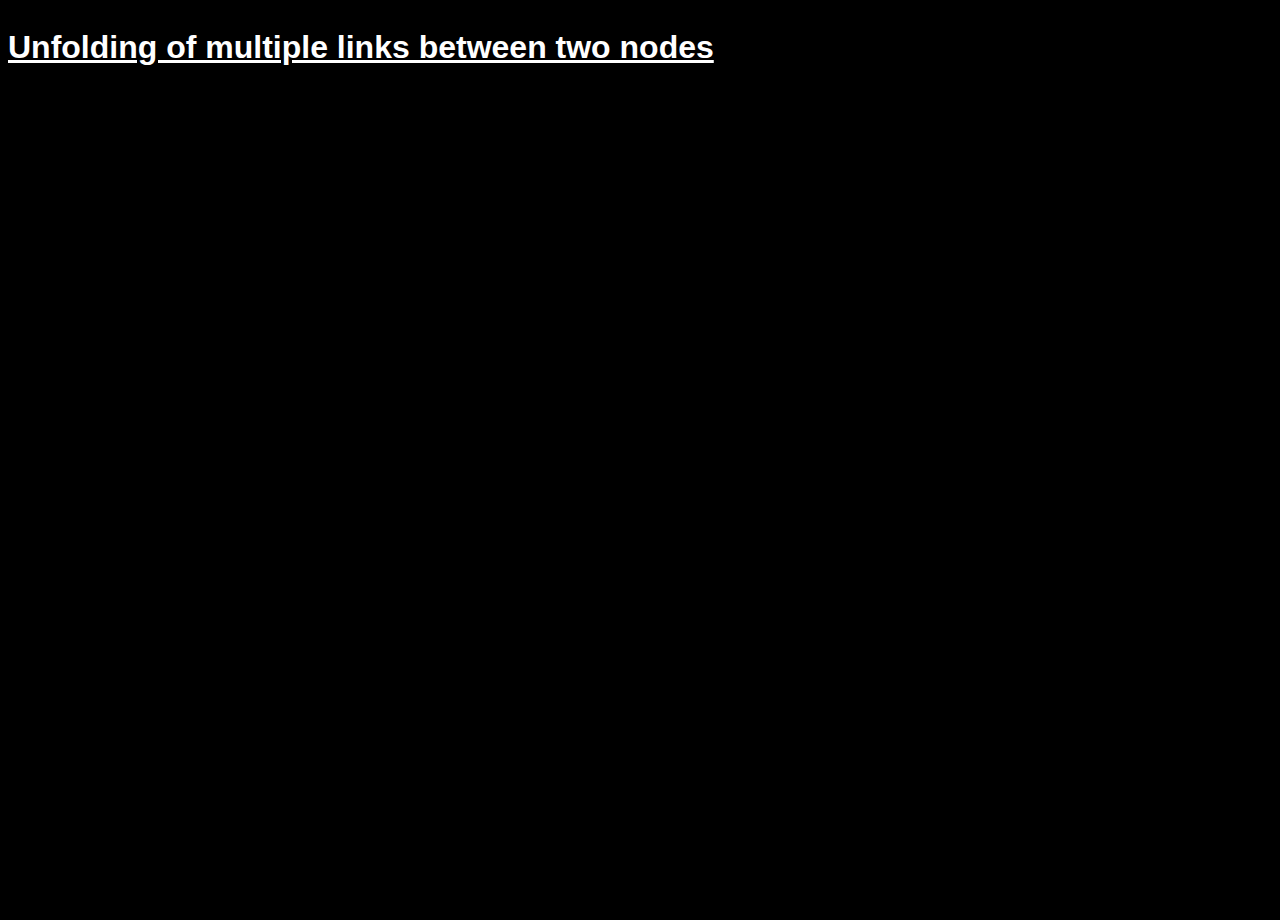
<file: demo01/index.html>
<!DOCTYPE html>
<html lang="de">

<head>
	<meta charset="UTF-8">
	<style>
		body {
			background-color: black;
			font-family: sans-serif;
		}

		h1 {
			position: absolute;
			top: 50;
			color: white;
			text-decoration: underline;
		}
	</style>

	<script src="https://d3js.org/d3.v5.min.js"></script>

</head>

<body>
	<h1>Unfolding of multiple links between two nodes</h1>
	<svg width="1600" height="900" viewBox="-480 -250 960 500"></svg>

	<script>
		const svg = d3.select("svg")

		let width = +svg.attr("width"),
			height = +svg.attr("height");


		let nodesizescale = d3.scaleSqrt()
			.domain([1, 5])
			.range([3, 20]);

		let fontsizescale = d3.scaleLinear()
			.domain([0, 300])
			.range([3, 50]);

		let nodesizescalereverse = d3.scaleSqrt()
			.domain([0, 50])
			.range([300, 20]);

		let filter = svg.append("defs")
			.append("filter").attr("x", "-50%").attr("y", "-50%").attr("width", "200%").attr("height", "200%")
			.attr("id", "blur")
			.append("feGaussianBlur")
			.attr("stdDeviation", 0.5);



		let simulation = d3.forceSimulation()
			.force("link", d3.forceLink().id(function(d) {
				return d.id;
			}).strength(0))
			.force("charge", d3.forceManyBody().strength(-18))
			.force('collision', d3.forceCollide().radius(function(D) {
				return 1 + nodesizescale(D.count)
			}).strength(5))


		let nodes = [{
				"id": "1",
				"name": "node1"
			},
			{
				"id": "2",
				"name": "node2"
			},
			{
				"id": "3",
				"name": "node3"
			},
			{
				"id": "4",
				"name": "node4"
			},
			{
				"id": "5",
				"name": "node5"
			},
			{
				"id": "6",
				"name": "node6"
			},
			{
				"id": "7",
				"name": "node7"
			}
		]

		let links = [{
				"source": "1",
				"target": "2"
			},
			{
				"source": "1",
				"target": "3"
			},
			{
				"source": "1",
				"target": "3"
			},
			{
				"source": "1",
				"target": "3"
			},
			{
				"source": "1",
				"target": "3"
			},
			{
				"source": "1",
				"target": "3"
			},
			{
				"source": "2",
				"target": "4"
			},
			{
				"source": "2",
				"target": "5"
			},
			{
				"source": "4",
				"target": "6"
			},
			{
				"source": "2",
				"target": "7"
			}
		]


		//any links with duplicate source and target get an incremented 'linknum'
		for (var i = 0; i < links.length; i++) {
			if (i != 0 &&
				links[i].source == links[i - 1].source &&
				links[i].target == links[i - 1].target) {
				links[i].linknum = links[i - 1].linknum + 1;
			} else {
				links[i].linknum = 1;
			};
		};


		let linkFolding = true


		var link = svg.selectAll(".link")
			.data(links)
			.join("path")
			.style("stroke", function(d) {
				return "rgb(177, 177, 177)"
			})
			.attr("stroke-width", 1)
			.attr("class", "link")
			.attr("fill", "none")
			.style("cursor", "pointer")
			.on("click", function(d) {
				if (linkFolding == true) {
					linkFolding = false

					d3.selectAll(".link").filter(function(D) {
							return D.source.id == d.source.id && D.target.id == d.target.id
						})
						.transition()
						.duration(1000)
						.style("stroke", "red")
						.attr("d", function(d) {
							var dr = 50000 / d.linknum;
							return "M" + d.source.x + "," + d.source.y + "A" + dr + "," + dr + " 0 0,1 " + d.target.x + "," + d.target.y;
						})

				} else {
					linkFolding = true

					d3.selectAll(".link").filter(function(D) {
							return D.source.id == d.source.id && D.target.id == d.target.id
						})
						.transition()
						.duration(1000)
						.style("stroke", "white")
						.attr("d", function(d) {
							var dr = 1000 / d.linknum;
							return "M" + d.source.x + "," + d.source.y + "A" + dr + "," + dr + " 0 0,1 " + d.target.x + "," + d.target.y;
						})
				}
			})

		d3.selectAll(".link").filter(function(D) {
			return D.linknum > 1
		}).style("stroke", "red")

		var node = svg //.append("g")
			.selectAll("circle")
			.data(nodes)
			.enter().append("circle")
			.attr("class", "nodes")
			.style("fill", function(d, i) {
				return "white"

			})
			.attr("r", function(D) {
				D.count = links.filter(function(l) {
					return l.source == D.id || l.target == D.id
				}).length

				return nodesizescale(D.count);
			})
			.on("mouseover", function(D, I) {
				d3.selectAll(".nodes,.label").style("opacity", 0.1)

				let connections = links.filter(function(E, G) {
					return E.source.id == D.id || E.target.id == D.id
				})

				connections.forEach(function(E, G) {
					d3.selectAll(".nodes,.label").filter(function(X, Y) {
							return X.id == E.source.id || X.id == E.target.id
						}).style("opacity", 1)
						.filter("text").style("font-size", "12").style("font-weight", "bold").style("fill", "white")

				})
				d3.selectAll(".link").style("opacity", 0)
				d3.selectAll(".link").filter(function(E, G) {
					return E.source.id == D.id || E.target.id == D.id
				}).style("opacity", 1)

			})
			.on("mouseout", function(D, I) {
				d3.selectAll(".nodes,.label").style("opacity", 1).filter("text").style("font-size", "0").style("font-weight", "regular").style("fill", "white")
				d3.selectAll(".link").style("opacity", 1)
			})

		d3.selectAll(".nodes")
			.filter(function(D) {
				return D.name == undefined
			}) //.selectAll("circle")
			.attr("filter", "url(#blur)")




		var labels = svg.append("g")
			.selectAll("text")
			.data(nodes)
			.enter().append("text")
			.attr("class", "label")
			.style("fill", "grey")
			.text(function(D) {
				return D.name
			})
			.style("font-size", "0px")
			.style("pointer-events", "none")
			.attr("dx", 6)


		simulation
			.nodes(nodes)
			.on("tick", ticked);

		simulation.force("link")
			.links(links);




		function ticked() {
			link
				.attr("d", function(d) {
					var dr = 50000 / d.linknum;
					return "M" + d.source.x + "," + d.source.y + "A" + dr + "," + dr + " 0 0,1 " + d.target.x + "," + d.target.y;
				})


			node
				.attr("cx", function(d) {
					return d.x;
				})
				.attr("cy", function(d) {
					return d.y;
				});


			labels
				.attr("x", function(d) {
					return d.x;
				})
				.attr("y", function(d) {
					return d.y;
				});
			//	}
		}
	</script>


</body>

</html>
</file>
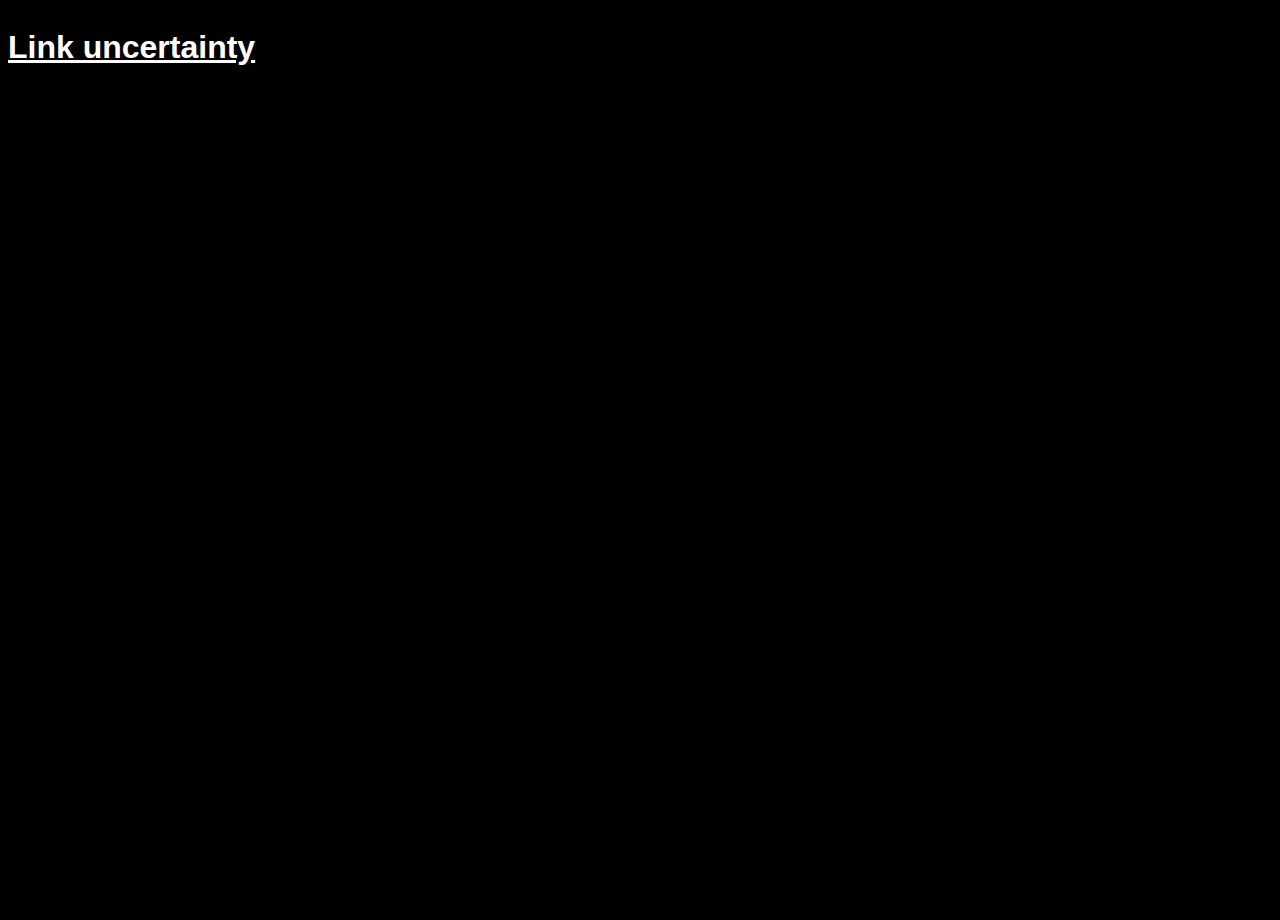
<file: demo02/index.html>
<!DOCTYPE html>
<html lang="de">

<head>
	<meta charset="UTF-8">
	<style>
		body {
			background-color: black;
			font-family: sans-serif;
		}

		h1 {
			position: absolute;
			top: 50;
			color: white;
			text-decoration: underline;
		}
	</style>

	<script src="https://d3js.org/d3.v5.min.js"></script>

</head>

<body>
	<h1>Link uncertainty</h1>
	<svg width="1600" height="900" viewBox="-480 -250 960 500"></svg>

	<script>
		const svg = d3.select("svg")

		let width = +svg.attr("width"),
			height = +svg.attr("height");


		let nodesizescale = d3.scaleSqrt()
			.domain([1, 5])
			.range([3, 20]);

		let fontsizescale = d3.scaleLinear()
			.domain([0, 300])
			.range([3, 50]);

		let nodesizescalereverse = d3.scaleSqrt()
			.domain([0, 50])
			.range([300, 20]);

		let filter = svg.append("defs")
			.append("filter").attr("x", "-50%").attr("y", "-50%").attr("width", "200%").attr("height", "200%")
			.attr("id", "blur")
			.append("feGaussianBlur")
			.attr("stdDeviation", 0.5);



		let simulation = d3.forceSimulation()
			.force("link", d3.forceLink().id(function(d) {
				return d.id;
			}).strength(0))
			.force("charge", d3.forceManyBody().strength(-18))
			.force('collision', d3.forceCollide().radius(function(D) {
				return 1 + nodesizescale(D.count)
			}).strength(5))


		let nodes = [{
				"id": "1",
				"name": "node1"
			},
			{
				"id": "2",
				"name": "node2"
			},
			{
				"id": "3",
				"name": "node3"
			},
			{
				"id": "4",
				"name": "node4"
			},
			{
				"id": "5",
				"name": "node5"
			},
			{
				"id": "6",
				"name": "node6"
			},
			{
				"id": "7",
				"name": "node7"
			},
			{
				"id": "8",
				"name": "node8"
			},
			{
				"id": "9",
				"name": "node9"
			},
			{
				"id": "10",
				"name": "node10"
			}
		]

		let links = [{
				"source": "1",
				"target": "2",
				"certainty": "1"
			},
			{
				"source": "1",
				"target": "3",
				"certainty": "1"
			},
			{
				"source": "1",
				"target": "4",
				"certainty": "1"
			},
			{
				"source": "1",
				"target": "10",
				"certainty": "1"
			},
			{
				"source": "1",
				"target": "9",
				"certainty": "1"
			},
			{
				"source": "1",
				"target": "7",
				"certainty": "1"
			},
			{
				"source": "2",
				"target": "4",
				"certainty": "0.5"
			},
			{
				"source": "2",
				"target": "5",
				"certainty": "0.25"
			},
			{
				"source": "4",
				"target": "6",
				"certainty": "1"
			},
			{
				"source": "2",
				"target": "7",
				"certainty": "1"
			},
			{
				"source": "10",
				"target": "6",
				"certainty": "1"
			},
			{
				"source": "10",
				"target": "3",
				"certainty": "1"
			},
			{
				"source": "9",
				"target": "8",
				"certainty": "1"
			},
			{
				"source": "9",
				"target": "6",
				"certainty": "1"
			},
			{
				"source": "8",
				"target": "7",
				"certainty": "1"
			}
		]


		//any links with duplicate source and target get an incremented 'linknum'
		for (var i = 0; i < links.length; i++) {
			if (i != 0 &&
				links[i].source == links[i - 1].source &&
				links[i].target == links[i - 1].target) {
				links[i].linknum = links[i - 1].linknum + 1;
			} else {
				links[i].linknum = 1;
			};
		};


		let linkFolding = true


		var link = svg.selectAll(".link")
			.data(links)
			.join("path")
			.style("stroke", function(d) {
				return "rgb(177, 177, 177)"
			})
			.attr("stroke-width", 1)
			.attr("class", "link")
			.attr("fill", "none")
			.style("cursor", "pointer")
			.on("click", function(d) {
				if (linkFolding == true) {
					linkFolding = false

					d3.selectAll(".link").filter(function(D) {
							return D.source.id == d.source.id && D.target.id == d.target.id
						})
						.transition()
						.duration(1000)
						.style("stroke", "red")
						.attr("d", function(d) {
							var dr = 50000 / d.linknum;
							return "M" + d.source.x + "," + d.source.y + "A" + dr + "," + dr + " 0 0,1 " + d.target.x + "," + d.target.y;
						})

				} else {
					linkFolding = true

					d3.selectAll(".link").filter(function(D) {
							return D.source.id == d.source.id && D.target.id == d.target.id
						})
						.transition()
						.duration(1000)
						.style("stroke", "white")
						.attr("d", function(d) {
							var dr = 1000 / d.linknum;
							return "M" + d.source.x + "," + d.source.y + "A" + dr + "," + dr + " 0 0,1 " + d.target.x + "," + d.target.y;
						})
				}
			})

		d3.selectAll(".link").filter(function(D) {
			return D.linknum > 1
		}).style("stroke", "red")

		var node = svg //.append("g")
			.selectAll("circle")
			.data(nodes)
			.enter().append("circle")
			.attr("class", "nodes")
			.style("fill", function(d, i) {
				return "white"

			})
			.attr("r", function(D) {
				D.count = links.filter(function(l) {
					return l.source == D.id || l.target == D.id
				}).length

				return nodesizescale(D.count);
			})
			.on("mouseover", function(D, I) {
				d3.selectAll(".nodes,.label").style("opacity", 0.1)

				let connections = links.filter(function(E, G) {
					return E.source.id == D.id || E.target.id == D.id
				})

				connections.forEach(function(E, G) {
					d3.selectAll(".nodes,.label").filter(function(X, Y) {
							return X.id == E.source.id || X.id == E.target.id
						}).style("opacity", 1)
						.filter("text").style("font-size", "12").style("font-weight", "bold").style("fill", "white")

				})
				d3.selectAll(".link").style("opacity", 0)
				d3.selectAll(".link").filter(function(E, G) {
					return E.source.id == D.id || E.target.id == D.id
				}).style("opacity", 1)

			})
			.on("mouseout", function(D, I) {
				d3.selectAll(".nodes,.label").style("opacity", 1).filter("text").style("font-size", "0").style("font-weight", "regular").style("fill", "white")
				d3.selectAll(".link").style("opacity", 1)
			})

		d3.selectAll(".nodes")
			.filter(function(D) {
				return D.name == undefined
			}) //.selectAll("circle")
			.attr("filter", "url(#blur)")




		var labels = svg.append("g")
			.selectAll("text")
			.data(nodes)
			.enter().append("text")
			.attr("class", "label")
			.style("fill", "grey")
			.text(function(D) {
				return D.name
			})
			.style("font-size", "0px")
			.style("pointer-events", "none")
			.attr("dx", 6)


		simulation
			.nodes(nodes)
			.on("tick", ticked);

		simulation.force("link")
			.links(links);


		// Create wavy path between 0,0 and 0,dist
		function wave_line(d) {
			var p1 = d.source,
				p2 = d.target
			var step = 0.7,
				amp = 3,
				cpi = step * Math.PI
			var dist = Math.hypot(p2.y - p1.y, p2.x - p1.x)
			var arr = []
			for (x = 0; x <= dist; x += step) {
				var y = amp * Math.sin(x / cpi)
				arr.push({
					x: x,
					y: y
				})
			}
			var line = d3.line().curve(d3.curveBasis)
				.x(function(d) {
					return d.x;
				})
				.y(function(d) {
					return d.y;
				})
			return line(arr)
		}

		// Transform by translating path to p1 and rotating by angle
		function wave_transform(d) {
			var p1 = d.source,
				p2 = d.target
			var angle = Math.atan2(p2.y - p1.y, p2.x - p1.x)
			return 'translate(' + p1.x + ' ' + p1.y + ') rotate(' + 180 * angle / Math.PI + ')'
		}



		// Create wavy path between 0,0 and 0,dist
		function wave_line2(d) {
			var p1 = d.source,
				p2 = d.target
			var step = 2,
				amp = 3,
				cpi = step * Math.PI
			var dist = Math.hypot(p2.y - p1.y, p2.x - p1.x)
			var arr = []
			for (x = 0; x <= dist; x += step) {
				var y = amp * Math.sin(x / cpi)
				arr.push({
					x: x,
					y: y
				})
			}
			var line = d3.line().curve(d3.curveBasis)
				.x(function(d) {
					return d.x;
				})
				.y(function(d) {
					return d.y;
				})
			return line(arr)
		}

		// Transform by translating path to p1 and rotating by angle
		function wave_transform2(d) {
			var p1 = d.source,
				p2 = d.target
			var angle = Math.atan2(p2.y - p1.y, p2.x - p1.x)
			return 'translate(' + p1.x + ' ' + p1.y + ') rotate(' + 180 * angle / Math.PI + ')'
		}



		function ticked() {

			link.filter(function(D) {
					return D.certainty == 1
				})
				.attr("d", function(d) {
					var dr = 50000 / d.linknum;
					return "M" + d.source.x + "," + d.source.y + "A" + dr + "," + dr + " 0 0,1 " + d.target.x + "," + d.target.y;
				})


			link.filter(function(D) {
					return D.certainty == 0.5
				})
				.attr("d", wave_line)
				.attr("transform", wave_transform);


			link.filter(function(D) {
					return D.certainty == 0.25
				})
				.attr("d", wave_line2)
				.attr("transform", wave_transform2);

			node
				.attr("cx", function(d) {
					return d.x;
				})
				.attr("cy", function(d) {
					return d.y;
				});


			labels
				.attr("x", function(d) {
					return d.x;
				})
				.attr("y", function(d) {
					return d.y;
				});
			//	}
		}
	</script>


</body>

</html>
</file>
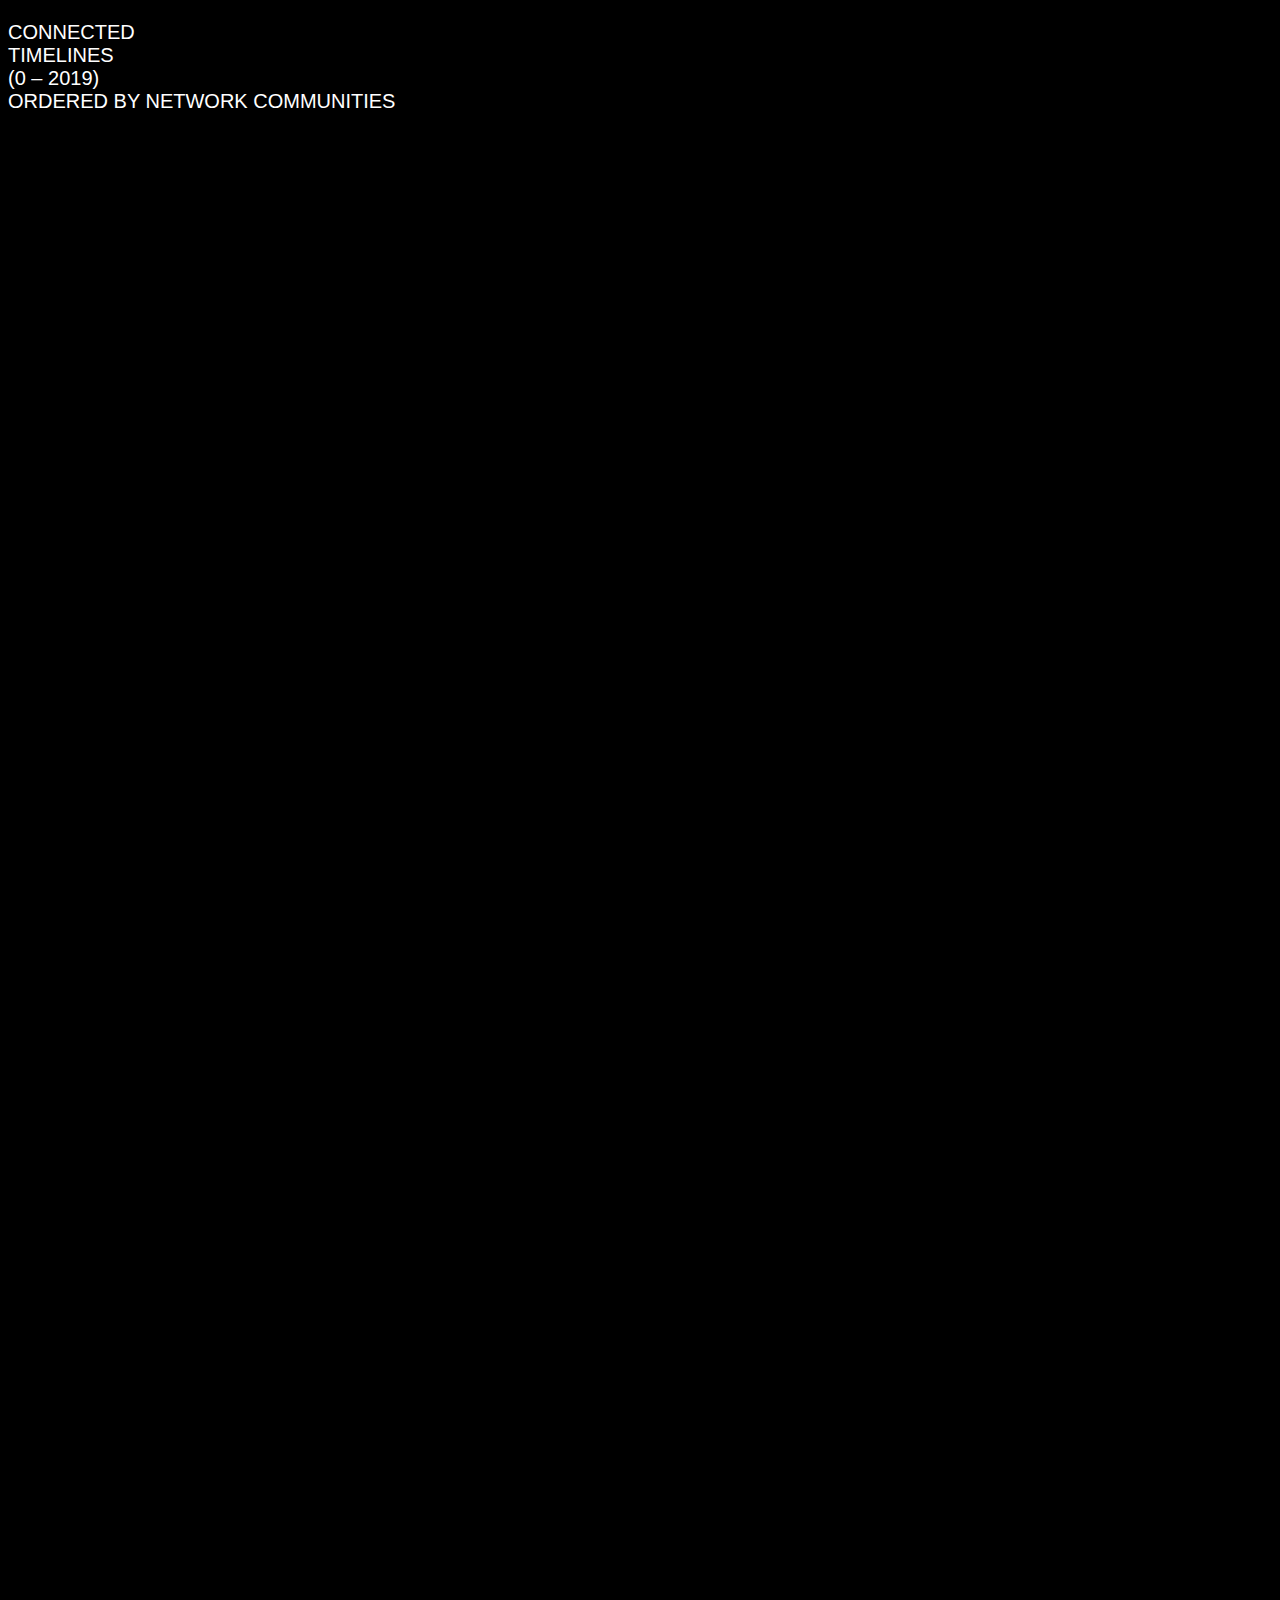
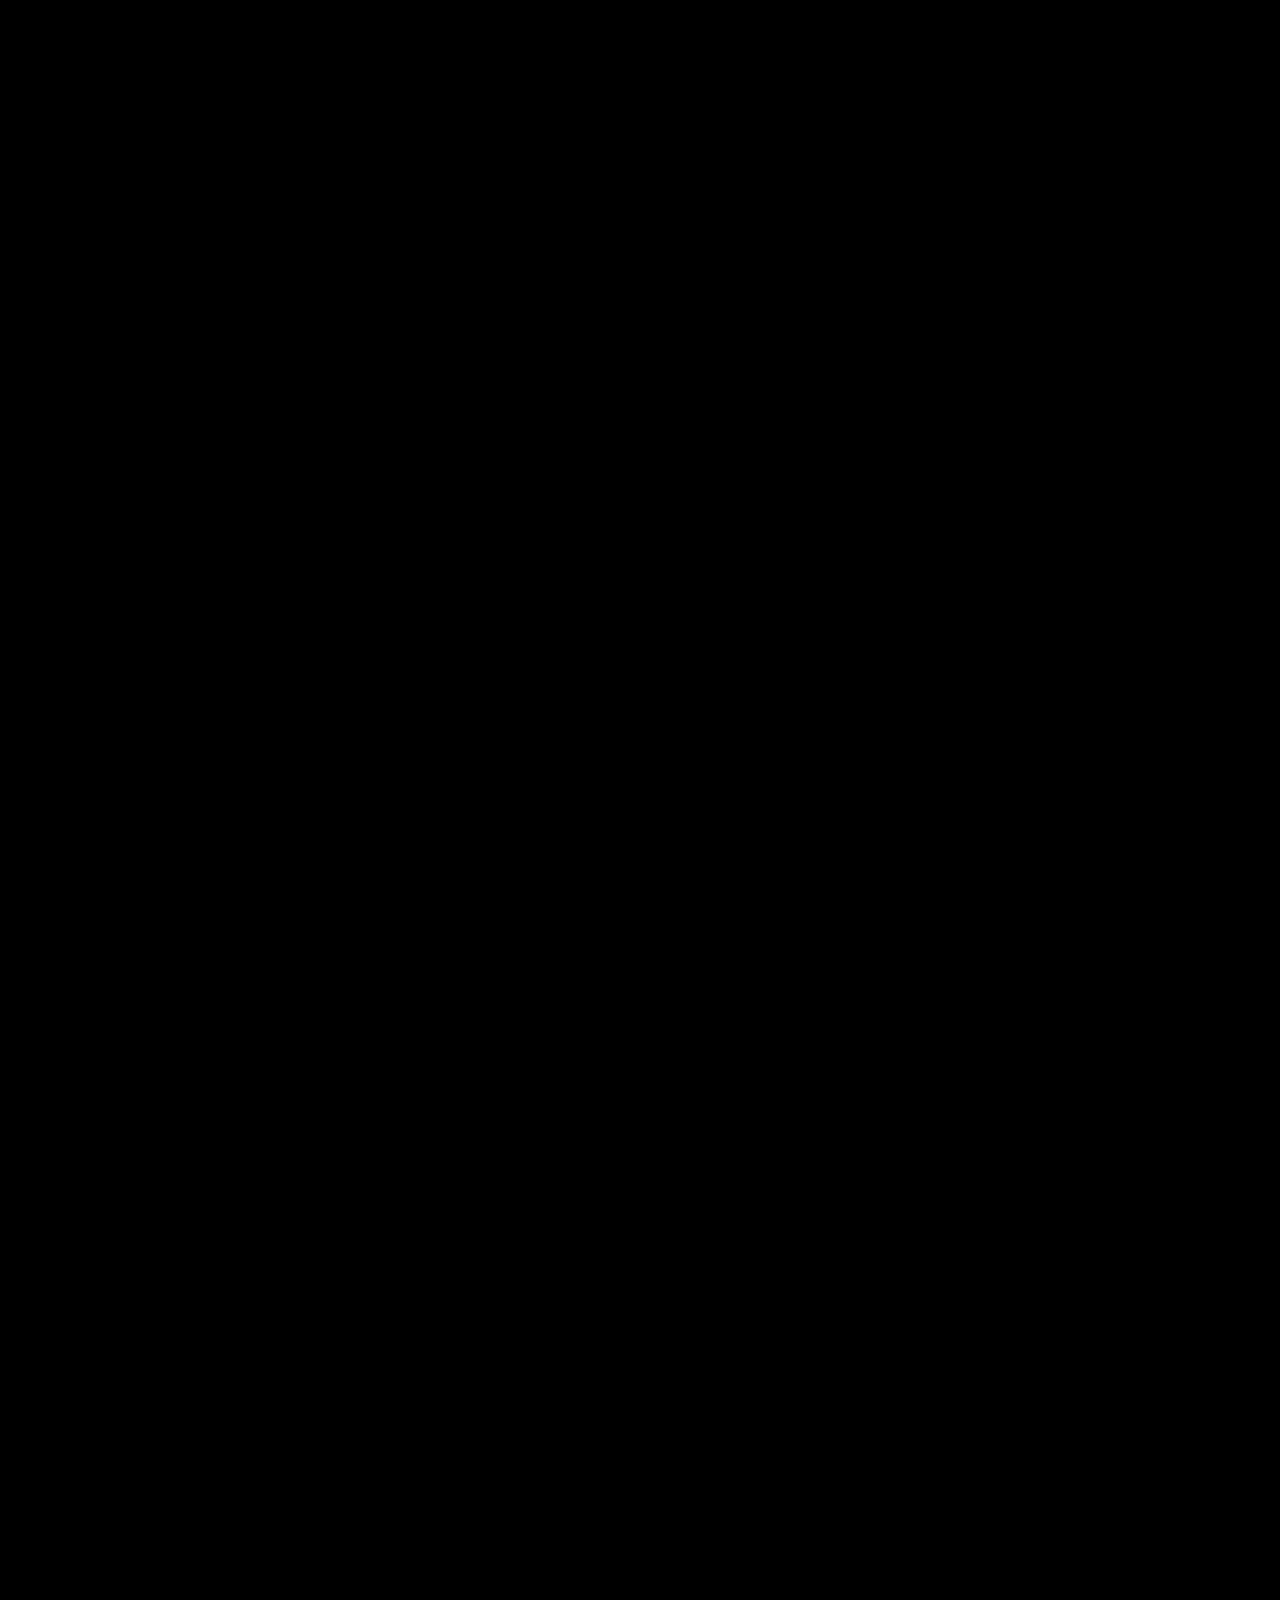
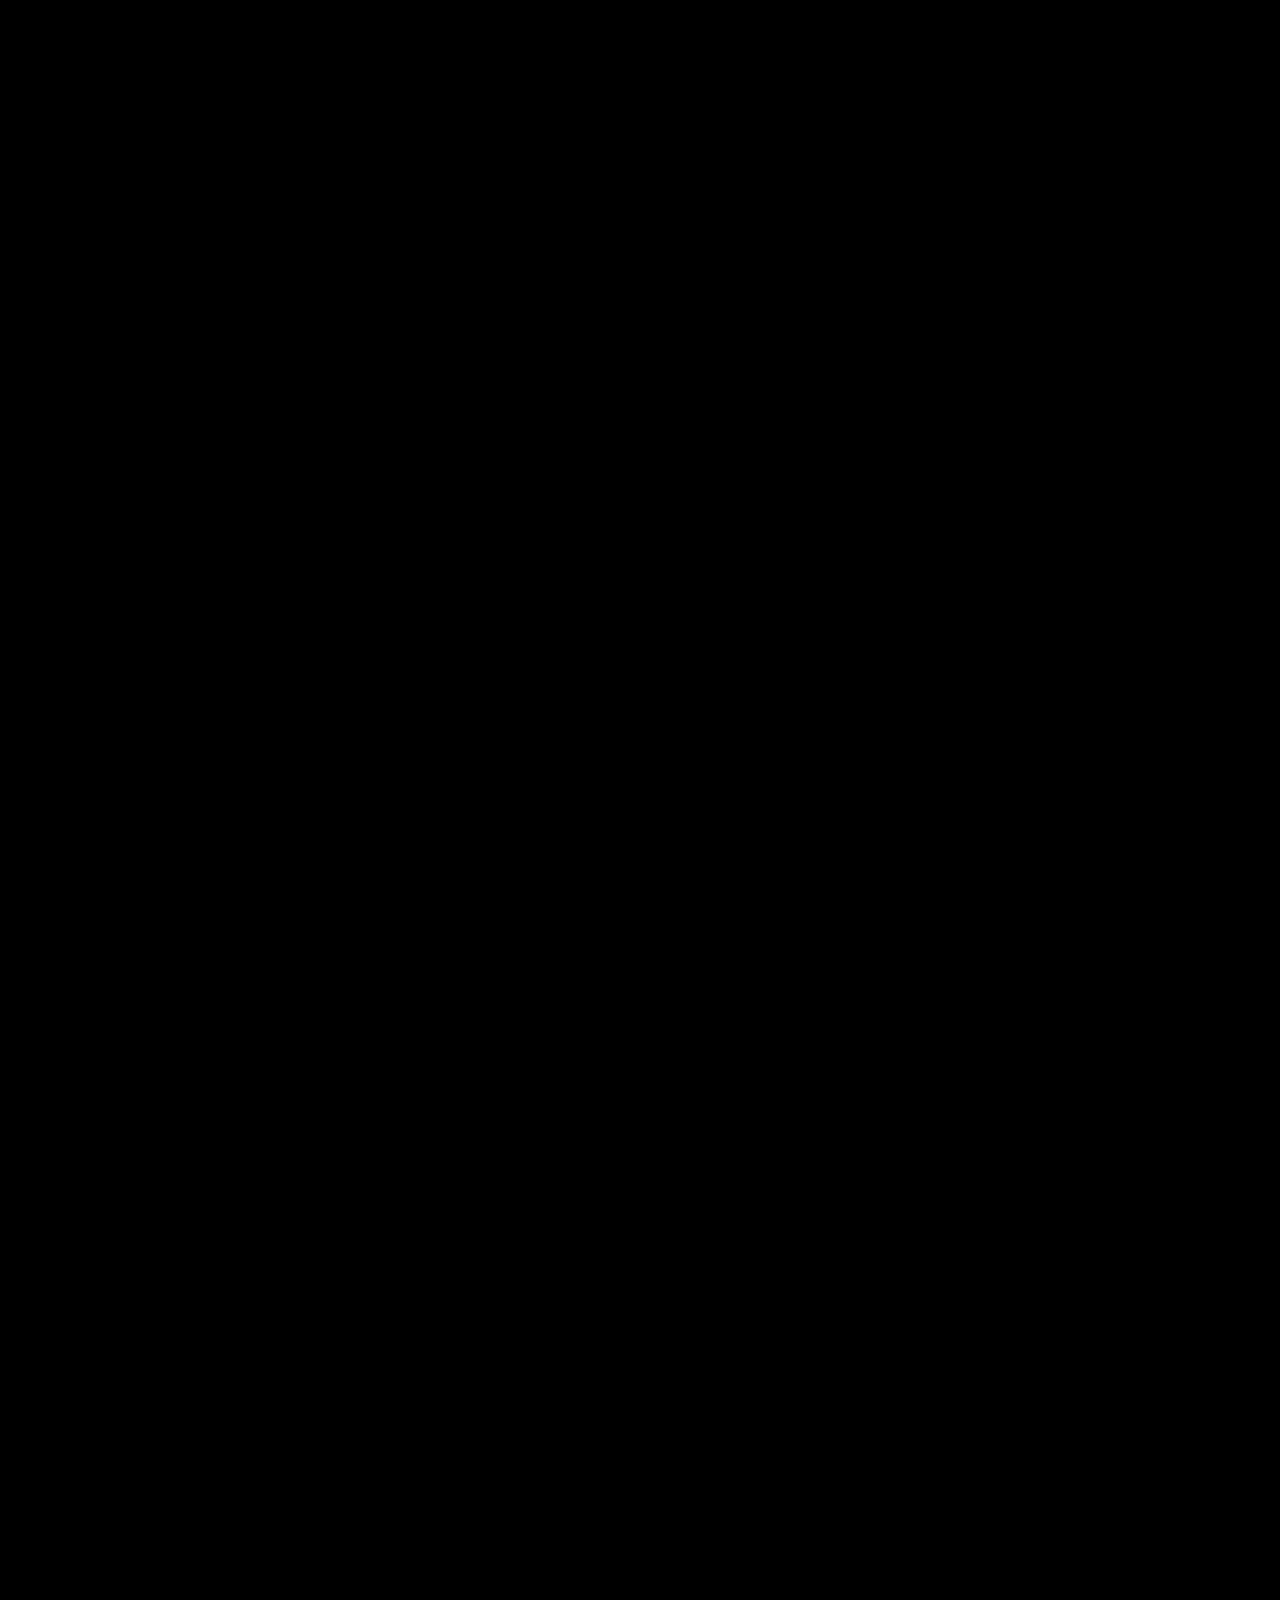
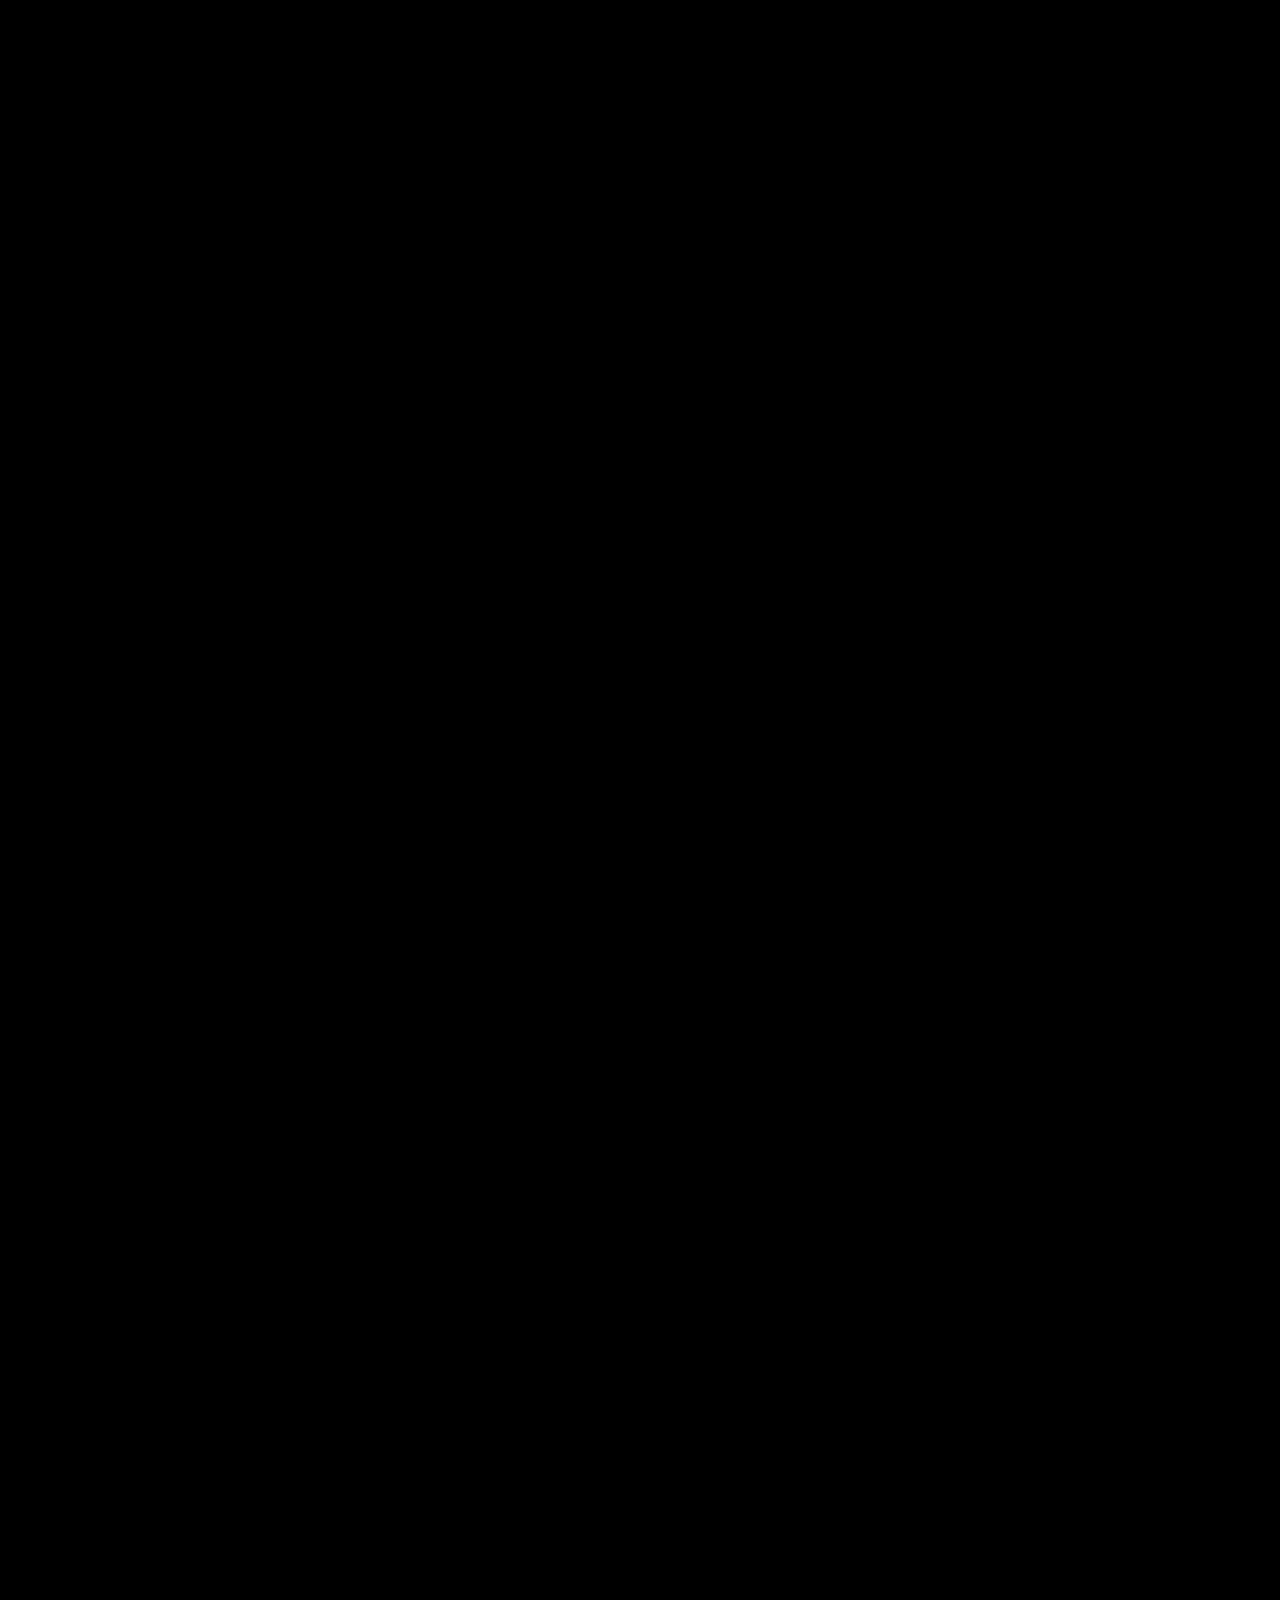
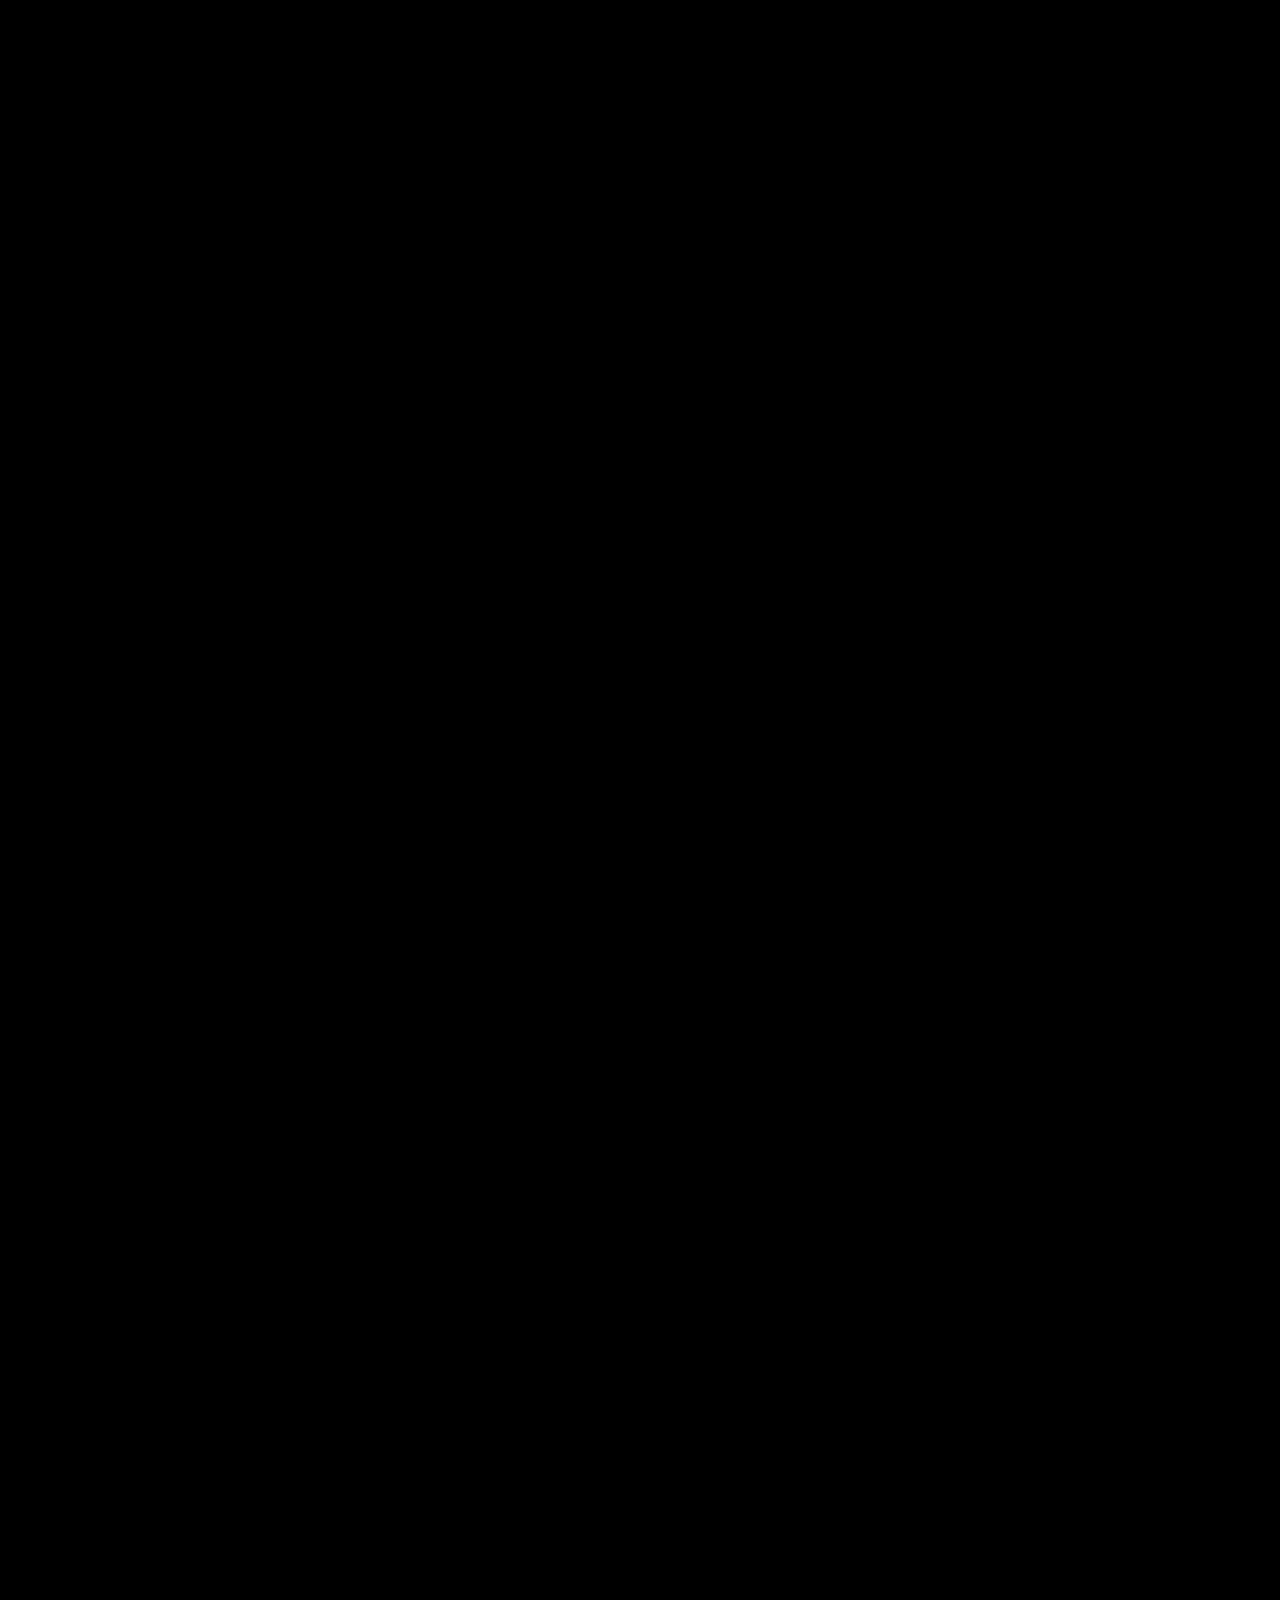
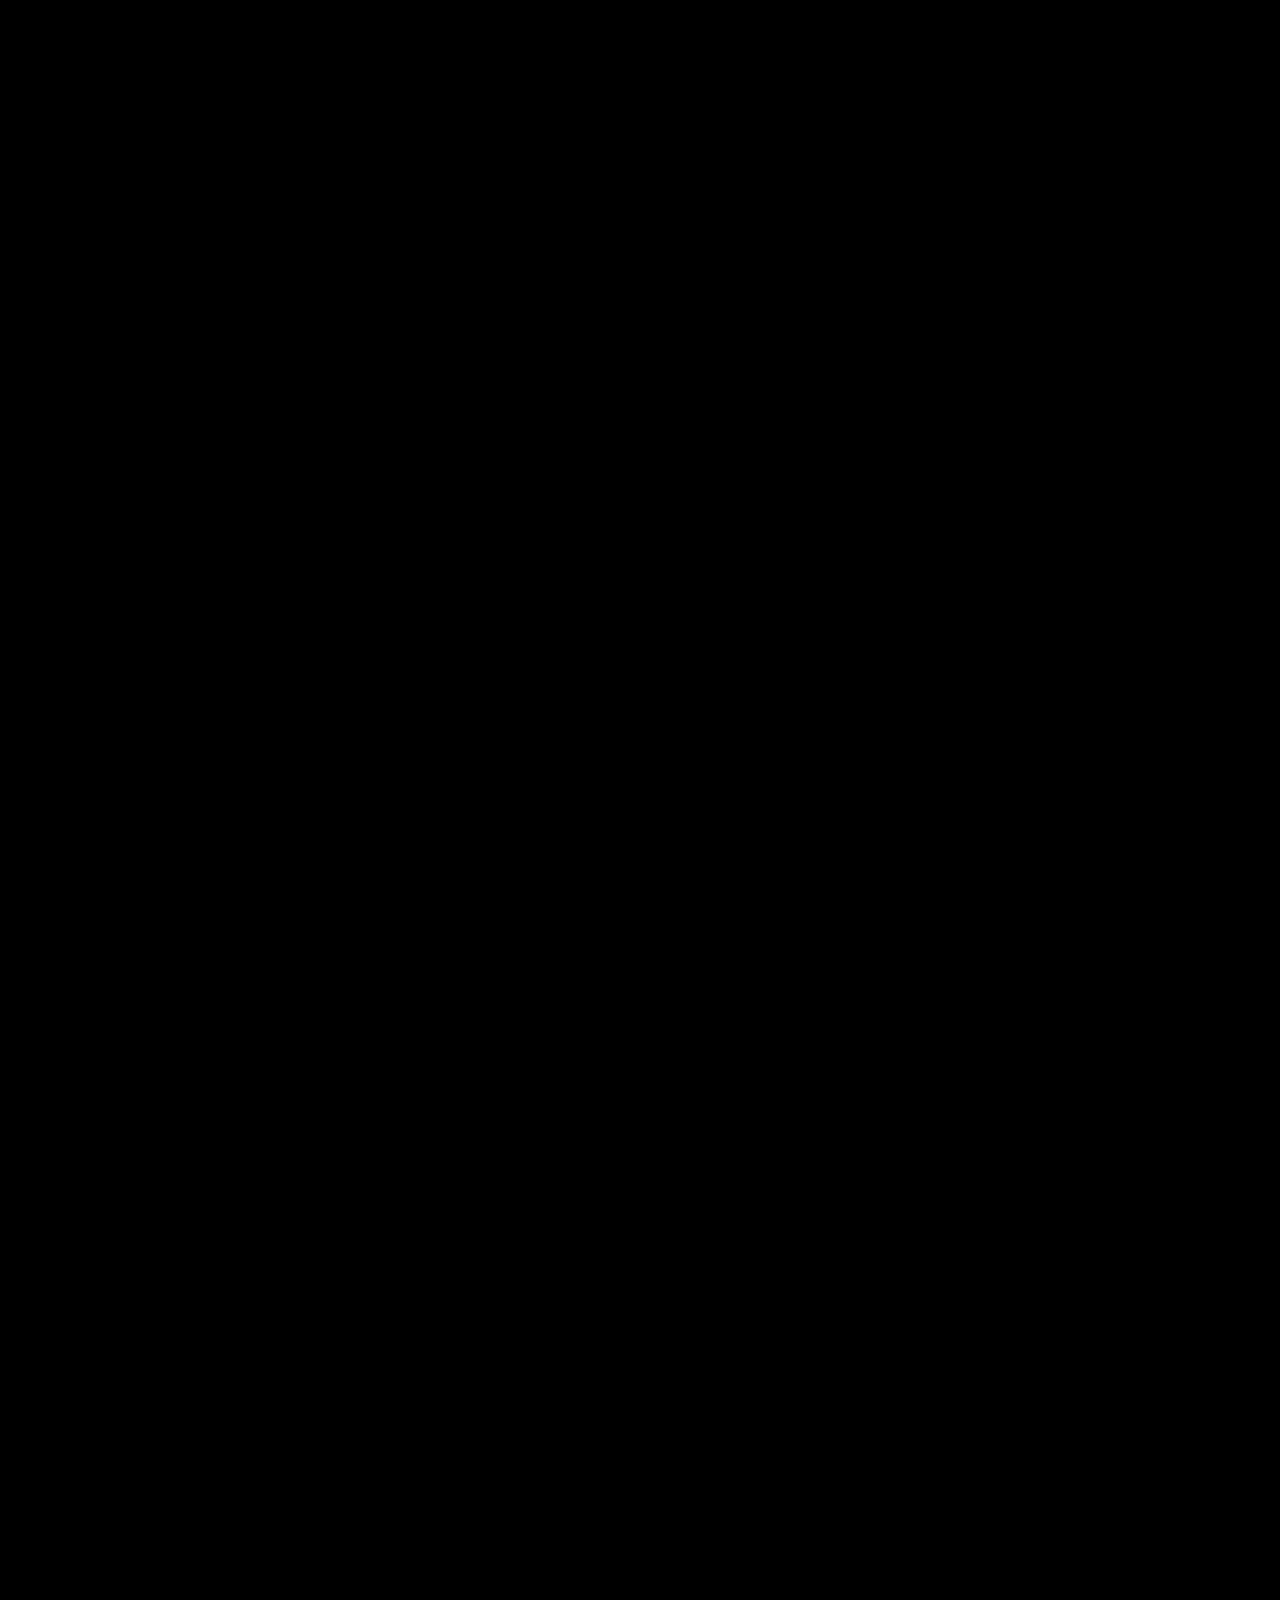
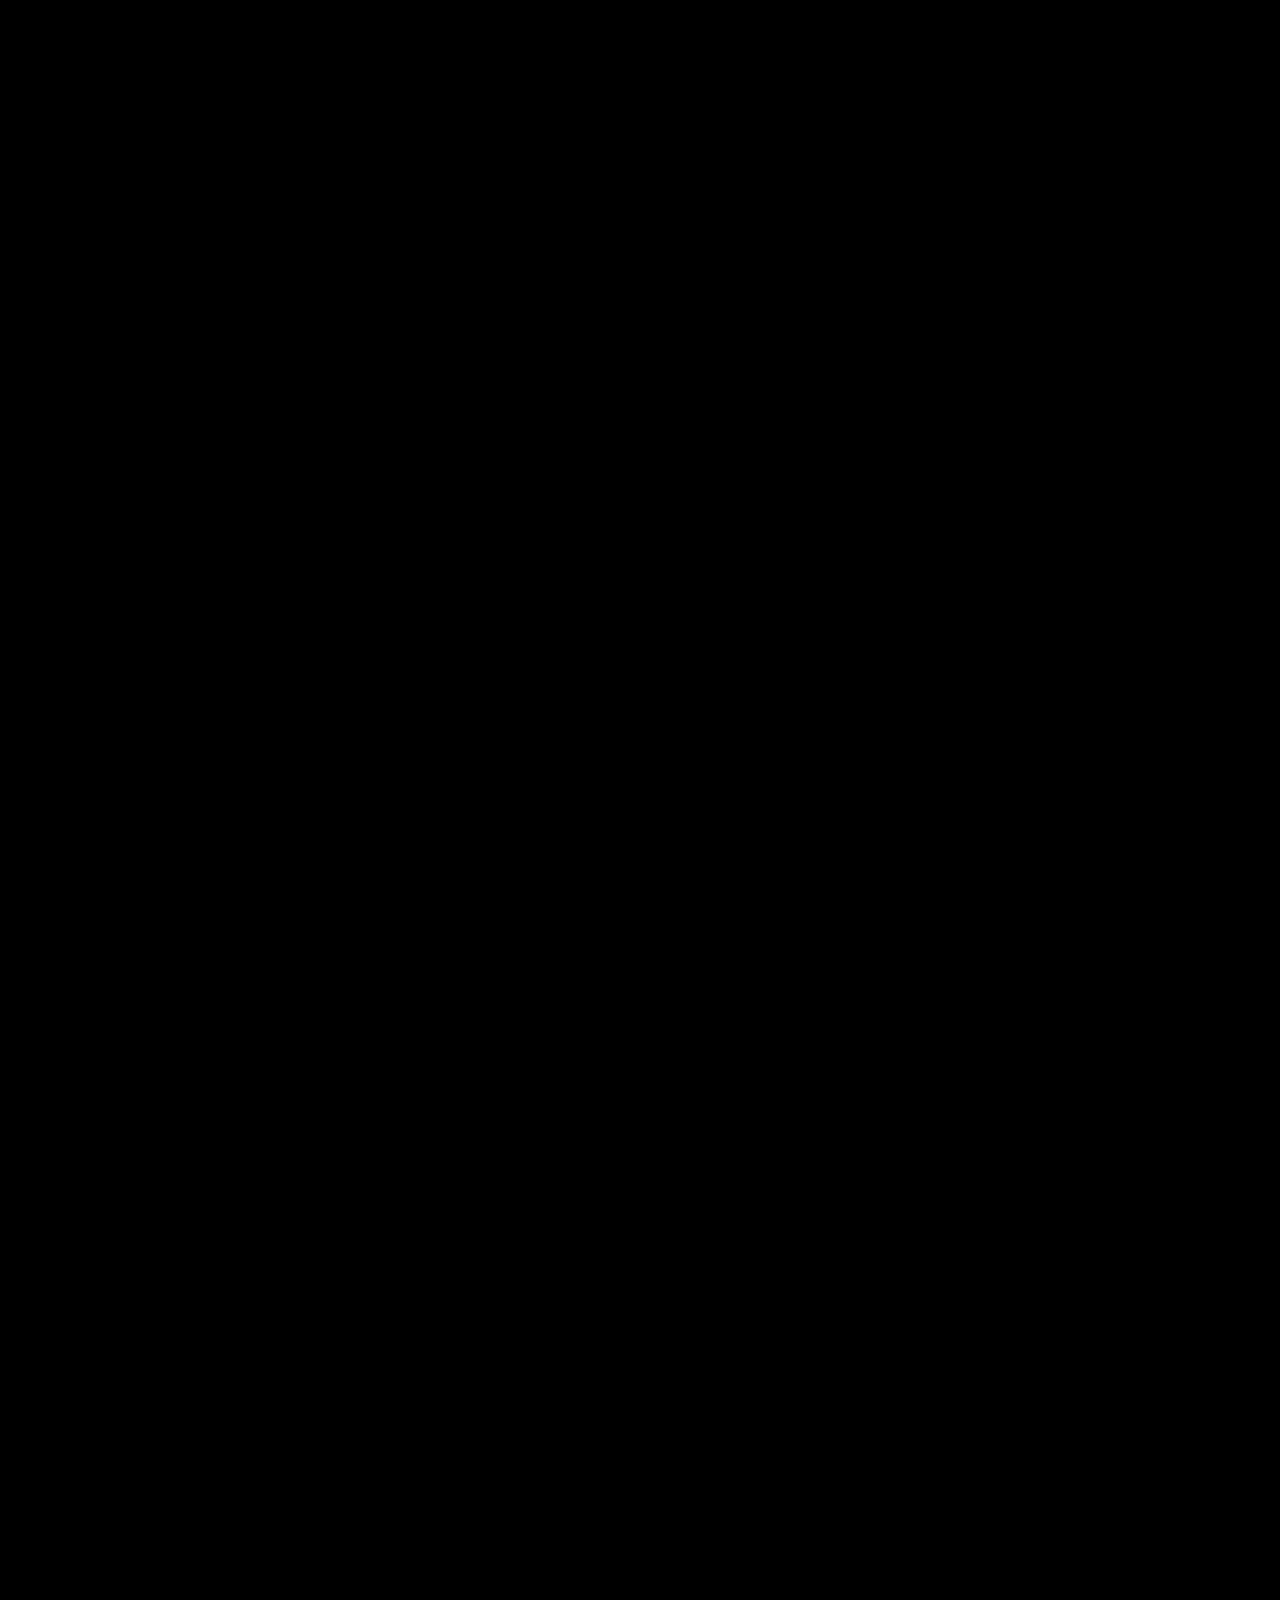
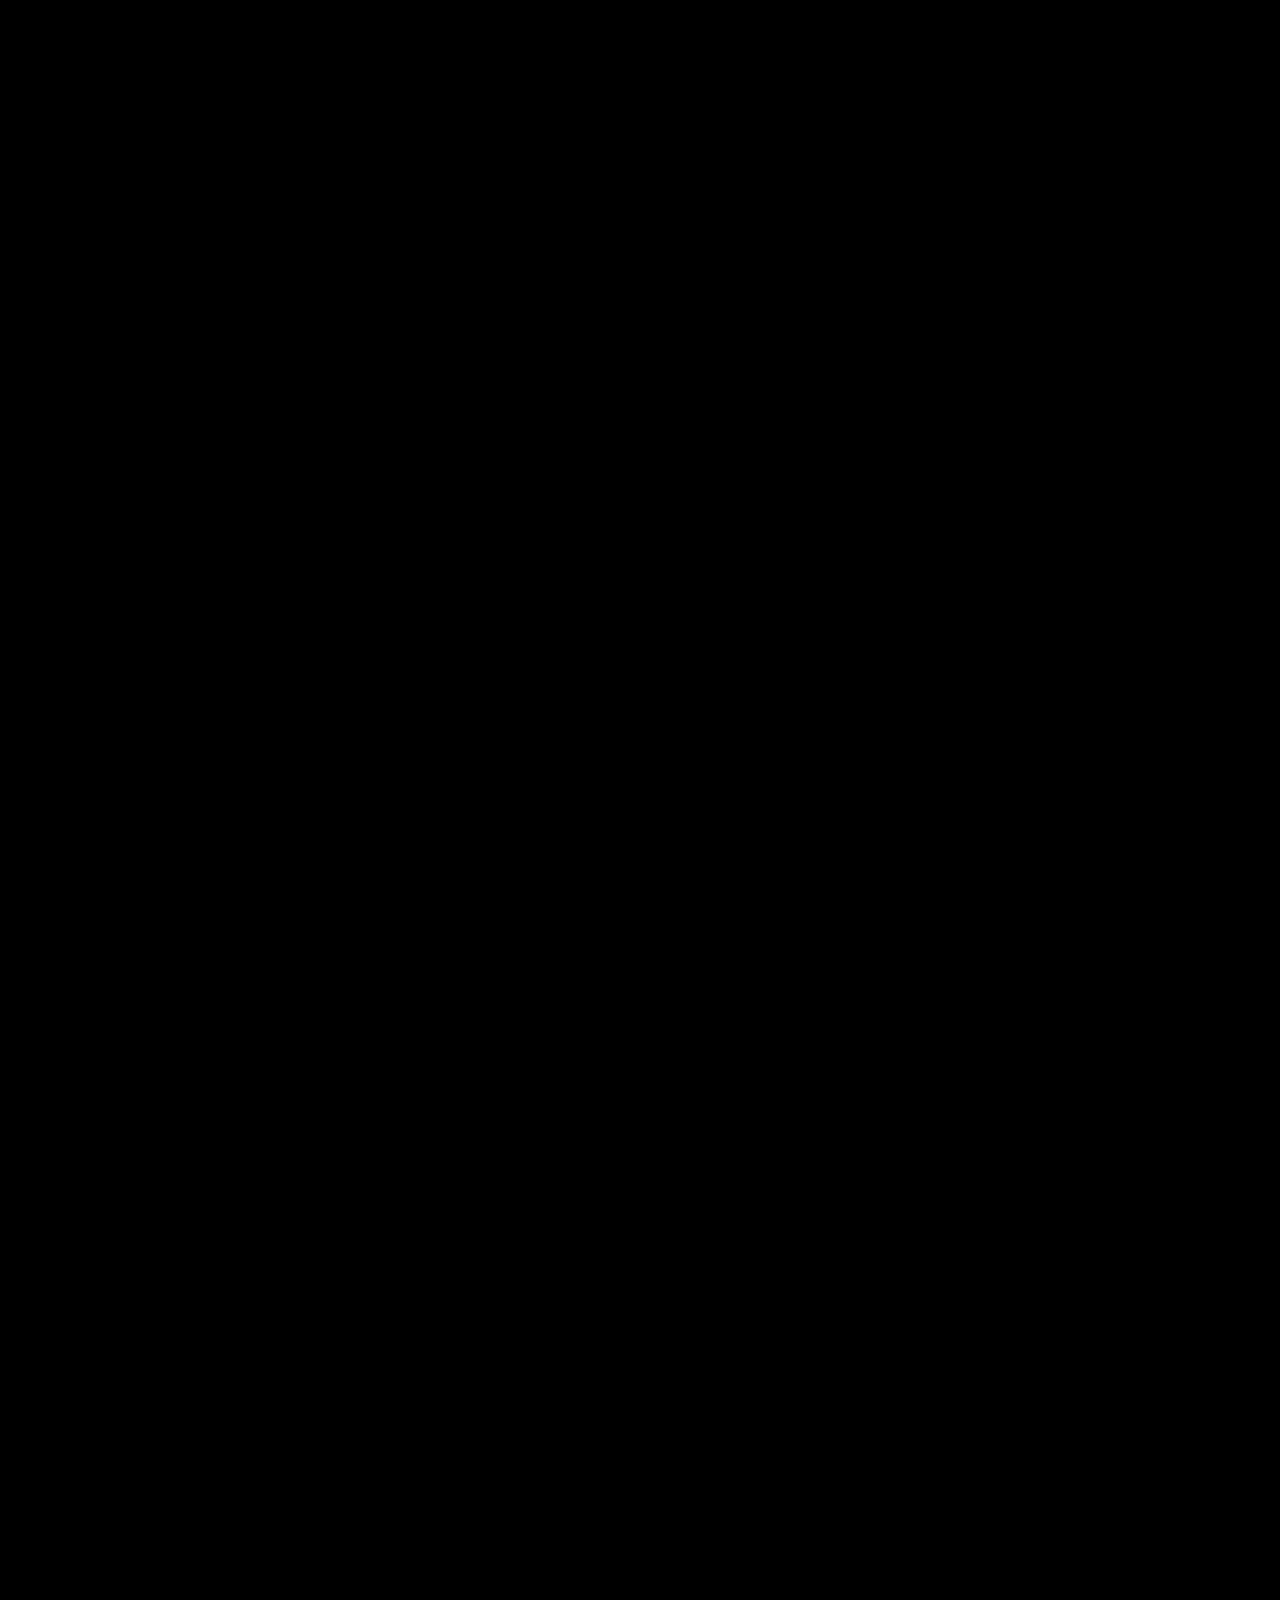
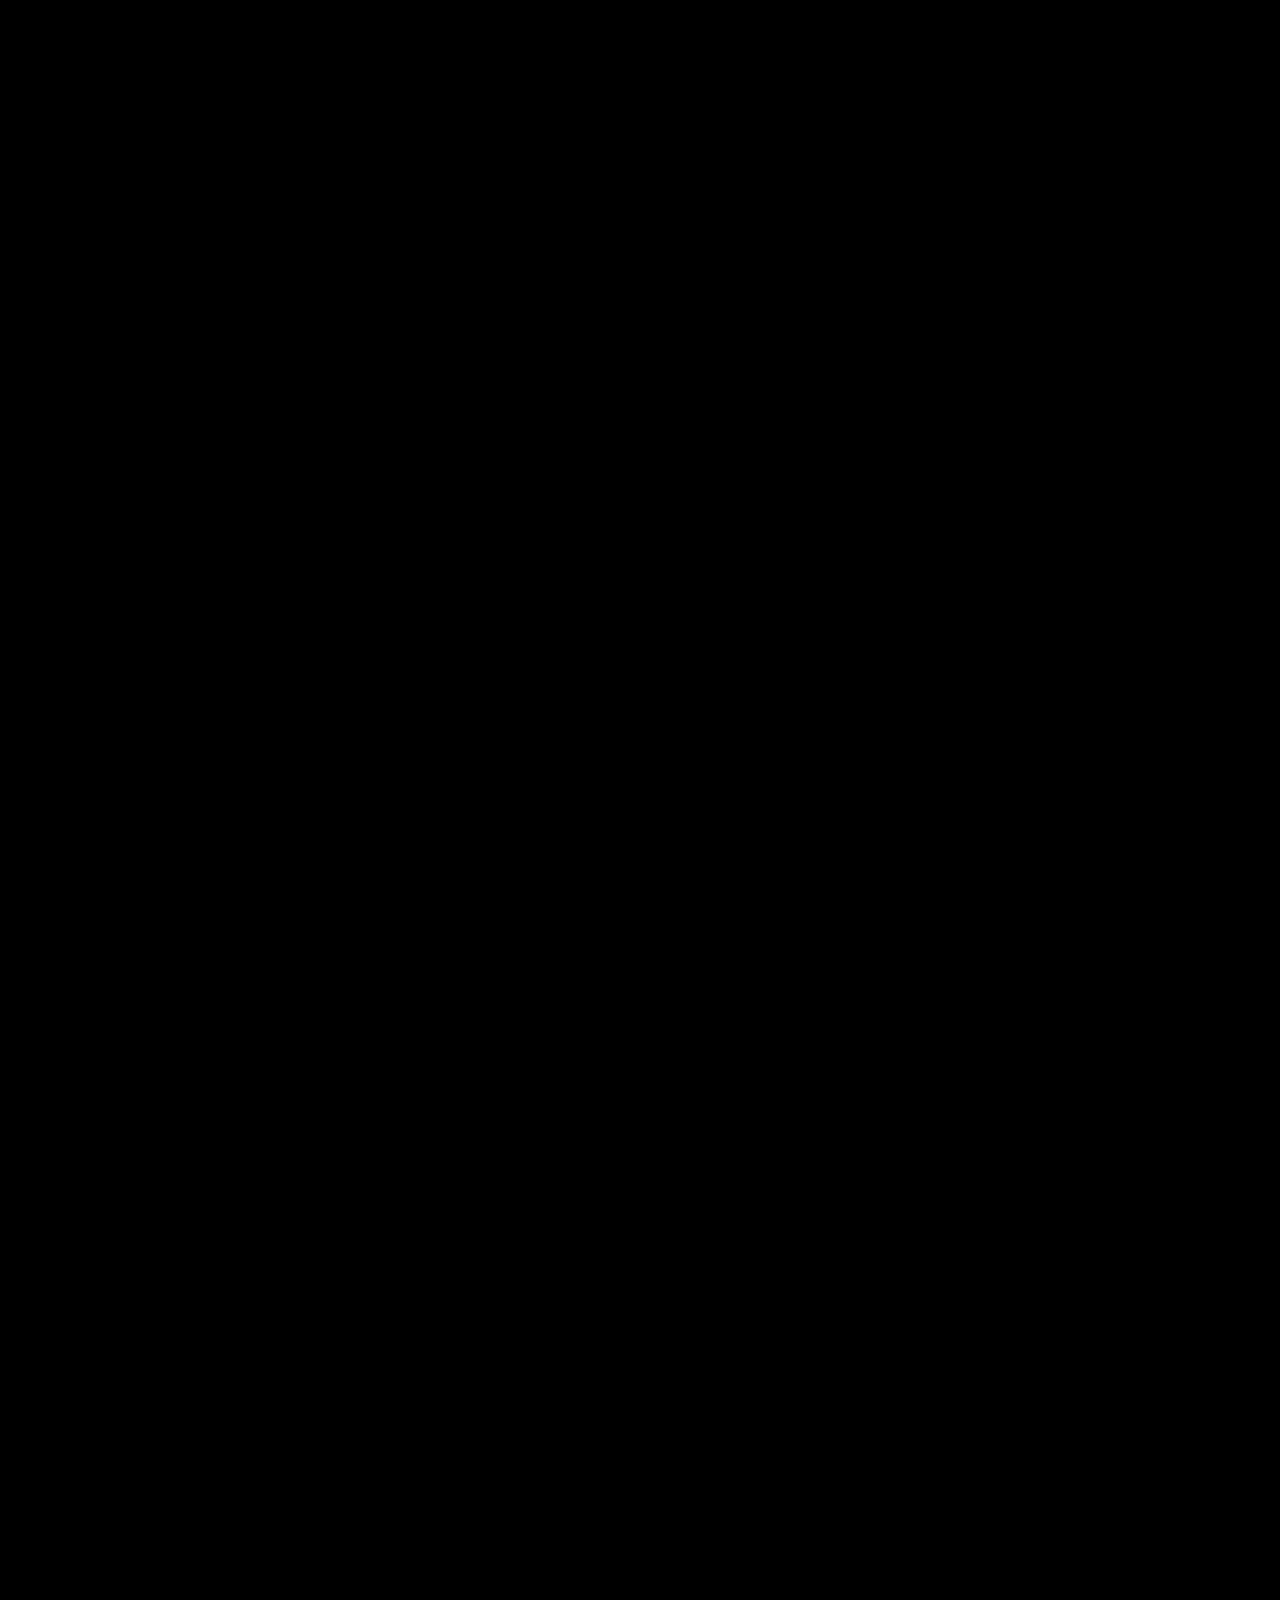
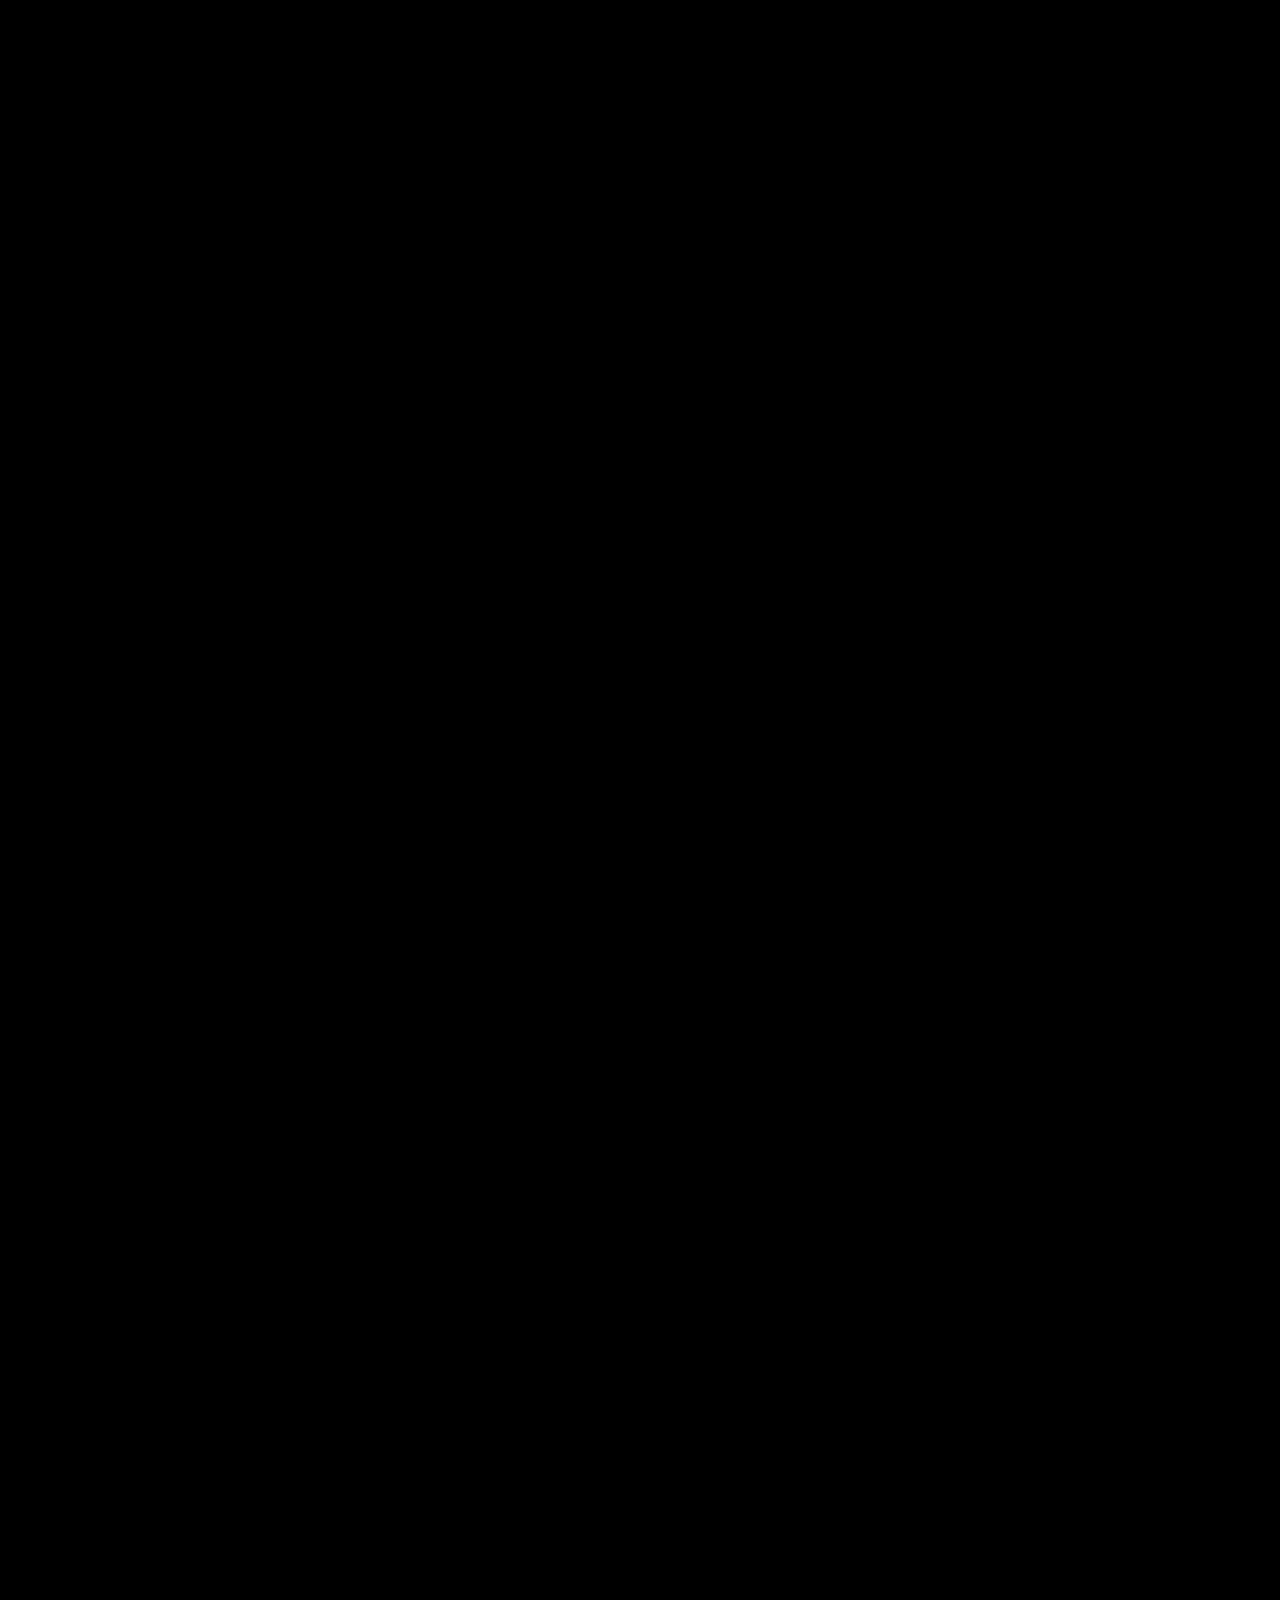
<file: demo05/index.html>
<!DOCTYPE html>
<html lang="de">
<style>
body{
	background-color: black;
	font-family: sans-serif;
}

h1{
	position: absolute;
	top: 50;
	color: white;
	font-weight: lighter;
	font-size: 20px;
	text-transform: uppercase;
}



div.tooltip {
    position: absolute;
    text-align: left;
    width: auto;
    height: auto;
		margin:2;
    padding: 2px;
    font: 10px sans-serif;
    background: white;
		color: black;
    border: 0px;
    border-radius: 8px;
    pointer-events: none;
}

div.tooltip p{
		margin:5px;
    padding: 0;
}

.axisTime line{
  stroke: white;
}

.axisTime path{
  stroke: white;
}

.axisTime text{
  fill: white;
}


</style>

<head>
	<meta charset="UTF-8">


	<style>

	</style>
	<script src="https://d3js.org/d3.v5.min.js"></script>



</head>

<body>
	<h1><span class="headline">Connected<br>
		TIMELINES<br>
		(0 – 2019)<br>
		Ordered By Network Communities
	</h1>

	<svg width="100%" height="21000"></svg>

	</svg></div>



	<script>
		const svg = d3.select("svg")

		// Define the div for the tooltip
		var div = d3.select("body").append("div")
    .attr("class", "tooltip")
    .style("opacity", 0);


		let filter = svg.append("defs")
			.append("filter").attr("x", "-50%").attr("y", "-50%").attr("width", "200%").attr("height", "200%")
			.attr("id", "blur")
			.append("feGaussianBlur")
			.attr("stdDeviation", 0.5);

		///Load data
		Promise.all([
		d3.json("GND_KVZ_Personen.json"), //daten
		d3.json("nodesWithCommunities.json"),
	])
	.then(([data, cluster]) => {
				let nodes = []
		    let links = []

		    data.forEach(function(d, i) {

		      //let type = (d['075'] !== undefined) ? d['075'][0]['b'][0] : null
		      let date = (d['100'][0]['d'] !== undefined) ? d['100'][0]['d'][0] : null
		      let gender = (d['375'] !== undefined) ? d['375'][0]['a'][0] : null
		      let dateArr = (date !== null) ? date.split("-") : null
		      let dateStart = (date !== null) ? dateArr[0] : null
		      let dateEnd = (date !== null) ? dateArr[1] : null
		      let professionArr = (d['550'] !== undefined) ? d['550'] : null
		      let relationsPeople = (d['500'] !== undefined) ? d['500'] : null
		      let relationsPeopleLength = (d['500'] !== undefined) ? d['500'].length : 0
		      let relationsKeyword = (d['550'] !== undefined) ? d['550'] : null
		      let relationsKeywordLength = (d['550'] !== undefined) ? d['550'].length : 0

		      //console.log(type)

		      nodes.push({
		        id: d['035'][1]['a'][0],
		        type: "p",
		        name: d['100'][0]['a'][0],
		        gender: gender,
		        date: date,
		        dateStart: new Date(dateStart).getFullYear(),
		        dateEnd: new Date(dateEnd).getFullYear(),
		        profession: professionArr
		      })

		      if (relationsPeopleLength > 0) {
		        relationsPeople.forEach(function(D, I) {
		          if (d['500'][I]['0'] !== undefined) {
		            links.push({
		              source: d['035'][1]['a'][0],
		              target: d['500'][I]['0'][1]
		            })
		          }


		        })
		      }



		    })

		    links.forEach(function(D, I) {
		      if (nodes.filter(function(E, G) {
		          return E.id == D.target
		        }).length == 0) {
		        nodes.push({
		          id: D.target
		        })
		      }

		    })



var svg = d3.select("svg")

var personen= []


nodes.forEach(function(d,i){
//if (d.type == "p") && d.dateStart && d.dateEnd)
personen.push({
	id: d.id,
	type: d.type,
	name: d.name,
	gender: d.gender,
	dateStart: d.dateStart,
	dateEnd: d.dateEnd,
	profession: d.profession,
	count: d.count
})

})

personen.sort(function(a, b) {
  return a.dateStart - b.dateStart;
});

cluster.sort(function(a, b) {
  //return a.cluster - b.cluster;

	return a.cluster - b.cluster || a.dateStart - b.dateStart// || a.y - b.y
});

// cluster.sort(function(a,b){
//   if(a.cluster>b.cluster){return 1;}
//   else if(a.cluster<b.cluster){return -1;}
//   else{
//     if(a.dateStart>b.dateStart) return 1;
//     else if(a.dateStart<b.dateStart) return -1;
//     else return 0;
//   }
// })

var timelineG = svg.append("g").attr("class", "timelineG").attr("transform", "translate(0,200)")

var timelineScale= d3.scaleLinear()
	.domain([0, 2019])
	.range([0, window.innerWidth-100]);


	var color = d3.scaleOrdinal(d3.schemeDark2)

timelineG.selectAll(".timeBars")
.data(cluster.filter(function(d){return d.name && d.dateStart&& d.dateEnd}))
.join("rect")
.attr("x", function(d){return timelineScale(d.dateStart)})
.attr("y", function(d,i){return -3+(7*i)})
.attr("height", 6)
.attr("width", function(d){return timelineScale(d.dateEnd-d.dateStart)})
.style("fill", function(d){return color(d.cluster)})
.on("mouseover", function(d,i) {
	//console.log(dataClean.filter(function(D,I){return D.id == d.id})[0].profession))
	var allProfessions =(cluster.filter(function(D,I){return D.id == d.id})[0].profession)
	var allProfessionsArray = []

	allProfessions.forEach(function(X,Y){
		allProfessionsArray.push(X["a"][0])
	})

	div.append("p")
	.text(function(){return (cluster.filter(function(D,I){return D.id == d.id})[0].name)})
	.style("font-weight", "bold")

	div.style("opacity", .9);


	div.append("p").text(function(){return cluster.filter(function(D,I){return D.id == d.id})[0].dateStart + "–" + cluster.filter(function(D,I){return D.id == d.id})[0].dateEnd})

	div.append("p").text(allProfessionsArray)

	div.style("left", (d3.event.pageX + 5) +"px")
			.style("top", (d3.event.pageY - 5) + "px");


			//d3.selectAll(".nodes").style("opacity", 0.1)

			let connections = links.filter(function(E,G){return E.source == d.id || E.target == d.id})
		//	console.log(links)

			connections.forEach(function(E,G){
				d3.selectAll(".timeBars").filter(function(X,Y){return X.id == E.source || X.id   == E.target}).style("opacity", 1)
			.filter("text").style("font-size", "20").style("font-weight", "bold").style("fill", "black")

			})

			d3.selectAll(".link").style("opacity", 0)
			d3.selectAll(".link").filter(function(E,G){return E.source == d.id || E.target == d.id}).style("opacity", 1)


	})
.on("mouseout", function(d) {
//	d3.selectAll(".nodes").style("opacity", 0.8)
	d3.selectAll(".link").style("opacity", 0.2)

	div.selectAll("p").remove()
	div.style("opacity", 0);
});

 timelineG.selectAll(".links")
.data(links)
.join("path")
.attr("d", function(d) {

	var dr = 2

	if (cluster.filter(function(d){return d.name && d.dateStart&& d.dateEnd}).indexOf(cluster.filter(function(D,I){return D.id == d.source})[0]) != -1 && cluster.indexOf(cluster.filter(function(D,I){return D.id == d.target})[0]) != -1){

		var nodeAx = timelineScale(cluster.filter(function(D,I){return D.id == d.source})[0].dateStart)
		var nodeAI = cluster.filter(function(d){return d.name && d.dateStart&& d.dateEnd}).indexOf(cluster.filter(function(D,I){return D.id == d.source})[0])
		var nodeBx = timelineScale(cluster.filter(function(D,I){return D.id == d.target})[0].dateStart)
		var nodeBI = cluster.filter(function(d){return d.name && d.dateStart&& d.dateEnd}).indexOf(cluster.filter(function(D,I){return D.id == d.target})[0])

		if (nodeAI < nodeBI){
						return "M" + nodeBx + "," + 7*nodeBI + "A" + dr + "," + dr + " 0 0,1 " + nodeAx + "," + 7*nodeAI

		} else{
				return "M" + nodeAx + "," + 7*nodeAI + "A" + dr + "," + dr + " 0 0,1 " + nodeBx + "," + 7*nodeBI

		}


	}


 })
 .style("stroke", "rgb(142, 142, 142)")
 .style("fill", "none")



})




	</script>


</body>

</html>
</file>
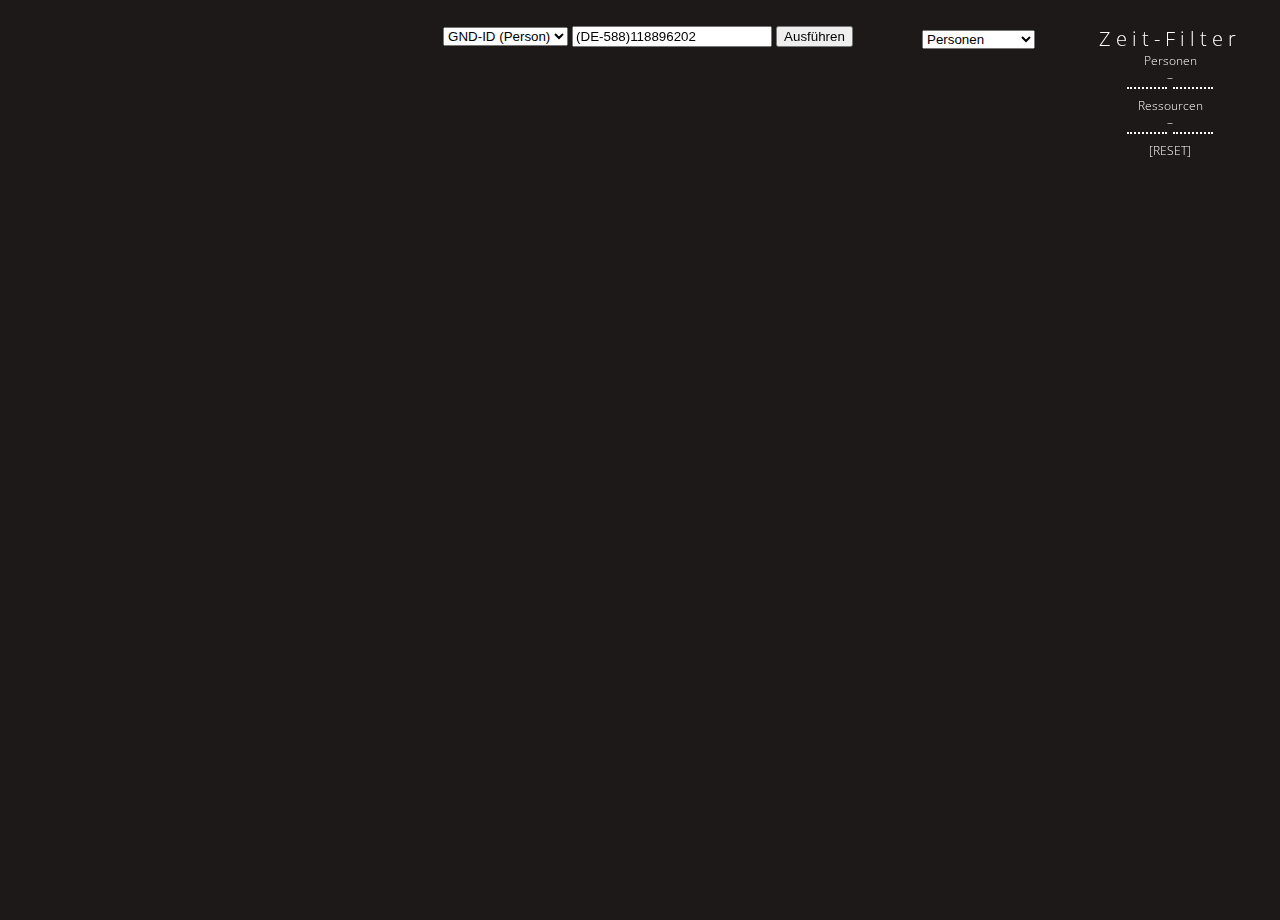
<file: demo09/index.html>
<html>

<head>
  <title>SoNAR</title>
  <meta charset="utf-8">
  <script src="https://code.jquery.com/jquery-2.1.3.js"></script>
  <link href="https://fonts.googleapis.com/css2?family=Open+Sans:ital,wght@0,300;0,400;0,700;1,400;1,700&display=swap" rel="stylesheet">


  <style>
    :root {
      --main-bg-color: rgb(29, 25, 24);
    }


    body {
      font-family: 'Open Sans', sans-serif;
      background-color: var(--main-bg-color);
      color: white;
      text-align: center;
      overflow: hidden;
    }

    ::-webkit-scrollbar {
      width: 0px;
      /* Remove scrollbar space */
      background: transparent;
      /* Optional: just make scrollbar invisible */
    }

    /* unvisited link */
    a:link {
      color: white;
      text-decoration: underline;
    }

    /* visited link */
    a:visited {
      color: white;
      text-decoration: underline;
    }

    /* mouse over link */
    a:hover {
      color: white;
      text-decoration: none;
    }

    /* selected link */
    a:active {
      color: white;
      text-decoration: underline;
    }

    h1 {
      font-weight: 100;
      font-size: 40px;
      letter-spacing: 5px;
      margin-top: 20px;
      margin-bottom: 5px;
    }

    h2 {
      font-weight: 100;
      font-size: 20px;
      letter-spacing: 5px;
      margin-top: 0px;
      margin-bottom: 5px;
    }



    #searchfield {
      position: fixed;
      z-index: 500;
      width: 100%;
      margin-top: 1em;
      text-align: center;
      pointer-events: none;
    }


    .cypher-in {
      width: 200px;
      pointer-events: all;
    }

    #search_category_select {
      pointer-events: all;
    }

    #cypher-in2 {
      width: 500px;
      pointer-events: all;
      font-size: 11px;
    }

    form {
      margin: 0 auto;
    }

    #searchbutton {
      pointer-events: all;
    }

    #timelineDiv {
      position: absolute;
      margin-top: 20px;
      margin-bottom: 20px;
      right: 10px;
      top: 0px;
      height: 100%;
      text-align: right;
    }

    #timeHeadline {
      position: absolute;
      margin-top: 25px;
      right: 10px;
      top: 0px;
      width: 200px;
      text-align: center;
    }

    #timeHeadline h2 {
      margin-bottom: 0;

    }

    #timeHeadline p {
      margin: 0;
      font-weight: 100;
      font-size: 0.75em;
      display: block;
      margin-bottom: 0;
    }

    #timeHeadline span {
      margin: 0;
      font-weight: 100;
      font-size: 0.75em;
      margin-bottom: 0;
    }

    #timeHeadline form {
      margin-bottom: 0.5em;
    }

    .timelineYears {
      width: 40px;
      font-size: 1em;
      text-align: center;
      background-color: var(--main-bg-color);
      border-right: 0;
      border-left: 0;
      border-top: 0;
      border-style: dotted;
      color: white;
      border-color: white;
      font-family: monospace;
    }



    #keywordListDiv {
      position: absolute;
      top: 33%;
      right: 230px;
      width: 200px;
      padding-right: 15px;
      color: white;
      text-align: right;
      height: calc(33% - 20px);
      overflow-y: scroll;
    }

    #geoListDiv {
      position: absolute;
      top: 66%;
      margin-bottom: 100px;
      padding-right: 15px;
      right: 230px;
      color: white;
      text-align: right;
      height: calc(33% - 20px);
      overflow-y: scroll;
    }

    #perNameListDiv {
      position: absolute;
      top: 20px;
      padding-right: 15px;
      margin-top: 10px;
      right: 230px;
      color: white;
      text-align: right;
      height: calc(100% - 30px);
      width: 210px;
      overflow-y: scroll;
      -ms-overflow-style: -ms-autohiding-scrollbar;
    }

    .PerName {
      color: white;
      margin: 0px;
      font-size: 12px;
    }

    #statsDiv {
      position: absolute;
      bottom: 20px;
      padding-right: 15px;
      left: 10px;
      color: white;
      text-align: left;
      overflow-y: scroll;
      font-size: 12px;
      -ms-overflow-style: -ms-autohiding-scrollbar;
    }



    #statsDiv p {
      margin: 0;
    }



    .topicGeoNotDisplayed {
      display: none;
    }

    #details {
      background-color: rgba(50, 50, 50, 1);
      margin: 0px;
      font-size: 0.8em;
      position: fixed;
      overflow-y: auto;
      top: 0;
      left: 0;
      width: 400px;
      height: 100%;
      display: none;
      text-align: left;
      padding: 20px;
    }

    #graph {
      position: fixed;
      left: 0;
      top: 0;
      height: 100%;
      width: 100%;
      cursor: move;
    }

    #overlay {
      position: fixed;
      left: 0;
      top: 0;
      height: 100%;
      width: 100%;
    }

    #closedetails {
      position: fixed;
      left: 390;
      top: 0;
      font-size: 30;
      color: white;
      cursor: pointer;
      display: none;
    }

    .nodes {
      cursor: pointer;
    }

    .detail_key {
      font-weight: normal;
      color: grey;
      margin-bottom: 0;
    }

    .detail_value {
      margin-top: 0;
      font-weight: bold;
      color: white;
    }

    .relations_value {
      margin-top: 0;
      margin-bottom: 5;
      font-weight: bold;
      font-size: 0.7em;
      color: white;
    }

    .domain {
      visibility: visible;
    }

    .filteredOut {
      opacity: 0;
    }

    .filteredIn {
      opacity: 1;
    }

    .timefilteredOut {
      display: none;
    }

    div.tooltip {
      position: absolute;
      text-align: left;
      width: auto;
      height: auto;
      margin: 2;
      padding: 2px;
      font: 10px sans-serif;
      background: white;
      color: black;
      border: 0px;
      border-radius: 8px;
      pointer-events: none;
    }

    div.tooltip p {
      margin: 5px;
      padding: 0;
    }

    #timelineReset {
      cursor: pointer;
    }


    /*
 * === LOADING ICON===
 */
    #loadbg {
      z-index: 700;
      position: absolute;
      background-color: var(--main-bg-color);
      width: 100%;
      height: 100%;
      opacity: 0.6;
      top: 0;
      display: none;
    }

    #load {
      position: absolute;
      z-index: 700;
      left: calc(50%);
      top: calc(50% - 50px);
      display: none;
    }

    .loader {
      border: 20px solid rgb(254, 75, 51);
      border-top: 20px solid yellow;
      border-radius: 50%;
      width: 60px;
      height: 60px;
      animation: spin 2s linear 15;
    }

    @keyframes spin {
      0% {
        transform: rotate(0deg);
      }

      100% {
        transform: rotate(360deg);
      }
    }
  </style>

  <script src="https://d3js.org/d3.v5.min.js"></script>

</head>

<body>
  <div id="searchfield">
    <div id="messageArea"></div>
    <!-- <form class="cypher-in">
  <textarea name="cypher" rows="4" id="cypher-in2">MATCH (p:PerName) - [rel:RelationToPerName | RelationToResource | RelationToChroTerm | RelationToUniTitle] - (friends) - [rel2:RelationToPerName | RelationToResource | RelationToGeoName | RelationToTopicTerm | RelationToCorpName | RelationToUniTitle] - (friendsfriends), (p:PerName) - [rel3:RelationToTopicTerm | RelationToGeoName | RelationToCorpName | RelationToMeetName | RelationToUniTitle] - (other) WHERE (p.Id = "(DE-588)115568808") OR (p.Id = "(DE-588)116917423") OR (p.Id = "(DE-588)117185930") OR (p.Id = "(DE-588)118896202") OR (p.Id = "(DE-588)116764694") OR (p.Id = "(DE-588)118800000") OR (p.Id = "(DE-588)119133628")  RETURN DISTINCT*</textarea>
    <br>
  </form> -->
    <select name="search_category" id="search_category_select">
      <option value="GND-ID">GND-ID (Person)</option>
      <!-- <option value="Schlagwort">Schlagwort</option> -->
    </select>
    <input type="text" id="suche" class="cypher-in" name="suche" value="(DE-588)118896202">
    <button name="post cypher" id="searchbutton" onclick="post_cypherquery('execute');">Ausführen</button>
    <!-- <button name="post cypher" id="searchbutton" onclick="post_cypherquery('addByQuery');">Hinzufügen</button> -->
  </div>


  <svg id="overlay"></svg>
  <svg id="graph"></svg>
  <div id="statsDiv">
  </div>



  <div id="timelineDiv">

    <svg id="timelineSVG" width="200"> </svg>
  </div>
  <div id="timeHeadline">
    <h2>Zeit-Filter</h2>
    <form>
      <p>Personen</p><input class="timelineYears" id="timebrushPStart"><span>–</span><input class="timelineYears" id="timebrushPEnd">
    </form>
    <form>
      <p>Ressourcen</p><input class="timelineYears" id="timebrushRStart"><span>–</span><input class="timelineYears" id="timebrushREnd">
    </form>
    <p id="timelineReset">[RESET]</p>

  </div>

  <div id="perNameListDiv">
    <form>
      <select name="listDropdown" id="listDropdown" onchange="listDropdownChange()">
        <option value="PerName">Personen</option>
        <option value="CorpName">Körperschaften</option>
        <option value="MeetName">Konferenzen</option>
        <option value="UniTitle">Werke</option>
        <option value="Resource">Ressourcen</option>
        <option value="TopicTerm">Sachbegriffe</option>
        <option value="GeoName">Orte</option>
        <!-- <option value="SourceType">Beziehungstypen</option>
        <option value="TypeAddInfo">TypeAddInfo</option>
        <option value="TempValidity">TempValidity</option> -->
      </select>
    </form>
  </div>

  <div id="details"></div>
  <p id="closedetails">✕</p>

  <div id="loadbg"></div>
  <div id="load" class="loader"></div>


  <script type="text/javascript">
    const margin = 20;
    let windowWidth = window.innerWidth - 2 * margin
    let windowHeight = window.innerHeight - 2 * margin
    let searchquery


    const neo4jLogin = 'sonar';
    const neo4jPassword = 'sonar2021';

    function setupNeo4jLoginForAjax(login, passwd) {
      $.ajaxSetup({
        contentType: 'application/json',
        beforeSend: function(xhr) {
          xhr.setRequestHeader('Authorization', 'Basic ' + btoa(login + ':' + passwd));
        }
      });
    }

    $(function() {
      setupNeo4jLoginForAjax(neo4jLogin, neo4jPassword);

    });

    let nodes = [],
      links = [];
    let graph = {
      nodes: nodes,
      links: links
    };
    let timeline = []
    let newNode = false

    if (window.location.hash) {
      console.log(window.location.hash.split("#"))
      let hashId = window.location.hash.split("#")[1]
      d3.select(".cypher-in").attr("value", hashId)
      post_cypherquery('execute')
    }

    function post_cypherquery(type, id) {

      let cypherStatement
      let cypherStatement2
      let cypherStatement3

      // let cypherStatement4

      if (type == "execute") {
        searchquery = $('#suche').val()
      } else {
        searchquery = id
      }


      if (type == "execute" || type == "addByQuery" || type == "executeByNode") {
        d3.select("#load").style("display", "block");
        d3.select("#loadbg").style("display", "block");

        if ($('#search_category_select').val() == "GND-ID") {
          if (type == "execute") {
            window.location.hash = "#" + searchquery
          }


          cypherStatement = `MATCH (p:PerName) - [rel:RelationToPerName | RelationToResource | RelationToUniTitle | RelationToMeetName] - (friends) - [rel2:RelationToTopicTerm | RelationToGeoName  | RelationToUniTitle | RelationToCorpName | RelationToPerName | RelationToMeetName] - (friendsfriends)
                            WHERE (p.Id = "${searchquery}" AND (friends:Resource OR friends:UniTitle OR friends:MeetName))
                            RETURN DISTINCT*`

          cypherStatement2 = `MATCH (p:PerName) - [rel:RelationToPerName | RelationToResource | RelationToUniTitle | RelationToMeetName] - (friends) - [rel2:RelationToTopicTerm | RelationToGeoName  | RelationToUniTitle | RelationToCorpName | RelationToPerName | RelationToMeetName] - (friendsfriends) - [rel3:RelationToTopicTerm | RelationToGeoName | RelationToMeetName] - (friendsfriendsfriends)
                            WHERE (p.Id = "${searchquery}" AND (friends:Resource OR friends:UniTitle OR friends:MeetName) AND (friendsfriends:PerName OR friendsfriends:CorpName))
                            RETURN DISTINCT*`

          cypherStatement3 = `MATCH (p:PerName) - [rel:RelationToPerName] - (friends) - [rel2:RelationToTopicTerm | RelationToGeoName  | RelationToUniTitle | RelationToCorpName | RelationToPerName | RelationToMeetName] - (friendsfriends) - [rel3:RelationToTopicTerm | RelationToGeoName | RelationToMeetName] - (friendsfriendsfriends)
                                              WHERE (p.Id = "${searchquery}" AND (friends:PerName OR friends:CorpName) AND (friendsfriends:PerName OR friendsfriends:CorpName))
                                              RETURN DISTINCT*`

        }

      } else {
        cypherStatement =
          `MATCH (p:PerName) - [rel:RelationToPerName | RelationToResource | RelationToChronTerm | RelationToUniTitle] - (friends), (p:PerName) - [rel3:RelationToTopicTerm | RelationToGeoName | RelationToCorpName | RelationToMeetName | RelationToUniTitle] - (other)  WHERE (p.Id = "${id}") RETURN DISTINCT*`
      }





      $.ajax({
          url: "https://h2918680.stratoserver.net:7473/db/data/transaction/commit",
          type: 'POST',
          data: JSON.stringify({
            "statements": [{
                "statement": cypherStatement,
                "resultDataContents": ["graph"]
              }, {
                "statement": cypherStatement2,
                "resultDataContents": ["graph"]
              },
              {
                "statement": cypherStatement3,
                "resultDataContents": ["graph"]
              }
            ],
          }),
          contentType: 'application/json',
          beforeSend: function(xhr) {
            xhr.setRequestHeader('Authorization', 'Basic ' + btoa(neo4jLogin + ':' + neo4jPassword));
          },
          accept: 'application/json; charset=UTF-8'
        }).done(function(data) {

          console.log(data)


          if (type == "execute" || type == "executeByNode") {
            nodes = []
            links = []
            graph = {
              nodes: nodes,
              links: links
            };
            timeline = []
            newNode = false

          } else {
            newNode = true
          }




          data.results.forEach(function(statement) {
            statement.data.forEach(function(row) {
              row.graph.nodes.forEach(function(n) {
                if (idIndex(nodes, n.id) == null) {

                  if (n.labels[0] == "ChronTerm") {
                    nodes.push({
                      id: n.id,
                      Id: n.properties.Id,
                      Label: n.labels[0],
                      Name: n.properties.Name,
                      //EntityGenType:n.properties.EntityGenType,
                      //EntitySpecType:n.properties.EntitySpecType,
                      VariantName: n.properties.VariantName,
                      connectivity: 0,
                      connectivityPerCorp: 0,
                      newState: newNode

                    })
                  } else if (n.labels[0] == "PerName" || n.labels[0] == "TopicTerm" || n.labels[0] == "CorpName" || n.labels[0] == "GeoName" || n.labels[0] == "MeetName" || n.labels[0] == "UniTitle") {
                    //  console.log(n.labels[0]+ ": "+ n.properties.DateApproxBegin + " - "+ n.properties.DateApproxEnd+" / " + n.properties.DateStrictBegin + " + "+ n.properties.DateStrictEnd)
                    nodes.push({
                      Name: n.properties.Name,
                      Title: n.properties.Title,
                      VariantName: n.properties.VariantName,
                      id: n.id,
                      Id: n.properties.Id,
                      Label: n.labels[0],
                      GenType: n.properties.GenType,
                      GenSubdiv: n.properties.GenSubdiv,
                      SpecType: n.properties.SpecType,
                      Genre: n.properties.Genre,
                      SourcePath: n.properties.SourcePath,
                      Medium: n.properties.Medium,
                      SubUnit: n.properties.SubUnit,
                      Gender: n.properties.Gender,
                      Place: n.properties.Place,
                      GeoArea: n.properties.GeoArea,
                      Coordinates: n.properties.Coordinates,
                      IdGeonames: n.properties.IdGeonames,
                      Info: n.properties.Info,
                      DateApproxBegin: n.properties.DateApproxBegin,
                      DateApproxEnd: n.properties.DateApproxEnd,
                      DateStrictBegin: n.properties.DateStrictBegin,
                      DateStrictEnd: n.properties.DateStrictEnd,
                      Uri: n.properties.Uri,
                      connectivity: 0,
                      connectivityPerCorp: 0,
                      newState: newNode

                    })

                    let dateStart = n.properties.DateApproxBegin
                    let dateEnd = n.properties.DateApproxEnd

                    if (dateStart != null && dateEnd != null) {
                      for (x = Number(new Date(dateStart).getFullYear()); x <= Number(new Date(dateEnd).getFullYear()); x++) {
                        if (timeline[x]) {
                          timeline[x]["countPerson"]++
                        } else {
                          timeline[x] = {},
                            timeline[x]["date"] = x,
                            timeline[x]["countPerson"] = 1,
                            timeline[x]["countResource"] = 0

                        }
                      }
                    }



                  } else if (n.labels[0] == "Resource") {

                    let dateStart = n.properties.DateApproxBegin
                    let dateEnd = n.properties.DateApproxEnd
                    let dateStartYear
                    let dateEndYear



                    if (dateStart !== undefined) {
                      if (dateStart.length == 4) {
                        dateStartYear = dateStart
                      } else if (dateStart.indexOf("-") != -1) {
                        dateStartYear = dateStart.split("-")[0]
                      } else if (dateStart.length == 8) {
                        dateStartYear = dateStart.slice(0, 4)
                      } else if (dateStart.indexOf("[") != -1) {
                        dateStartYear = dateStart.slice(1, 5)
                      } else {
                        dateStartYear = undefined
                      }
                    }

                    if (dateEnd && dateEnd !== null) {
                      if (dateEnd.length == 4) {
                        dateEndYear = dateEnd
                      } else if (dateEnd.indexOf("-") != -1) {
                        dateEndYear = dateEnd.split("-")[0]
                      } else if (dateEnd.length == 8) {
                        dateEndYear = dateEnd.slice(0, 4)
                      } else if (dateEnd.indexOf("[") != -1) {
                        dateEndYear = dateEnd.slice(1, 5)
                      } else {
                        dateEndYear = undefined
                      }
                    }

                    nodes.push({
                      id: n.id,
                      Id: n.properties.Id,
                      Label: n.labels[0],
                      Name: (n.properties.Title != null) ? n.properties.Title : n.properties.Name,
                      VariantName: n.properties.VariantName,
                      Genre: n.properties.Genre,
                      Creator: n.properties.Creator,
                      Lang: n.properties.Lang,

                      GenType: n.properties.GenType,
                      GenSubdiv: n.properties.GenSubdiv,
                      SpecType: n.properties.SpecType,
                      Genre: n.properties.Genre,
                      SourcePath: n.properties.SourcePath,
                      Medium: n.properties.Medium,
                      SubUnit: n.properties.SubUnit,
                      Gender: n.properties.Gender,
                      Place: n.properties.Place,
                      GeoArea: n.properties.GeoArea,
                      Coordinates: n.properties.Coordinates,
                      IdGeonames: n.properties.IdGeonames,
                      Info: n.properties.Info,
                      DateApproxBegin: n.properties.DateApproxBegin,
                      DateApproxEnd: n.properties.DateApproxEnd,
                      DateStrictBegin: n.properties.DateStrictBegin,
                      DateStrictEnd: n.properties.DateStrictEnd,

                      DateApproxBegin2: Number(dateStartYear),
                      DateApproxEnd2: Number(dateEndYear),
                      ResourcePublPlace: n.properties.ResourcePublPlace,
                      Uri: n.properties.Uri,
                      connectivity: 0,
                      connectivityPerCorp: 0,
                      newState: newNode
                    })

                    ////////////////////////





                    if (dateStartYear != null && dateStartYear != undefined && dateEndYear != null && dateEndYear != undefined) {
                      for (x = Number(new Date(dateStartYear).getFullYear()); x <= Number(new Date(dateEndYear).getFullYear()); x++) {
                        if (timeline[x]) {
                          timeline[x]["countResource"]++
                        } else {
                          timeline[x] = {},
                            timeline[x]["date"] = x,
                            timeline[x]["countPerson"] = 0,
                            timeline[x]["countResource"] = 1
                        }
                      }
                    }
                    //  console.log(timeline)

                    ////////////////////////

                  }


                }


              });
              (row.graph.relationships.map(function(r) {
                //wenn der Link noch nicht vorkommt, füge ihn hinzu
                if ((links.filter(links => links.id === r.id)).length == 0) {
                  //console.log(r.startNode)
                  //console.log(r.properties.TempValidity)
                  // console.log(idIndex(nodes, r.startNode))
                  links.push({
                    id: r.id,
                    source: idIndex(nodes, r.startNode),
                    target: idIndex(nodes, r.endNode),
                    _source: nodes[idIndex(nodes, r.startNode)],
                    _target: 0,
                    type: r.type,
                    Source: r.properties.Source,
                    SourceType: (r.properties.SourceType != null) ? r.properties.SourceType : r.properties.SourceTyp,
                    TempValidity: r.properties.TempValidity,
                    TypeAddInfo: r.properties.TypeAddInfo,
                    value: 1,
                    newState: newNode
                  })

                  nodes.filter(function(q, p) {
                    return q.id == r.startNode
                  })[0].connectivity++
                  nodes.filter(function(q, p) {
                    return q.id == r.endNode
                  })[0].connectivity++

                }
              }));
            });
          })


          ///connectivity for Person/Corp only
          graph.links.forEach(function(d, i) {

            if (nodes.filter(function(q, p) {
                return p == d.source
              })[0].Label != "GeoName" && nodes.filter(function(q, p) {
                return p == d.target
              })[0].Label != "GeoName" &&
              nodes.filter(function(q, p) {
                return p == d.source
              })[0].Label != "TopicTerm" && nodes.filter(function(q, p) {
                return p == d.target
              })[0].Label != "TopicTerm" &&
              nodes.filter(function(q, p) {
                return p == d.source
              })[0].Label != "IsilTerm" && nodes.filter(function(q, p) {
                return p == d.target
              })[0].Label != "IsilTerm" &&
              nodes.filter(function(q, p) {
                return p == d.source
              })[0].Label != "Resource" && nodes.filter(function(q, p) {
                return p == d.target
              })[0].Label != "Resource" &&
              nodes.filter(function(q, p) {
                return p == d.source
              })[0].Label != "ChronTerm" && nodes.filter(function(q, p) {
                return p == d.target
              })[0].Label != "ChronTerm") {

              nodes.filter(function(q, p) {
                return p == d.source
              })[0].connectivityPerCorp++
              nodes.filter(function(q, p) {
                return p == d.target
              })[0].connectivityPerCorp++

            }
          })


          let personNodes = []


          console.log(graph.links)
          if (type == "execute" || type == "executeByNode") {
            renderNetwork(searchquery)
          } else {
            updateNetwork()
          }


          //      console.log(timeline)
        })
        .fail(function(jqXHR, textStatus, errorThrown) {
          $('#messageArea').html('<h3>' + textStatus + ' : ' + errorThrown + '</h3>')
        });
    };


    var tooltip = d3.select("body").append("div")
      .attr("class", "tooltip")
      .style("opacity", 0)
      .append("p");


    const nodeSize = d3.scaleSqrt()
      .domain([1, 800])
      .range([3, 10]);

    const edgeColors = d3.scaleOrdinal()
      .domain(["KPE", "GND", "DNB", "SBB", "computed"])
      .range(["orange", "rgb(167, 211, 231)", "rgb(123, 236, 161)", "yellow", "rgb(250, 140, 173)"])

    let detailview = false;




    const color = d3.scaleOrdinal()
      .domain(["PerName", "CorpName", "MeetName", "UniTitle", "TopicTerm", "GeoName", "Resource", "ChronTerm"])
      .range(["rgb(254, 75, 51)", "rgb(0, 186, 255)", "rgb(46, 217, 119)", "rgb(128, 89, 238)", "rgb(218, 218, 218)", "rgb(218, 218, 218)", "rgb(218, 218, 218)", "rgb(218, 218, 218)"]);

    const overlay = d3.select("#overlay")

    const svg = d3.select("#graph")
      .attr("preserveAspectRatio", "xMidYMid")
      .attr("viewBox", "0 0 " + windowWidth + " " + windowHeight)
      .call(d3.zoom()
        .scaleExtent([1 / 4, 3])
        .on("zoom", zoomed))
      .on("dblclick.zoom", null);

    let svgG = svg.append("g").attr("class", "svgG")

    function zoomed() {
      svgG.attr("transform", d3.event.transform);
    }


    function listDropdownChange() {
      let type = $('#listDropdown').val()

      if (type != "SourceType" && type != "TypeAddInfo" && type != "TempValidity") {


        d3.select("#perNameListDiv")
          .selectAll("p")
          .data(graph.nodes.filter(function(d, i) {
            return d.Label == type
          }).sort((a, b) => d3.descending(a.connectivity, b.connectivity)))
          .join("p")
          .classed("PerName", true)
          .text(function(d, i) {
            return d.Name + " (" + d.connectivity + ")"
          })
          .on("click", function(d, i) {
            d3.select("#details").style("display", "none").selectAll("p").remove()
            detailview = true;
            mouseClick(d, i)
          })
      } else if (type == "SourceType") {

        let linkSourceTypeCount = d3.nest()
          .key(function(d) {
            return d.SourceType;
          })
          .rollup(function(v) {
            return v.length;
          })
          .entries(links);


        d3.select("#perNameListDiv")
          .selectAll("p")
          .data(linkSourceTypeCount.sort((a, b) => d3.descending(a.value, b.value)))
          .join("p")
          .classed("PerName", true)
          .text(function(d, i) {
            return d.key + " (" + d.value + ")"
          })

      } else if (type == "TypeAddInfo") {
        let linkTypeAddInfoCount = d3.nest()
          .key(function(d) {
            return d.TypeAddInfo;
          })
          .rollup(function(v) {
            return v.length;
          })
          .entries(links);


        d3.select("#perNameListDiv")
          .selectAll("p")
          .data(linkTypeAddInfoCount.sort((a, b) => d3.descending(a.value, b.value)))
          .join("p")
          .classed("PerName", true)
          .text(function(d, i) {
            return d.key + " (" + d.value + ")"
          })

      } else {

        let linkTempValidityCount = d3.nest()
          .key(function(d) {
            return d.TempValidity;
          })
          .rollup(function(v) {
            return v.length;
          })
          .entries(links);


        d3.select("#perNameListDiv")
          .selectAll("p")
          .data(linkTempValidityCount.sort((a, b) => d3.descending(a.value, b.value)))
          .join("p")
          .classed("PerName", true)
          .text(function(d, i) {
            return d.key + " (" + d.value + ")"
          })


      }



    }


    function statsUpdate() {
      ///statistics start
      d3.select("#statsDiv").selectAll("p").remove()

      d3.select("#statsDiv")
        .append("p")
        .text(function() {
          return "Persons: " + graph.nodes.filter(function(d, i) {
            return d.Label == "PerName"
          }).length
        })
        .style("font-weight", "bold")
        .style("color", color("PerName"))
        .classed("topicterm", true)

      d3.select("#statsDiv")
        .append("p")
        .text(function() {
          return "male: " + graph.nodes.filter(function(d, i) {
            return d.Label == "PerName" && d.Gender == "1"
          }).length
        })
        .style("color", color("PerName"))
        .classed("topicterm", true)

      d3.select("#statsDiv")
        .append("p")
        .text(function() {
          return "female: " + graph.nodes.filter(function(d, i) {
            return d.Label == "PerName" && d.Gender == "2"
          }).length
        })
        .style("color", color("PerName"))
        .classed("topicterm", true)

      d3.select("#statsDiv")
        .append("p")
        .text(function() {
          return "diverse: " + graph.nodes.filter(function(d, i) {
            return d.Label == "PerName" && d.Gender == "3"
          }).length
        })
        .style("color", color("PerName"))
        .classed("topicterm", true)

      d3.select("#statsDiv")
        .append("p")
        .text(function() {
          return "n/a: " + graph.nodes.filter(function(d, i) {
            return d.Label == "PerName" && d.Gender != "1" && d.Gender != "2" && d.Gender != "3"
          }).length
        })
        .style("color", color("PerName"))
        .classed("topicterm", true)

      d3.select("#statsDiv")
        .append("br")




      d3.select("#statsDiv")
        .append("p")
        .text(function() {
          return "CorpNames " + graph.nodes.filter(function(d, i) {
            return d.Label == "CorpName"
          }).length
        })
        .style("font-weight", "bold")
        .style("color", color("CorpName"))
        .classed("topicterm", true)

      d3.select("#statsDiv")
        .append("p")
        .text(function() {
          return "MeetNames: " + graph.nodes.filter(function(d, i) {
            return d.Label == "MeetName"
          }).length
        })
        .style("font-weight", "bold")
        .style("color", color("MeetName"))
        .classed("topicterm", true)

      d3.select("#statsDiv")
        .append("p")
        .text(function() {
          return "UniTitle: " + graph.nodes.filter(function(d, i) {
            return d.Label == "UniTitle"
          }).length
        })
        .style("font-weight", "bold")
        .style("color", color("UniTitle"))
        .classed("topicterm", true)



      d3.select("#statsDiv")
        .append("p")
        .text(function() {
          return "Resources: " + graph.nodes.filter(function(d, i) {
            return d.Label == "Resource"
          }).length
        })
        .style("font-weight", "bold")
        .style("color", color("Resource"))
        .classed("topicterm", true)

      d3.select("#statsDiv")
        .append("br")

      d3.select("#statsDiv")
        .append("p")
        .text(function() {
          return "GND Relations: " + graph.links.filter(function(d, i) {
            return d.Source == "GND"
          }).length
        })
        .style("font-weight", "bold")
        .style("color", edgeColors("GND"))
        .classed("topicterm", true)

      d3.select("#statsDiv")
        .append("p")
        .text(function() {
          return "KPE Relations: " + graph.links.filter(function(d, i) {
            return d.Source == "KPE"
          }).length
        })
        .style("font-weight", "bold")
        .style("color", edgeColors("KPE"))
        .classed("topicterm", true)

      d3.select("#statsDiv")
        .append("p")
        .text(function() {
          return "DNB Relations: " + graph.links.filter(function(d, i) {
            return d.Source == "DNB"
          }).length
        })
        .style("font-weight", "bold")
        .style("color", edgeColors("DNB"))
        .classed("topicterm", true)

      d3.select("#statsDiv")
        .append("p")
        .text(function() {
          return "SBB Relations: " + graph.links.filter(function(d, i) {
            return d.Source == "SBB"
          }).length
        })
        .style("font-weight", "bold")
        .style("color", edgeColors("SBB"))



    }



    let simulation = d3.forceSimulation()
      .force("link", d3.forceLink().id(function(d, i) {
        return i;
      }))
      .force("charge", d3.forceManyBody().strength(function(d, i) {
        if (d.Label == "GeoName" || d.Label == "TopicTerm" || d.Label == "IsilTerm") {
          return 0
        } else {
          return -20
        }
      }))
      .force('collision', d3.forceCollide().radius(function(d, i) {
        if (d.Label == "GeoName" || d.Label == "TopicTerm" || d.Label == "IsilTerm") {
          return 0
        } else {
          return nodeSize(d.connectivity) + 2
        }
      }))
      .force("r", d3.forceRadial(function(d) {
          if (d.Id == searchquery) {
            return 0
          } else if (d.Label == "Resource" || d.Label == "UniTitle") {
            return 200
          } else {
            return 400
          }
        })
        .strength(function() {
          return 5
        }))


    let link = svgG.append("g").attr("class", "linkG")
    let node = svgG.append("g").attr("class", "nodeG")




    function renderNetwork(id) {

      let nodeLabelCount = d3.nest()
        .key(function(d) {
          return d.Label;
        })
        .rollup(function(v) {
          return v.length;
        })
        .entries(nodes);

      let linkSourceCount = d3.nest()
        .key(function(d) {
          return d.Source;
        })
        .rollup(function(v) {
          return v.length;
        })
        .entries(links);



      let linkTypeAddInfoCount = d3.nest()
        .key(function(d) {
          return d.TypeAddInfo;
        })
        .rollup(function(v) {
          return v.length;
        })
        .entries(links);


      detailview = false;

      d3.select("#timelineSVG").selectAll("g").remove()


      listDropdownChange()
      statsUpdate()

      simulation.alpha(1).restart();



      simulation
        .nodes(graph.nodes)
        .on("tick", ticked);

      simulation
        .force("link")
        .links(graph.links);


      let personLinks = []






      link.selectAll(".link")
        .data(graph.links.filter(function(E, G) {
          return E.source.Label != "GeoName" && E.target.Label != "GeoName" &&
            E.source.Label != "TopicTerm" && E.target.Label != "TopicTerm" &&
            E.source.Label != "IsilTerm" && E.target.Label != "IsilTerm" &&
            E.source.Label != "ChronTerm" && E.target.Label != "ChronTerm"
        }))
        .join("line")
        .style("fill", "none")
        .attr("stroke-width", 1)
        .attr("class", "link")
        .style("stroke", function(d, i) {
          return edgeColors(d.Source)
        })
        .style("opacity", 1)







      node.selectAll("circle")
        .data(graph.nodes.filter(function(d) {
          return d.Label != "GeoName" && d.Label != "TopicTerm" &&
            d.Label != "IsilTerm" && d.Label != "ChronTerm" //& d.connectivity > 1
        }))
        .join("circle")
        .attr("class", "nodes")
        .style("fill", function(d, i) {
          return color(d.Label)
        })
        .style("stroke", function(d, i) {
          if (d.newState == true) {
            return "rgb(10, 3, 36)"
          } else {
            return "rgb(10, 3, 36)"
          }
        })
        .style("stroke-width", function(d, i) {
          if (d.newState == true) {
            return 0.5
          } else {
            return 0.5
          }
        })
        .attr("r", function(d, i) {
          return nodeSize(d.connectivity)
        })
        .on("click", function(d, i) {

          detailview = true;
          mouseClick(d, i)
        })
        .on("dblclick", function(d, i) {
          if (d.Label == "PerName") {
            d3.select("#details").style("display", "none").selectAll("p").remove()
            detailview = false;
            mouseOut(d, i)
            post_cypherquery("executeByNode", d.Id)
          }

        })
        .on("mousemove", function(d, i) {
          d3.select(".tooltip").select("p")
            .text(function() {
              return d.Name + " (" + d.DateApproxBegin + "–" + d.DateApproxEnd + ")"
            })
            .style("font-weight", "bold")

          d3.select(".tooltip")
            .style("opacity", .9)
            .style("left", (d3.event.pageX + 5) + "px")
            .style("top", (d3.event.pageY - 5) + "px");
        })
        .on("mouseout", function(d, i) {
          d3.select(".tooltip").select("p")
            .text(null)

          d3.select(".tooltip")
            .style("opacity", 0)
            .style("left", (d3.event.pageX + 5) + "px")
            .style("top", (d3.event.pageY - 5) + "px");
        })




      d3.selectAll("#closedetails")
        .on("click", function(d, i) {
          d3.select("#details").style("display", "none").selectAll("p").remove()
          detailview = false;
          mouseOut(d, i)
        })



      //
      // labels
      //   .selectAll("text")
      //   //  .data(graph.nodes.filter(function(d){return d.Label == "PerName" || d.Label == "CorpName"}))
      //   .data(graph.nodes.filter(function(d) {
      //     return d.Label != "GeoName" && d.Label != "TopicTerm"  && d.Label != "Resource"
      //   }))
      //   .join("text")
      //   .attr("class", "label")
      //   .style("fill", "white")
      //   .style("font-size", "4")
      //   .text(function(d) {
      //     return d.Name
      //   })
      //   .style("display", function(d,i){if(d.connectivity <20 || d.Label != "PerName" && d.Label != "CorpName"){return "none"}})
      //   .style("pointer-events", "none")









      ////////////timeline start

      //get all keys (years) of timeline array and transform the strings to numbers. use that for a flexible scale

      let timelineYears = Object.keys(timeline).map(Number)
      let timelineCountArray = []
      let timelineCountResourceArray = []


      //create array of all count-numbers of the years to use that for the max year count for a flexible scale
      timeline.forEach(function(d, i) {
        timelineCountArray.push(d.countPerson)
        timelineCountResourceArray.push(d.countResource)
      })

      let timelineMaxCount = d3.max(timelineCountArray)
      let timelineMaxResourceCount = d3.max(timelineCountResourceArray)


      let timelineMarginTop = 145

      let timelineScale = d3.scaleLinear()
        .domain(d3.extent(timelineYears))
        .range([0, windowHeight - timelineMarginTop]);




      let timelineXScale = d3.scaleLinear()
        .domain([0, timelineMaxCount])
        .range([0, 75])

      d3.selectAll("#timebrushPStart, #timebrushRStart").property("value", d3.min(timelineYears))
      d3.selectAll("#timebrushPEnd, #timebrushREnd").property("value", d3.max(timelineYears))

      let timelineXScaleResources = d3.scaleLinear()
        .domain([0, timelineMaxCount]) //timelineMaxResourceCount])
        .range([0, 1000])


      let brushPerson = d3.brushY()
        .extent([
          [-150, 0],
          [-40, windowHeight - timelineMarginTop]
        ])
        .on("end", function brushended(d, i, j) {
          let category = "PerName"
          let interaction = "brush"
          timeSelection(category, interaction)

        })

      const brushResource = d3.brushY()
        .extent([
          [40, 0],
          [115, windowHeight]
        ])
        //  .on("brush", brushed)
        .on("end", function brushended(d, i, j) {
          let category = "Resource"
          let interaction = "brush"
          reset = false
          timeSelection(category, interaction)
        })

      d3.selectAll("#timebrushRStart, #timebrushREnd").on("change", function() {
        let category = "Resource"
        let interaction = "input"
        reset = false
        timeSelection(category, interaction)
      })

      d3.selectAll("#timebrushPStart, #timebrushPEnd").on("change", function() {
        let category = "PerName"
        let interaction = "input"
        reset = false
        timeSelection(category, interaction)
      })

      d3.selectAll("#timelineReset").on("click", function() {
        let category = "Reset"
        let interaction = "input"
        reset = true
        timeSelection(category, interaction)
      })


      let brushPStart = d3.extent(timelineYears)[0]
      let brushPEnd = d3.extent(timelineYears)[1]
      let brushRStart = d3.extent(timelineYears)[0]
      let brushREnd = d3.extent(timelineYears)[1]
      let reset = false

      function timeSelection(category, interaction) {


        if (d3.event.selection === null && interaction == "brush") {
          //  console.log("deselected")
          if (category == "PerName") {
            brushPStart = d3.extent(timelineYears)[0]
            brushPEnd = d3.extent(timelineYears)[1]
          } else if (category == "Resource") {
            brushRStart = d3.extent(timelineYears)[0]
            brushREnd = d3.extent(timelineYears)[1]
          }

        } else {
          if (interaction == "brush") {
            if (category == "PerName") {
              brushPStart = Math.round(timelineScale.invert(d3.event.selection[0]))
              brushPEnd = Math.round(timelineScale.invert(d3.event.selection[1]))
              brushRStart = d3.extent(timelineYears)[0]
              brushREnd = d3.extent(timelineYears)[1]
              d3.select(".timelineRes").call(brushResource.move, null);
            } else if (category == "Resource") {
              brushRStart = Math.round(timelineScale.invert(d3.event.selection[0]))
              brushREnd = Math.round(timelineScale.invert(d3.event.selection[1]))
              brushPStart = d3.extent(timelineYears)[0]
              brushPEnd = d3.extent(timelineYears)[1]
              d3.select(".timelinePer").call(brushPerson.move, null);
            }




          } else if (interaction == "input") {
            if (category == "PerName") {
              brushPStart = d3.selectAll("#timebrushPStart").property("value")
              brushPEnd = d3.selectAll("#timebrushPEnd").property("value")
              brushRStart = d3.extent(timelineYears)[0]
              brushREnd = d3.extent(timelineYears)[1]
              d3.select(".timelinePer").call(brushPerson.move, [timelineScale(brushPStart), timelineScale(brushPEnd)]);
              d3.select(".timelineRes").call(brushResource.move, null);

            } else if (category == "Resource") {
              brushRStart = d3.selectAll("#timebrushRStart").property("value")
              brushREnd = d3.selectAll("#timebrushREnd").property("value")
              brushPStart = d3.extent(timelineYears)[0]
              brushPEnd = d3.extent(timelineYears)[1]
              d3.select(".timelineRes").call(brushResource.move, [timelineScale(brushRStart), timelineScale(brushREnd)]);
              d3.select(".timelinePer").call(brushPerson.move, null);
            }


          }

          d3.selectAll("#timebrushRStart").property("value", brushRStart)
          d3.selectAll("#timebrushREnd").property("value", brushREnd)
          d3.selectAll("#timebrushPStart").property("value", brushPStart)
          d3.selectAll("#timebrushPEnd").property("value", brushPEnd)
        }



        if (reset == false) {

          d3.selectAll(".link").classed("timefilteredOut", true)
          console.log(brushPStart)

          d3.selectAll(".nodes")
            .classed("timefilteredOut", true)
            .filter(function(d, i) {
              return d.Label == category
            })
            .filter(function(d, i) {
              if (category == "PerName") {
                return (d.DateApproxBegin <= brushPStart && d.DateApproxBegin >= brushPEnd) ||
                  (d.DateApproxBegin >= brushPStart && d.DateApproxBegin <= brushPEnd) ||
                  (d.DateApproxBegin <= brushPStart && d.DateApproxEnd >= brushPStart)
              } else {
                return d.Label == "Resource" &&
                  (d.DateApproxBegin2 >= brushRStart && d.DateApproxBegin2 <= brushREnd)
              }
            })
            .classed("timefilteredOut", false)
            .each(function(D, I) {



              let connections = links.filter(function(E, G) {
                return E.source.id == D.id ||
                  E.target.id == D.id

              })

              connections.forEach(function(E, G) {
                d3.selectAll(".nodes").filter(function(X, Y) {
                  return X.id == E.source.id || X.id == E.target.id
                }).classed("timefilteredOut", false)


                d3.selectAll(".nodes")
                  .filter(function(d, i) {
                    return D.id == d.id
                  }).classed("timefilteredOut", false)


                d3.selectAll(".link").filter(function(E, G) {
                  return E.source.id == D.id || E.target.id == D.id
                }).classed("timefilteredOut", false)

              })
            })




        } else if (reset == true) {
          d3.select(".timelineRes").call(brushResource.move, null);
          d3.select(".timelinePer").call(brushResource.move, null);

          brushPStart = d3.extent(timelineYears)[0]
          brushPEnd = d3.extent(timelineYears)[1]
          brushRStart = d3.extent(timelineYears)[0]
          brushREnd = d3.extent(timelineYears)[1]

          d3.selectAll("#timebrushRStart").property("value", brushRStart)
          d3.selectAll("#timebrushREnd").property("value", brushREnd)
          d3.selectAll("#timebrushPStart").property("value", brushPStart)
          d3.selectAll("#timebrushPEnd").property("value", brushPEnd)

          d3.selectAll(".nodes")
            .classed("timefilteredOut", false)

          d3.selectAll(".link").classed("timefilteredOut", false)


        }

      }





      let timelineVis = d3.select("#timelineSVG").style("height", windowHeight)


      timelineVis.append("g").attr("class", "axisTime").classed("timelineRes", true).call(d3.axisRight(timelineScale).ticks(30).tickFormat("")).attr("transform", "translate(" + 75 + "," + timelineMarginTop + ")").call(brushResource)
      timelineVis.append("g").attr("class", "axisTime").classed("timelinePer", true).call(d3.axisLeft(timelineScale).ticks(30).tickFormat(d3.format("d"))).attr("transform", "translate(" + 115 + "," + timelineMarginTop + ")").call(brushPerson)


      // const gb = svg.append("g")
      //
      //   .call(brush.move, defaultSelection);



      timelineVis.append("g").attr("transform", "translate(" + 75 + "," + timelineMarginTop + ")")
        .selectAll("rect")
        .data(timeline.filter(function(d) {
          return d != undefined
        }))
        .join("rect")
        .style("pointer-events", "none")
        .attr("x", function(d, i) {
          if (d != undefined) {
            return -timelineXScale(d.countPerson)
          } else {
            return 0
          }
        })
        .attr("y", function(d, i) {
          if (d != undefined) {
            return timelineScale(d.date)
          }
        })
        .attr("height", 1)
        .attr("width", function(d, i) {
          if (d != undefined) {
            return timelineXScale(d.countPerson)
          } else {
            return 0
          }
        })
        .style("fill", color("PerName"))



      timelineVis.append("g").attr("transform", "translate(" + 116 + "," + timelineMarginTop + ")")
        .selectAll("rect")
        .data(timeline.filter(function(d) {
          return d != undefined
        }))
        .join("rect")
        .style("pointer-events", "none")
        .attr("x", function(d, i) {
          return 0
        })
        .attr("y", function(d, i) {
          if (d != undefined) {
            return timelineScale(d.date)
          }
        })
        .attr("height", 1)
        .attr("width", function(d, i) {
          if (d != undefined) {
            return timelineXScaleResources(d.countResource)
          } else {
            return 0
          }
        })
        .style("fill", "white")






      ////////////timeline end



    }



    function updateNetwork() {
      d3.select("#statsDiv").selectAll("p").remove()
      d3.select("#keywordListDiv").selectAll("p").remove()
      d3.select("#geoListDiv").selectAll("p").remove()
      d3.select("#timelineSVG").selectAll("g").remove()

      simulation.alpha(1).restart();

      link.selectAll(".link")
        .data(graph.links.filter(function(E, G) {
          return E.type != "RelationToGeoName" && E.type != "RelationToTopicTerm" && E.type != "RelationToIsilTerm" && E.type != "RelationToResource"
        }))
        // .join("path")
        .join("line")
        .style("fill", "none")
        .attr("stroke-width", 1)
        .attr("class", "link")
        .style("stroke", function(d, i) {
          if (d.newState == true) {
            return edgeColors(d.Source)
          } else {
            return edgeColors(d.Source)
          }
        })
        .style("opacity", 1)


      node.selectAll("circle")
        .data(graph.nodes.filter(function(d) {
          return d.Label != "GeoName" && d.Label != "TopicTerm" &&
            d.Label != "IsilTerm" //& d.connectivity > 1
        }))
        .join("circle")
        .attr("class", "nodes")
        .style("fill", function(d, i) {
          return color(d.Label)
        })
        .style("stroke", function(d, i) {
          if (d.newState == true) {
            return "rgb(10, 3, 36)"
          } else {
            return "rgb(10, 3, 36)"
          }
        })
        .style("stroke-width", function(d, i) {
          if (d.newState == true) {
            return 0.5
          } else {
            return 0.5
          }
        })
        .attr("r", function(d, i) {
          if (d.Label == "Resource") {
            return nodeSize(d.connectivity)
          } else {
            return nodeSize(d.connectivity)
          }
        })
        .on("click", function(d, i) {

          detailview = true;
          mouseClick(d, i)
        })




      simulation
        .nodes(graph.nodes)
        .on("tick", ticked);

      simulation
        .force("link")
        .links(graph.links);









      ////////////timeline start

      //get all keys (years) of timeline array and transform the strings to numbers. use that for a flexible scale

      let timelineYears = Object.keys(timeline).map(Number)
      let timelineCountArray = []
      let timelineCountResourceArray = []


      //create array of all count-numbers of the years to use that for the max year count for a flexible scale
      timeline.forEach(function(d, i) {
        timelineCountArray.push(d.countPerson)
        timelineCountResourceArray.push(d.countResource)
      })

      let timelineMaxCount = d3.max(timelineCountArray)
      let timelineMaxResourceCount = d3.max(timelineCountResourceArray)

      let timelineScale = d3.scaleLinear()
        .domain(d3.extent(timelineYears))
        .range([0, windowHeight]);

      let timelineXScale = d3.scaleLinear()
        .domain([0, timelineMaxCount])
        .range([0, 75])


      let timelineXScaleResources = d3.scaleLinear()
        .domain([0, timelineMaxCount]) //timelineMaxResourceCount])
        .range([0, 75])


      const brushPerson = d3.brushY()
        .extent([
          [-150, 0],
          [-40, windowHeight]
        ])
        .on("end", function brushended(d, i, j) {
          let brushStart
          let brushEnd
          let category = "PerName"
          let reset
          if (d3.event.selection === null) {
            //  console.log("deselected")
            brushStart = d3.extent(timelineYears)[0]
            brushEnd = d3.extent(timelineYears)[1]
            reset = true

          } else {
            brushStart = Math.round(timelineScale.invert(d3.event.selection[0]))
            brushEnd = Math.round(timelineScale.invert(d3.event.selection[1]))
            reset = false
          }
          timeSelection(brushStart, brushEnd, category, reset)

        })

      const brushResource = d3.brushY()
        .extent([
          [40, 0],
          [115, windowHeight]
        ])
        //  .on("brush", brushed)
        .on("end", function brushended(d, i, j) {
          let brushStart
          let brushEnd
          let category = "Resource"
          let reset = false
          if (d3.event.selection === null) {
            //  console.log("deselected")
            brushStart = d3.extent(timelineYears)[0]
            brushEnd = d3.extent(timelineYears)[1]
            reset = true
          } else {
            brushStart = Math.round(timelineScale.invert(d3.event.selection[0]))
            brushEnd = Math.round(timelineScale.invert(d3.event.selection[1]))
            reset = false
          }
          timeSelection(brushStart, brushEnd, category, reset)

        })







      let timelineVis = d3.select("#timelineSVG").style("height", windowHeight)

      timelineVis.append("g").attr("class", "axisTime").call(d3.axisRight(timelineScale).tickFormat(d3.format("d"))).attr("transform", "translate(" + 75 + "," + 10 + ")").call(brushResource)
      timelineVis.append("g").attr("class", "axisTime").call(d3.axisLeft(timelineScale).tickFormat(d3.format("d"))).attr("transform", "translate(" + 115 + "," + 10 + ")").call(brushPerson)




      timelineVis.append("g").attr("transform", "translate(" + 75 + "," + 10 + ")")
        .selectAll("rect")
        .data(timeline.filter(function(d) {
          return d != undefined
        }))
        .join("rect")
        .style("pointer-events", "none")
        .attr("x", function(d, i) {
          if (d != undefined) {
            return -timelineXScale(d.countPerson)
          } else {
            return 0
          }
        })
        .attr("y", function(d, i) {
          if (d != undefined) {
            return timelineScale(d.date)
          }
        })
        .attr("height", 1)
        .attr("width", function(d, i) {
          if (d != undefined) {
            return timelineXScale(d.countPerson)
          } else {
            return 0
          }
        })
        .style("fill", color("PerName"))



      timelineVis.append("g").attr("transform", "translate(" + 116 + "," + 10 + ")")
        .selectAll("rect")
        .data(timeline.filter(function(d) {
          return d != undefined
        }))
        .join("rect")
        .style("pointer-events", "none")
        .attr("x", function(d, i) {
          return 0
        })
        .attr("y", function(d, i) {
          if (d != undefined) {
            return timelineScale(d.date)
          }
        })
        .attr("height", 1)
        .attr("width", function(d, i) {
          if (d != undefined) {
            return timelineXScaleResources(d.countResource)
          } else {
            return 0
          }
        })
        .style("fill", "white")






      ////////////timeline end


      //links.forEach(function(d,i){ console.log(d.TempValidity)})
      ///statistics start

      d3.select("#statsDiv")
        .append("p")
        .text(function() {
          return "Persons: " + graph.nodes.filter(function(d, i) {
            return d.Label == "PerName"
          }).length
        })
        .style("color", color("PerName"))
        .classed("topicterm", true)

      d3.select("#statsDiv")
        .append("p")
        .text(function() {
          return "CorpNames " + graph.nodes.filter(function(d, i) {
            return d.Label == "CorpName"
          }).length
        })
        .style("color", color("CorpName"))
        .classed("topicterm", true)

      d3.select("#statsDiv")
        .append("p")
        .text(function() {
          return "Resources: " + graph.nodes.filter(function(d, i) {
            return d.Label == "Resource"
          }).length
        })
        .style("color", color("Resource"))
        .classed("topicterm", true)

      d3.select("#statsDiv")
        .append("p")
        .text(function() {
          return "MeetNames: " + graph.nodes.filter(function(d, i) {
            return d.Label == "MeetName"
          }).length
        })
        .style("color", color("MeetName"))
        .classed("topicterm", true)

      d3.select("#statsDiv")
        .append("p")
        .text(function() {
          return "UniTitle: " + graph.nodes.filter(function(d, i) {
            return d.Label == "UniTitle"
          }).length
        })
        .style("color", color("UniTitle"))
        .classed("topicterm", true)

      d3.select("#statsDiv")
        .append("p")
        .text(function() {
          return "Topic Terms: " + graph.nodes.filter(function(d, i) {
            return d.Label == "TopicTerm"
          }).length
        })
        .style("color", color("TopicTerm"))
        .classed("topicterm", true)

      d3.select("#statsDiv")
        .append("p")
        .text(function() {
          return "Geo Locations: " + graph.nodes.filter(function(d, i) {
            return d.Label == "GeoName"
          }).length
        })
        .style("color", color("GeoName"))
        .classed("topicterm", true)

      d3.select("#statsDiv")
        .append("p")
        .text(function() {
          return "ChronTerms: " + graph.nodes.filter(function(d, i) {
            return d.Label == "ChronTerm"
          }).length
        })
        .style("color", color("ChronTerm"))
        .classed("topicterm", true)

      d3.select("#statsDiv")
        .append("p")
        .text(function() {
          return "GND Relations: " + graph.links.filter(function(d, i) {
            return d.Source == "GND"
          }).length
        })
        .style("color", edgeColors("GND"))
        .classed("topicterm", true)

      d3.select("#statsDiv")
        .append("p")
        .text(function() {
          return "KPE Relations: " + graph.links.filter(function(d, i) {
            return d.Source == "KPE"
          }).length
        })
        .style("color", edgeColors("KPE"))
        .classed("topicterm", true)

      d3.select("#statsDiv")
        .append("p")
        .text(function() {
          return "DNB Relations: " + graph.links.filter(function(d, i) {
            return d.Source == "DNB"
          }).length
        })
        .style("color", edgeColors("DNB"))
        .classed("topicterm", true)

      d3.select("#statsDiv")
        .append("p")
        .text(function() {
          return "Computed Relations: " + graph.links.filter(function(d, i) {
            return d.Source == "computed"
          }).length
        })
        .style("color", edgeColors("computed"))
        .classed("topicterm", true)









    }


    function ticked() {
      if (simulation.alpha() < 0.05) {
        simulation.stop()

        d3.select("#load").style("display", "none");
        d3.select("#loadbg").style("display", "none");

        d3.selectAll(".link")
          .attr("x1", function(d) {
            return d.source.x + (window.innerWidth) / 2;
          })
          .attr("y1", function(d) {
            return d.source.y + (window.innerHeight) / 2
          })
          .attr("x2", function(d) {
            return d.target.x + (window.innerWidth) / 2;
          })
          .attr("y2", function(d) {
            return d.target.y + (window.innerHeight) / 2
          });

        d3.selectAll(".nodes")
          .attr("cx", function(d) {
            return d.x + (window.innerWidth) / 2;
          })
          .attr("cy", function(d) {
            return d.y + (window.innerHeight) / 2
          });




      }
    }


    function tickedUpdate() {
      if (simulation.alpha() < 0.1) {
        simulation.stop()

        d3.selectAll(".link").transition().attr("x1", function(d) {
            return d.source.x;
          })
          .attr("y1", function(d) {
            return d.source.y;
          })
          .attr("x2", function(d) {
            return d.target.x;
          })
          .attr("y2", function(d) {
            return d.target.y;
          });

        d3.selectAll(".nodes").transition()
          .attr("cx", function(d) {
            return d.x;
          })
          .attr("cy", function(d) {
            return d.y;
          });




      }
    }





    function mouseClick(D, I, XY) {
      d3.select("#details").style("display", "none").selectAll("p").remove()
      d3.select("#details").style("display", "none").selectAll("a").remove()
      d3.select("#closedetails").style("display", "block")
      d3.selectAll(".nodes").classed("filteredIn", false).classed("filteredOut", true) //.style("opacity", 0.1)


      let allConnections = links.filter(function(E, G) {
        return E.source.id == D.id ||
          E.target.id == D.id
      })


      let connectedNodes = []



      allConnections.forEach(function(E, G) {
        d3.selectAll(".nodes").filter(function(X, Y) {
            return X.id == E.source.id || X.id == E.target.id
          }).classed("filteredIn", true).classed("filteredOut", false)
          .each(function(X, Y) {
            connectedNodes.push(
              X.id
            )
          })


        d3.selectAll(".nodes")
          .filter(function(d, i) {
            return D.id == d.id
          }).classed("filteredIn", true).classed("filteredOut", false)


      })




      d3.selectAll(".link").style("opacity", 0)

      d3.selectAll(".link")

        .filter(function(E, G) {
          return connectedNodes.filter(function(d) {
            return d == E.source.id
          }).length > 0 && connectedNodes.filter(function(d) {
            return d == E.target.id
          }).length > 0
        })
        .style("opacity", 1)


      // ////only for topics and geo locatins
      if (XY) {


        overlay.append("circle").style("fill", color(D.Label)).attr("r", nodeSize(D.connectivity)).attr("cx", XY.x).attr("cy", XY.y)


      }


      d3.selectAll(".link").style("opacity", 0)
      d3.selectAll(".link").filter(function(E, G) {
        return E.source.id == D.id || E.target.id == D.id
      }).style("opacity", 1)



      d3.select("#details").style("display", "block")

      Object.entries(D).forEach(entry => {
        let key = entry[0];
        let value = entry[1];

        if (value != "" && value != null && key != "x" && key != "y" && key != "vx" && key != "vy" && key != "index" && key != "connectivity" && key != "connectivityPerCorp" && key != "DateApproxBegin2" && key != "DateApproxEnd2") {
          if (key != "Uri") {
            d3.select("#details").append("p").attr("class", "detail_key").text(key)
            d3.select("#details").append("p").attr("class", "detail_value").text(value.replace(/;;;/g, "; "))
          } else {
            d3.select("#details").append("p").attr("class", "detail_key").text(key)
            d3.select("#details").append("a").attr("href", value).attr("target", "_blank").attr("class", "detail_value").text(value.replace(/;;;/g, "; "))
          }

        }


      });

      d3.select("#details").append("p").attr("class", "relationsheadline, detail_key").text("Relations (" + D.connectivity + ")")
      allConnections.forEach(function(connection, i) {

        d3.select("#details").append("p").attr("class", "detail_value, relations_value").style("color", function() {


          return edgeColors(connection.Source)
        }).text(function() {
          return connection.source.Name + " ↔ " + connection.target.Name + " (" + connection.type + ", " + connection.Source +
            ", " + connection.SourceType + ", " + connection.TypeAddInfo + ", " + connection.TempValidity + ")"
        })

      })
    }


    function mouseOut(D, I) {
      if (detailview != true) {
        d3.select("#closedetails").style("display", "none")
        d3.selectAll(".nodes").classed("filteredIn", true).classed("filteredOut", false)

        d3.selectAll(".link").style("opacity", 1)


        d3.select("#details").style("display", "none").selectAll("p").remove()
      }
    }

    function idIndex(a, id) {
      for (let i = 0; i < a.length; i++) {
        if (a[i].id == id) {
          return i
        }
      }
      return null;
    }
  </script>

</body>

</html>
</file>
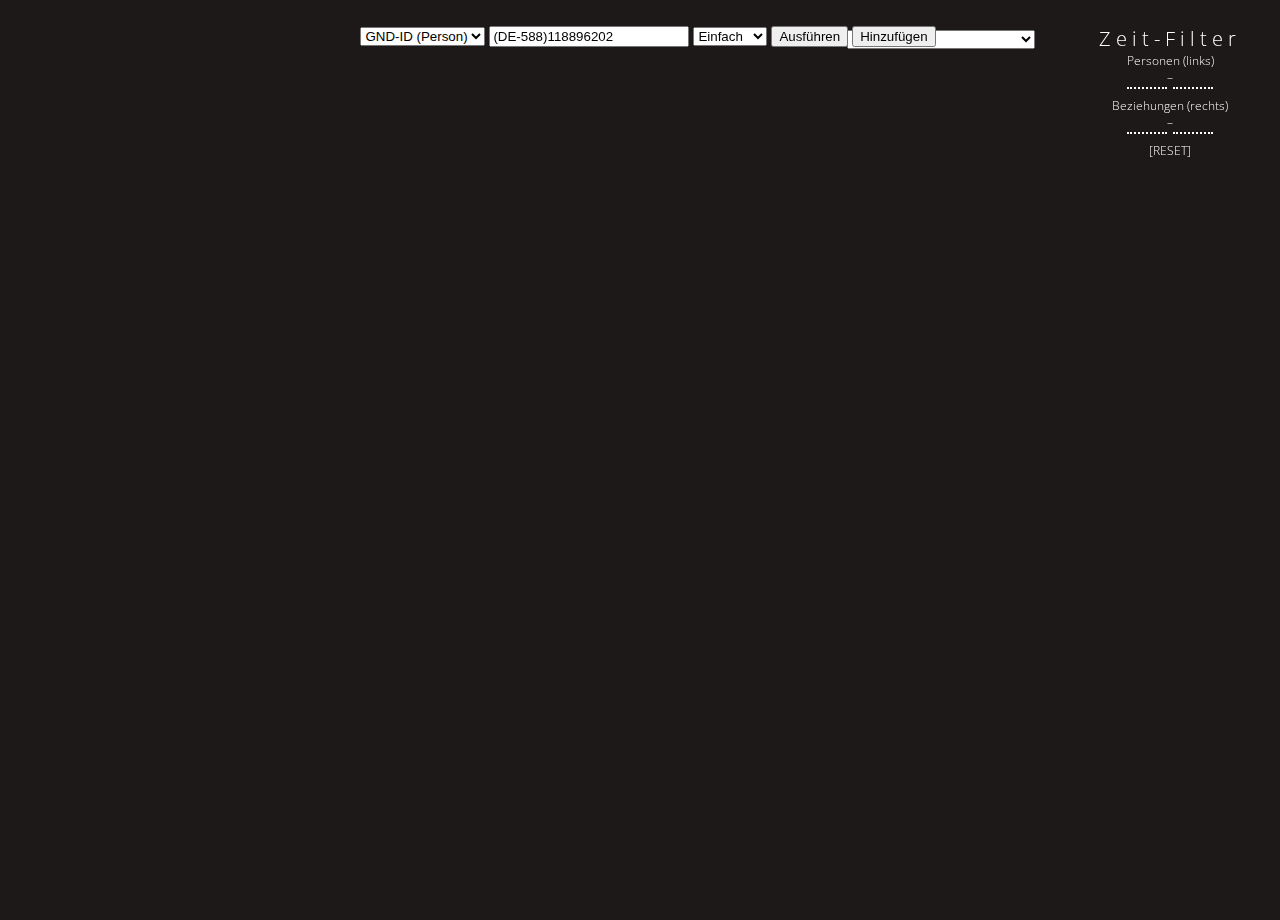
<file: demo10/index.html>
<html>

<head>
  <title>SoNAR</title>
  <meta charset="utf-8">
  <script src="https://code.jquery.com/jquery-2.1.3.js"></script>
  <link href="https://fonts.googleapis.com/css2?family=Open+Sans:ital,wght@0,300;0,400;0,700;1,400;1,700&display=swap" rel="stylesheet">


  <style>
    :root {
      --main-bg-color: rgb(29, 25, 24);
    }

    body {
      font-family: 'Open Sans', sans-serif;
      background-color: var(--main-bg-color);
      color: white;
      text-align: center;
      overflow: hidden;
    }

    ::-webkit-scrollbar {
      width: 0px;
      /* Remove scrollbar space */
      background: transparent;
      /* Optional: just make scrollbar invisible */
    }

    /* unvisited link */
    a:link {
      color: white;
      text-decoration: underline;
    }

    /* visited link */
    a:visited {
      color: white;
      text-decoration: underline;
    }

    /* mouse over link */
    a:hover {
      color: white;
      text-decoration: none;
    }

    /* selected link */
    a:active {
      color: white;
      text-decoration: underline;
    }

    h1 {
      font-weight: 100;
      font-size: 40px;
      letter-spacing: 5px;
      margin-top: 20px;
      margin-bottom: 5px;
    }

    h2 {
      font-weight: 100;
      font-size: 20px;
      letter-spacing: 5px;
      margin-top: 0px;
      margin-bottom: 5px;
    }



    #searchfield {
      position: fixed;
      z-index: 500;
      width: 100%;
      margin-top: 1em;
      text-align: center;
      pointer-events: none;
    }


    .cypher-in {
      width: 200px;
      pointer-events: all;
    }

    #search_category_select {
      pointer-events: all;
    }

    #search_type_select {
      pointer-events: all;
    }

    #cypher-in2 {
      width: 500px;
      pointer-events: all;
      font-size: 11px;
    }

    form {
      margin: 0 auto;
    }

    #searchbutton {
      pointer-events: all;
    }

    #timelineDiv {
      position: absolute;
      margin-top: 20px;
      margin-bottom: 20px;
      right: 10px;
      top: 0px;
      height: 100%;
      text-align: right;
    }

    #timeHeadline {
      position: absolute;
      margin-top: 25px;
      right: 10px;
      top: 0px;
      width: 200px;
      text-align: center;
    }

    #timeHeadline h2 {
      margin-bottom: 0;

    }

    #timeHeadline p {
      margin: 0;
      font-weight: 100;
      font-size: 0.75em;
      display: block;
      margin-bottom: 0;
    }

    #timeHeadline span {
      margin: 0;
      font-weight: 100;
      font-size: 0.75em;
      margin-bottom: 0;
    }

    #timeHeadline form {
      margin-bottom: 0.5em;
    }

    .timelineYears {
      width: 40px;
      font-size: 1em;
      text-align: center;
      background-color: var(--main-bg-color);
      border-right: 0;
      border-left: 0;
      border-top: 0;
      border-style: dotted;
      color: white;
      border-color: white;
      font-family: monospace;
    }

    #keywordListDiv {
      position: absolute;
      top: 33%;
      right: 230px;
      width: 200px;
      padding-right: 15px;
      color: white;
      text-align: right;
      height: calc(33% - 20px);
      overflow-y: scroll;
    }

    #geoListDiv {
      position: absolute;
      top: 66%;
      margin-bottom: 100px;
      padding-right: 15px;
      right: 230px;
      color: white;
      text-align: right;
      height: calc(33% - 20px);
      overflow-y: scroll;
    }

    #perNameListDiv {
      position: absolute;
      top: 20px;
      padding-right: 15px;
      margin-top: 10px;
      right: 230px;
      color: white;
      text-align: right;
      height: calc(100% - 30px);
      width: 210px;
      overflow-y: scroll;
    }

    .filterListItem {
      color: white;
      margin: 0px;
      font-size: 12px;
      cursor: pointer;
    }

    #statsDiv {
      position: absolute;
      bottom: 20px;
      padding-right: 15px;
      left: 10px;
      color: white;
      text-align: left;
      font-size: 12px;
    }

    #statsDiv p {
      margin: 0;
    }



    .topicGeoNotDisplayed {
      display: none;
    }

    #details {
      background-color: rgba(50, 50, 50, 1);
      margin: 0px;
      font-size: 0.8em;
      position: fixed;
      overflow-y: auto;
      top: 0;
      left: 0;
      width: 400px;
      height: 100%;
      display: none;
      text-align: left;
      padding: 20px;
    }

    #graph {
      position: fixed;
      left: 0;
      top: 0;
      height: 100%;
      width: 100%;
      cursor: move;
    }

    #overlay {
      position: fixed;
      left: 0;
      top: 0;
      height: 100%;
      width: 100%;
    }

    #closedetails {
      position: fixed;
      left: 390;
      top: 0;
      font-size: 30;
      color: white;
      cursor: pointer;
      display: none;
    }

    .nodes {
      cursor: pointer;
    }

    .detail_key {
      font-weight: normal;
      color: grey;
      margin-bottom: 0;
    }

    .detail_value {
      margin-top: 0;
      font-weight: bold;
      color: white;
    }

    .relations_value {
      margin-top: 0;
      margin-bottom: 5;
      font-weight: bold;
      font-size: 1em;
      color: white;
    }

    .domain {
      visibility: visible;
    }

    .filteredOut {
      opacity: 0;
      pointer-events: none;
    }

    .filteredIn {
      opacity: 1;
    }

    .timefilteredOut {
      display: none;
      pointer-events: none;
    }

    div.tooltip {
      position: absolute;
      text-align: left;
      width: auto;
      height: auto;
      margin: 2;
      padding: 2px;
      font: 10px sans-serif;
      background: white;
      color: black;
      border: 0px;
      border-radius: 8px;
      pointer-events: none;
    }

    div.tooltip p {
      margin: 5px;
      padding: 0;
    }


    #timelineReset {
      cursor: pointer;
    }

    /* .timelineRes{
      cursor:not-allowed;
    }

    #timebrushRStart{
      cursor:not-allowed;
    }

    #timebrushREnd{
      cursor:not-allowed;
    } */

    .filtrcross {
      font-weight: bold;
    }

    /*
     * === LOADING ICON===
     */
    #loadbg {
      z-index: 700;
      position: absolute;
      background-color: var(--main-bg-color);
      width: 100%;
      height: 100%;
      opacity: 0.6;
      top: 0;
      display: none;
    }

    #load {
      position: absolute;
      z-index: 700;
      left: calc(50% - 30px);
      top: calc(50% - 50px);
      display: none;
    }

    .loader {
      border: 20px solid rgb(91, 89, 89);
      border-top: 20px solid white;
      border-radius: 50%;
      width: 60px;
      height: 60px;
      animation: spin 2s linear 15;
    }

    @keyframes spin {
      0% {
        transform: rotate(0deg);
      }

      100% {
        transform: rotate(360deg);
      }
    }

    .selcetion {
      pointer-events: none !important;
    }

    .handle {
      pointer-events: none !important;
    }

    .overlay {
      pointer-events: none !important;
    }
  </style>

  <script src="https://d3js.org/d3.v5.min.js"></script>

</head>

<body>
  <div id="searchfield">
    <div id="messageArea"></div>
    <!-- <form class="cypher-in">
  <textarea name="cypher" rows="4" id="cypher-in2">MATCH (p:PerName) - [rel:RelationToPerName | RelationToResource | RelationToChroTerm | RelationToUniTitle] - (friends) - [rel2:RelationToPerName | RelationToResource | RelationToGeoName | RelationToTopicTerm | RelationToCorpName | RelationToUniTitle] - (friendsfriends), (p:PerName) - [rel3:RelationToTopicTerm | RelationToGeoName | RelationToCorpName | RelationToMeetName | RelationToUniTitle] - (other) WHERE (p.Id = "(DE-588)115568808") OR (p.Id = "(DE-588)116917423") OR (p.Id = "(DE-588)117185930") OR (p.Id = "(DE-588)118896202") OR (p.Id = "(DE-588)116764694") OR (p.Id = "(DE-588)118800000") OR (p.Id = "(DE-588)119133628")  RETURN DISTINCT*</textarea>
    <br>
  </form> -->
    <select name="search_category" id="search_category_select">
      <option value="GND-ID">GND-ID (Person)</option>
      <option value="Schlagwort">Schlagwort</option>
    </select>
    <input type="text" id="suche" class="cypher-in" name="suche" value="(DE-588)118896202">
    <select name="search_type" id="search_type_select">
      <option value="simple">Einfach</option>
      <option value="complex">Komplex</option>
    </select>
    <button name="post cypher" id="searchbutton" onclick="post_cypherquery('execute');">Ausführen</button>
    <button name="post cypher" id="searchbutton" onclick="post_cypherquery('addByQuery');">Hinzufügen</button>
  </div>


  <svg id="overlay"></svg>
  <svg id="graph"></svg>
  <div id="statsDiv">
  </div>


  <div id="timelineDiv"><svg id="timelineSVG" width="200"> </svg></div>
  <div id="timeHeadline">
    <h2>Zeit-Filter</h2>
    <form>
      <p>Personen (links)</p><input class="timelineYears" id="timebrushPStart"><span>–</span><input class="timelineYears" id="timebrushPEnd">
    </form>
    <form>
      <p>Beziehungen (rechts)</p><input class="timelineYears" id="timebrushRStart"><span>–</span><input class="timelineYears" id="timebrushREnd">
    </form>
    <p id="timelineReset">[RESET]</p>

  </div>

  <div id="perNameListDiv">
    <form>
      <select name="listDropdown" id="listDropdown" onchange="listDropdownChange()">
        <option value="PerName">Personen</option>
        <option value="CorpName">Körperschaften</option>
        <option value="TopicTerm">Sachbegriffe</option>
        <option value="MeetName">Konferenzen</option>
        <option value="Resource">Ressourcen</option>
        <option value="UniTitle">Werke</option>
        <option value="GeoName">Geografika</option>
        <option value="SourceType">Beziehungstypen</option>
        <option value="TypeAddInfo">Beziehungs-Zusatzangaben</option>
        <!-- <option value="TempValidity">Beziehungs-Zeitangaben</option> -->
      </select>
    </form>
  </div>

  <div id="details"></div>
  <p id="closedetails">✕</p>


  <div id="loadbg"></div>
  <div id="load" class="loader"></div>



  <script type="text/javascript">
    const margin = 20;
    let windowWidth = window.innerWidth - 2 * margin
    let windowHeight = window.innerHeight - 2 * margin


    let maxValueinLinks = 1
    let maxValueinNodes = 1



    //Container for the gradients
    const defs = d3.select("#graph").append("defs");

    //Filter for the outside glow
    let filter = defs.append("filter")
      .attr("id", "glow")
      .attr("x", "-300%")
      .attr("y", "-300%")
      .attr("width", "600%")
      .attr("height", "600%");
    filter.append("feGaussianBlur")
      .attr("stdDeviation", "4")
      .attr("result", "coloredBlur");
    let feMerge = filter.append("feMerge");
    feMerge.append("feMergeNode")
      .attr("in", "coloredBlur");
    feMerge.append("feMergeNode")
      .attr("in", "SourceGraphic");

    let filter2 = defs.append("filter")
      .attr("id", "glow2")
      .attr("x", "-50%")
      .attr("y", "-50%")
      .attr("width", "300%")
      .attr("height", "300%");
    filter2.append("feGaussianBlur")
      .attr("stdDeviation", "0.2")
      .attr("result", "coloredBlur");
    let feMerge2 = filter.append("feMerge");
    feMerge2.append("feMergeNode")
      .attr("in", "coloredBlur");
    feMerge2.append("feMergeNode")
      .attr("in", "SourceGraphic");

    const neo4jLogin = 'sonar';
    const neo4jPassword = 'sonar2021';

    function setupNeo4jLoginForAjax(login, passwd) {
      $.ajaxSetup({
        contentType: 'application/json',
        beforeSend: function(xhr) {
          xhr.setRequestHeader('Authorization', 'Basic ' + btoa(login + ':' + passwd));
        }
      });
    }

    $(function() {
      setupNeo4jLoginForAjax(neo4jLogin, neo4jPassword);

    });

    let nodes = [],
      links = [];
    let graph = {
      nodes: nodes,
      links: links
    };

    let linksClean = []

    let timeline = []
    let newNode = false
    let queryCollection = []

    if (window.location.hash) {
      console.log(window.location.hash.split("#"))
      let hashId = window.location.hash.split("#")[1]
      d3.select(".cypher-in").attr("value", hashId)
      post_cypherquery('execute')
    }

    function post_cypherquery(type, id) {

      let cypherStatement
      let cypherStatement2
      let cypherStatement3
      let cypherStatement4

      let searchquery = $('#suche').val()



      if (type == "execute" || type == "addByQuery") {
        d3.select("#load").style("display", "block");
        d3.select("#loadbg").style("display", "block");

        queryCollection.push(searchquery)


        if ($('#search_category_select').val() == "GND-ID") {

          if (type == "execute") {
            window.location.hash = "#" + searchquery
          }
          // cypherStatement = `MATCH (p:PerName {Id:'${searchquery}'}) WITH p
          //                   MATCH (p)--(friends:PerName)-[r2]-(n:PerName)--(p)
          //                   WHERE (ID(friends) > ID(n))
          //                   RETURN DISTINCT*`
          // `MATCH (p:PerName {Id:'${searchquery}'}) WITH p
          //                   MATCH (p)-[rel:RelationToPerName|SocialRelation]-(friends:PerName)-[rel2:RelationToPerName|SocialRelation]-(n:PerName)-[rel3:RelationToPerName|SocialRelation]-(p)
          //                   WHERE (ID(friends) > ID(n))
          //                   RETURN DISTINCT* LIMIT 150000`
          //

          cypherStatement =
            `MATCH (p:PerName) - [rel:RelationToPerName | RelationToCorpName | SocialRelation] - (friends) - [rel2:RelationToTopicTerm | RelationToGeoName | RelationToMeetName | RelationToUniTitle | RelationToCorpName ] - (friendsfriends)
                            WHERE (p.Id = "${searchquery}" AND friends:PerName)
                            RETURN DISTINCT*`

          cypherStatement2 =
            `MATCH (p:PerName) - [rel:RelationToTopicTerm | RelationToGeoName | RelationToCorpName | RelationToMeetName | RelationToUniTitle | SocialRelation | RelationToResource | RelationToPerName] - (friends)
                                              WHERE (p.Id = "${searchquery}")
                                              RETURN DISTINCT*`

          cypherStatement3 =
            `MATCH (p:PerName) - [rel:RelationToResource | RelationToPerName] - (friends)
          - [rel2:RelationToPerName | RelationToResource] - (friendsfriends)
                                                                WHERE (p.Id = "${searchquery}" )
                                                                RETURN DISTINCT*`

          if ($('#search_type_select').val() == "complex") {
            cypherStatement4 =
              `MATCH (p:PerName {Id:'${searchquery}'}) WITH p
                             MATCH (p)--(friends:PerName)-[r2]-(n:PerName)--(p)
                             WHERE (ID(friends) > ID(n))
                             RETURN DISTINCT r2`
          } else {
            cypherStatement4 = ``
          }
        } else if ($('#search_category_select').val() == "Schlagwort") {



          cypherStatement = `MATCH (t:TopicTerm) - [rel:RelationToPerName|RelationToResource|RelationToGeoName|RelationToTopicTerm|SocialRelation] - (friends) -  [rel2:RelationToTopicTerm | RelationToGeoName | RelationToCorpName | RelationToMeetName | RelationToUniTitle] - (friendsfriends)
  WHERE (t.Name CONTAINS "${searchquery}" AND friends:PerName )
  RETURN * `
          //
          // cypherStatement2 = `MATCH (t:TopicTerm) -- (r:Resource ) - [rel:RelationToPerName] - (p:PerName) - [rel2:RelationToPerName] - (p2:PerName) -- (t:TopicTerm)
          //   WHERE (t.Name CONTAINS "${searchquery}")
          //   RETURN * `
          //

          cypherStatement2 = `MATCH (t:TopicTerm)-[rel1]-(p:PerName)-[rel2]-(p2:PerName)--(t:TopicTerm)
      WHERE (t.Name CONTAINS '${searchquery}') AND ID(p) > ID(p2)
      RETURN *`

          cypherStatement3 = `MATCH (t:TopicTerm)-[rel1]-(r:Resource)-[rel3:RelationToPerName]-(p:PerName)-[rel2]-(p2:PerName)--(r:Resource)
        WHERE (t.Name CONTAINS '${searchquery}') AND ID(p) > ID(p2)
        RETURN *`


        }

      } else {
        queryCollection.push(id)

        cypherStatement =
          `MATCH (p:PerName) - [rel:RelationToPerName | RelationToCorpName | SocialRelation] - (friends) - [rel2:RelationToTopicTerm | RelationToGeoName | RelationToMeetName | RelationToUniTitle | RelationToCorpName] - (friendsfriends)
                          WHERE (p.Id = "${id}" AND friends:PerName)
                          RETURN DISTINCT* LIMIT 10000`

        cypherStatement2 =
          `MATCH (p:PerName) - [rel:RelationToTopicTerm | RelationToGeoName | RelationToCorpName | RelationToMeetName | RelationToUniTitle | SocialRelation | RelationToResource | RelationToPerName] - (friends)
                                            WHERE (p.Id = "${id}")
                                            RETURN DISTINCT* LIMIT 10000`

        cypherStatement3 =
          `MATCH (p:PerName) - [rel:RelationToResource | RelationToPerName] - (friends) - [rel2:RelationToPerName | RelationToResource] - (friendsfriends)
                                                              WHERE (p.Id = "${id}" )
                                                              RETURN DISTINCT* LIMIT 10000`

        if ($('#search_type_select').val() == "complex") {
          cypherStatement4 =
            `MATCH (p:PerName {Id:'${searchquery}'}) WITH p
                           MATCH (p)--(friends:PerName)-[r2]-(n:PerName)--(p)
                           WHERE (ID(friends) > ID(n))
                           RETURN DISTINCT r2`
        } else {
          cypherStatement4 = ``
        }

      }





      $.ajax({
          url: "https://h2918680.stratoserver.net:7473/db/data/transaction/commit",
          type: 'POST',
          data: JSON.stringify({
            "statements": [{
                "statement": cypherStatement,
                "resultDataContents": ["graph"]
              }, {
                "statement": cypherStatement2,
                "resultDataContents": ["graph"]
              },
              {
                "statement": cypherStatement3,
                "resultDataContents": ["graph"]
              },
              {
                "statement": cypherStatement4,
                "resultDataContents": ["graph"]
              }
            ],
          }),
          contentType: 'application/json',
          beforeSend: function(xhr) {
            xhr.setRequestHeader('Authorization', 'Basic ' + btoa(neo4jLogin + ':' + neo4jPassword));
          },
          accept: 'application/json; charset=UTF-8'
        }).done(function(data) {

          console.log(data)


          if (type == "execute") {
            nodes = []
            links = []
            linksClean = []
            graph = {
              nodes: nodes,
              links: links
            };
            timeline = []
            newNode = false


          } else {
            newNode = true
          }




          data.results.forEach(function(statement) {
            statement.data.forEach(function(row) {
              row.graph.nodes.forEach(function(n) {
                if (idIndex(nodes, n.id) == null) {

                  if (n.labels[0] == "ChronTerm") {
                    nodes.push({
                      id: n.id,
                      Id: n.properties.Id,
                      Label: n.labels[0],
                      Name: n.properties.Name,
                      //EntityGenType:n.properties.EntityGenType,
                      //EntitySpecType:n.properties.EntitySpecType,
                      VariantName: n.properties.VariantName,
                      connectivity: 0,
                      connectivityPerCorp: 0,
                      newState: newNode

                    })
                  } else if (n.labels[0] == "PerName" || n.labels[0] == "TopicTerm" || n.labels[0] == "CorpName" || n.labels[0] == "GeoName" || n.labels[0] == "MeetName" || n.labels[0] == "UniTitle") {

                    nodes.push({
                      Name: n.properties.Name,
                      Title: n.properties.Title,
                      VariantName: n.properties.VariantName,
                      id: n.id,
                      Id: n.properties.Id,
                      n4jID: n.properties.id,
                      Label: n.labels[0],
                      GenType: n.properties.GenType,
                      GenSubdiv: n.properties.GenSubdiv,
                      SpecType: n.properties.SpecType,
                      Genre: n.properties.Genre,
                      SourcePath: n.properties.SourcePath,
                      Medium: n.properties.Medium,
                      SubUnit: n.properties.SubUnit,
                      Gender: n.properties.Gender,
                      Place: n.properties.Place,
                      GeoArea: n.properties.GeoArea,
                      Coordinates: n.properties.Coordinates,
                      IdGeonames: n.properties.IdGeonames,
                      Info: n.properties.Info,
                      DateOriginal: n.properties.DateOriginal,
                      DateApproxOriginal: n.properties.DateApproxOriginal,
                      DateApproxBegin: n.properties.DateApproxBegin,
                      DateApproxEnd: n.properties.DateApproxEnd,
                      DateStrictBegin: n.properties.DateStrictBegin,
                      DateStrictEnd: n.properties.DateStrictEnd,
                      Uri: n.properties.Uri,
                      connectivity: 0,
                      connectivityPerCorp: 0,
                      connectivityClean: 0,
                      newState: newNode

                    })

                    let dateStart = n.properties.DateApproxBegin
                    let dateEnd = n.properties.DateApproxEnd

                    if (dateStart != null && dateEnd != null && n.labels[0] == "PerName") {
                      for (x = Number(new Date(dateStart).getFullYear()); x <= Number(new Date(dateEnd).getFullYear()); x++) {
                        if (timeline[x]) {
                          timeline[x]["countPerson"]++
                        } else {
                          timeline[x] = {},
                            timeline[x]["date"] = x,
                            timeline[x]["countPerson"] = 1,
                            timeline[x]["countResource"] = 0,
                            timeline[x]["countEdge"] = 0

                        }
                      }
                    }



                  } else if (n.labels[0] == "Resource") {

                    let dateStart = n.properties.DateApproxBegin
                    let dateEnd = n.properties.DateApproxEnd
                    let dateStartYear
                    let dateEndYear

                    //console.log(n.properties.Uri)

                    if (dateStart !== undefined) {
                      if (dateStart.length == 4) {
                        dateStartYear = dateStart
                      } else if (dateStart.indexOf("-") != -1) {
                        dateStartYear = dateStart.split("-")[0]
                      } else if (dateStart.length == 8) {
                        dateStartYear = dateStart.slice(0, 4)
                      } else if (dateStart.indexOf("[") != -1) {
                        dateStartYear = dateStart.slice(1, 5)
                      } else {
                        dateStartYear = undefined
                      }
                    }

                    if (dateEnd && dateEnd !== null) {
                      if (dateEnd.length == 4) {
                        dateEndYear = dateEnd
                      } else if (dateEnd.indexOf("-") != -1) {
                        dateEndYear = dateEnd.split("-")[0]
                      } else if (dateEnd.length == 8) {
                        dateEndYear = dateEnd.slice(0, 4)
                      } else if (dateEnd.indexOf("[") != -1) {
                        dateEndYear = dateEnd.slice(1, 5)
                      } else {
                        dateEndYear = undefined
                      }
                    }

                    nodes.push({
                      id: n.id,
                      Id: n.properties.Id,
                      n4jID: n.properties.id,
                      Label: n.labels[0],
                      Name: (n.properties.Title != null) ? n.properties.Title : n.properties.Name,
                      VariantName: n.properties.VariantName,
                      Genre: n.properties.Genre,
                      Creator: n.properties.Creator,
                      Lang: n.properties.Lang,
                      GenType: n.properties.GenType,
                      GenSubdiv: n.properties.GenSubdiv,
                      SpecType: n.properties.SpecType,
                      Genre: n.properties.Genre,
                      SourcePath: n.properties.SourcePath,
                      Medium: n.properties.Medium,
                      SubUnit: n.properties.SubUnit,
                      Gender: n.properties.Gender,
                      Place: n.properties.Place,
                      GeoArea: n.properties.GeoArea,
                      Coordinates: n.properties.Coordinates,
                      IdGeonames: n.properties.IdGeonames,
                      Info: n.properties.Info,
                      DateOriginal: n.properties.DateOriginal,
                      DateApproxOriginal: n.properties.DateApproxOriginal,
                      DateApproxBegin: n.properties.DateApproxBegin,
                      DateApproxEnd: n.properties.DateApproxEnd,
                      DateStrictBegin: n.properties.DateStrictBegin,
                      DateStrictEnd: n.properties.DateStrictEnd,
                      DateApproxBegin2: dateStartYear,
                      DateApproxEnd2: dateEndYear,
                      ResourcePublPlace: n.properties.ResourcePublPlace,
                      Uri: n.properties.Uri,
                      connectivity: 0,
                      connectivityPerCorp: 0,
                      newState: newNode
                    })

                    ////////////////////////






                    if (dateStartYear != null && dateStartYear != undefined && dateEndYear != null && dateEndYear != undefined) {
                      for (x = Number(new Date(dateStartYear).getFullYear()); x <= Number(new Date(dateEndYear).getFullYear()); x++) {
                        if (timeline[x]) {
                          timeline[x]["countResource"]++
                        } else {
                          timeline[x] = {},
                            timeline[x]["date"] = x,
                            timeline[x]["countPerson"] = 0,
                            timeline[x]["countResource"] = 1,
                            timeline[x]["countEdge"] = 0
                        }
                      }
                    }
                    //  console.log(timeline)

                    ////////////////////////

                  }


                }


              });
              (row.graph.relationships.map(function(r) {
                //wenn der Link noch nicht vorkommt, füge ihn hinzu
                if ((links.filter(links => links.id === r.id)).length == 0) {
                  //console.log(r.startNode)
                  //console.log(r.properties.TempValidity)
                  // console.log(idIndex(nodes, r.startNode))
                  links.push({
                    id: r.id,
                    source: idIndex(nodes, r.startNode),
                    target: idIndex(nodes, r.endNode),
                    source_copy: idIndex(nodes, r.startNode),
                    target_copy: idIndex(nodes, r.endNode),
                    _source: nodes[idIndex(nodes, r.startNode)],
                    _target: nodes[idIndex(nodes, r.endNode)],
                    type: r.type,
                    Source: r.properties.Source,
                    SourceType: r.properties.SourceType,
                    TempValidity: r.properties.TempValidity,
                    TypeAddInfo: r.properties.TypeAddInfo,
                    value: 1,
                    newState: newNode
                  })

                  nodes.filter(function(q, p) {
                    return q.id == r.startNode
                  })[0].connectivity++
                  nodes.filter(function(q, p) {
                    return q.id == r.endNode
                  })[0].connectivity++

                }
              }));
            });
          })


          ///connectivity for Person/Corp only
          graph.links.forEach(function(d, i) {
            //console.log(nodes.filter(function(q, p) {return p == d._source.id}))

            //  console.log(graph.nodes)
            //  console.log(nodes.filter(function(q, p) {return p == d.source})[0].Label)
            if (nodes.filter(function(q, p) {
                return p == d.source_copy
              })[0].Label != "GeoName" && nodes.filter(function(q, p) {
                return p == d.target_copy
              })[0].Label != "GeoName" &&
              nodes.filter(function(q, p) {
                return p == d.source_copy
              })[0].Label != "TopicTerm" && nodes.filter(function(q, p) {
                return p == d.target_copy
              })[0].Label != "TopicTerm" &&
              nodes.filter(function(q, p) {
                return p == d.source_copy
              })[0].Label != "IsilTerm" && nodes.filter(function(q, p) {
                return p == d.target_copy
              })[0].Label != "IsilTerm" &&
              nodes.filter(function(q, p) {
                return p == d.source_copy
              })[0].Label != "Resource" && nodes.filter(function(q, p) {
                return p == d.target_copy
              })[0].Label != "Resource" &&
              nodes.filter(function(q, p) {
                return p == d.source_copy
              })[0].Label != "ChronTerm" && nodes.filter(function(q, p) {
                return p == d.target_copy
              })[0].Label != "ChronTerm") {


              ///connectivityclean (rechnet beidseitige Kanten doppelt)
              nodes.filter(function(q, p) {
                return p == d.source_copy
              })[0].connectivityPerCorp++
              nodes.filter(function(q, p) {
                return p == d.target_copy
              })[0].connectivityPerCorp++

            }
          })

          //start linksclean
          ///connectivity for Person/Corp only
          graph.links.forEach(function(d, i) {

            //  console.log(graph.nodes)
            //  console.log(nodes.filter(function(q, p) {return p == d.source})[0].Label)
            if (nodes.filter(function(q, p) {
                return p == d.source
              })[0].Label != "GeoName" && nodes.filter(function(q, p) {
                return p == d.target
              })[0].Label != "GeoName" &&
              nodes.filter(function(q, p) {
                return p == d.source
              })[0].Label != "TopicTerm" && nodes.filter(function(q, p) {
                return p == d.target
              })[0].Label != "TopicTerm" &&
              nodes.filter(function(q, p) {
                return p == d.source
              })[0].Label != "IsilTerm" && nodes.filter(function(q, p) {
                return p == d.target
              })[0].Label != "IsilTerm" &&
              nodes.filter(function(q, p) {
                return p == d.source
              })[0].Label != "Resource" && nodes.filter(function(q, p) {
                return p == d.target
              })[0].Label != "Resource" &&
              nodes.filter(function(q, p) {
                return p == d.source
              })[0].Label != "Resource" && nodes.filter(function(q, p) {
                return p == d.target
              })[0].Label != "MeetName" &&
              nodes.filter(function(q, p) {
                return p == d.source
              })[0].Label != "Resource" && nodes.filter(function(q, p) {
                return p == d.target
              })[0].Label != "UniTitle" &&
              nodes.filter(function(q, p) {
                return p == d.source
              })[0].Label != "ChronTerm" && nodes.filter(function(q, p) {
                return p == d.target
              })[0].Label != "ChronTerm") {

              nodes.filter(function(q, p) {
                return p == d.source
              })[0].connectivityPerCorp++
              nodes.filter(function(q, p) {
                return p == d.target
              })[0].connectivityPerCorp++

            }
          })

          //console.log(graph.nodes)

          let personNodes = []

          graph.links.forEach(function(d, i) {
            if (d._source.Label == "PerName" && d._target.Label == "PerName" ||
              d._source.Label == "PerName" && d._target.Label == "CorpName" ||
              d._source.Label == "CoprName" && d._target.Label == "PerName" ||
              d._source.Label == "CoprName" && d._target.Label == "CorpName"
            ) {
              if (linksClean.filter(function(D) {
                  return D.source_copy == d.source_copy && D.target_copy == d.target_copy || D.source_copy == d.target_copy && D.target_copy == d.source_copy
                }).length == 0) {

                linksClean.push({
                  source: d.source,
                  target: d.target,
                  _source: d._source,
                  _target: d._target,
                  source_copy: d.source_copy,
                  target_copy: d.target_copy,
                  // Source:  d.Source,
                  //  SourceType: d.SourceType,
                  // TempValidity: d.TempValidity,
                  // TypeAddInfo: d.TypeAddInfo,
                  value: 1
                })



                linksClean.filter(function(D) {
                  return D.source_copy == d.source_copy && D.target_copy == d.target_copy || D.source_copy == d.target_copy && D.target_copy == d.source_copy
                })[0]["children"] = []

                let originDateApproxBegin = (graph.nodes.filter(function(x) {
                  return x.n4jID == d.Source
                })[0] != undefined) ? graph.nodes.filter(function(x) {
                  return x.n4jID == d.Source
                })[0].DateApproxBegin2 : undefined
                let originDateApproxEnd = (graph.nodes.filter(function(x) {
                  return x.n4jID == d.Source
                })[0] != undefined) ? graph.nodes.filter(function(x) {
                  return x.n4jID == d.Source
                })[0].DateApproxEnd2 : undefined
                let TempValidityBegin = undefined
                let TempValidityEnd = undefined

                if (d.TempValidity != undefined && d.TempValidity.length == 4) {
                  TempValidityBegin = d.TempValidity
                } else if (d.TempValidity != undefined && d.TempValidity.indexOf("-") != -1 && d.TempValidity.length == 9) {
                  TempValidityBegin = d.TempValidity.split("-")[0]
                  TempValidityEnd = d.TempValidity.split("-")[1]
                }

                let linkDateDateApproxBegin = (TempValidityBegin != undefined) ? TempValidityBegin : originDateApproxBegin
                let linkDateDateApproxEnd = (TempValidityBegin != undefined) ? TempValidityEnd : originDateApproxEnd


                //timeline stuff start
                if (linkDateDateApproxBegin != undefined && linkDateDateApproxEnd != undefined) {
                  for (x = Number(new Date(linkDateDateApproxBegin).getFullYear()); x <= Number(new Date(linkDateDateApproxEnd).getFullYear()); x++) {
                    if (timeline[x]) {
                      timeline[x]["countEdge"]++
                    } else {
                      timeline[x] = {},
                        timeline[x]["date"] = x,
                        timeline[x]["countPerson"] = 0,
                        timeline[x]["countResource"] = 0,
                        timeline[x]["countEdge"] = 1
                    }
                  }
                } else if (linkDateDateApproxBegin != undefined) {
                  x = Number(new Date(linkDateDateApproxBegin).getFullYear())
                  if (timeline[x]) {
                    timeline[x]["countEdge"]++
                  } else {
                    timeline[x] = {},
                      timeline[x]["date"] = x,
                      timeline[x]["countPerson"] = 0,
                      timeline[x]["countResource"] = 0,
                      timeline[x]["countEdge"] = 1
                  }
                }
                //timeline stuff ende


                linksClean.filter(function(D) {
                  return D.source_copy == d.source_copy && D.target_copy == d.target_copy || D.source_copy == d.target_copy && D.target_copy == d.source_copy
                })[0]["children"].push({
                  source: d.source,
                  target: d.target,
                  _source: d._source,
                  _target: d._target,
                  source_copy: d.source_copy,
                  target_copy: d.target_copy,
                  Source: d.Source,
                  SourceType: d.SourceType,
                  TempValidity: d.TempValidity,
                  TypeAddInfo: d.TypeAddInfo,
                  origin: (graph.nodes.filter(function(x) {
                    return x.n4jID == d.Source
                  })[0] != undefined) ? graph.nodes.filter(function(x) {
                    return x.n4jID == d.Source
                  })[0].Name : undefined,
                  originUri: (graph.nodes.filter(function(x) {
                    return x.n4jID == d.Source
                  })[0] != undefined) ? graph.nodes.filter(function(x) {
                    return x.n4jID == d.Source
                  })[0].Uri : undefined,
                  originId: (graph.nodes.filter(function(x) {
                    return x.n4jID == d.Source
                  })[0] != undefined) ? graph.nodes.filter(function(x) {
                    return x.n4jID == d.Source
                  })[0].Id : undefined,
                  originType: originType((graph.nodes.filter(function(x) {
                      return x.n4jID == d.Source
                    })[0] != undefined) ? graph.nodes.filter(function(x) {
                      return x.n4jID == d.Source
                    })[0].Uri : undefined,
                    (graph.nodes.filter(function(x) {
                      return x.n4jID == d.Source
                    })[0] != undefined) ? graph.nodes.filter(function(x) {
                      return x.n4jID == d.Source
                    })[0].Id : undefined),
                  //        originDateApproxBegin: (graph.nodes.filter(function(x){return x.n4jID == d.Source})[0] != undefined) ? graph.nodes.filter(function(x){return x.n4jID == d.Source})[0].DateApproxBegin2 : undefined,
                  //          originDateApproxEnd: (graph.nodes.filter(function(x){return x.n4jID == d.Source})[0] != undefined) ? graph.nodes.filter(function(x){return x.n4jID == d.Source})[0].DateApproxEnd2 : undefined,
                  linkDateDateApproxBegin: linkDateDateApproxBegin,
                  linkDateDateApproxEnd: linkDateDateApproxEnd,

                  //      origin_DateApprox
                  value: 1
                })




                function originType(uri, id) {
                  if (id != undefined) {
                    if (id.includes("(DE-101)") || id.includes("DE_101")) {
                      return "DNB"
                    } else if (id.includes("DE-599") || id.includes("DE_599")) {
                      return "SBB"
                    } else if (id.includes("DE-611") || id.includes("DE_611")) {
                      return "KPE"
                    }

                  } else if (uri != undefined && uri.includes("kall")) {
                    return "KPE"
                  } else {
                    return "GND"
                  }
                }







                //  console.log( (graph.nodes.filter(function(x){return x.n4jID == d.Source})[0] != undefined) ? graph.nodes.filter(function(x){return x.n4jID == d.Source})[0].Uri : undefined).includes()


                nodes.filter(function(q, p) {
                  return p == d.source_copy
                })[0].connectivityClean++
                nodes.filter(function(q, p) {
                  return p == d.target_copy
                })[0].connectivityClean++


              } else {
                if (linksClean.filter(function(D) {
                    return D.source_copy == d.source_copy && D.target_copy == d.target_copy || D.source_copy == d.target_copy && D.target_copy == d.source_copy
                  })[0]["children"]
                  .filter(function(x, y) {
                    return x.Source == d.Source && x.SourceType == d.SourceType && x.TypeAddInfo == d.TypeAddInfo && x.TempValidity == d.TempValidity
                  }).length == 0) {

                  linksClean.filter(function(D) {
                    return D.source_copy == d.source_copy && D.target_copy == d.target_copy || D.source_copy == d.target_copy && D.target_copy == d.source_copy
                  })[0].value++


                  let originDateApproxBegin = (graph.nodes.filter(function(x) {
                    return x.n4jID == d.Source
                  })[0] != undefined) ? graph.nodes.filter(function(x) {
                    return x.n4jID == d.Source
                  })[0].DateApproxBegin2 : undefined
                  let originDateApproxEnd = (graph.nodes.filter(function(x) {
                    return x.n4jID == d.Source
                  })[0] != undefined) ? graph.nodes.filter(function(x) {
                    return x.n4jID == d.Source
                  })[0].DateApproxEnd2 : undefined
                  let TempValidityBegin = undefined
                  let TempValidityEnd = undefined

                  if (d.TempValidity != undefined && d.TempValidity.length == 4) {
                    TempValidityBegin = d.TempValidity
                  } else if (d.TempValidity != undefined && d.TempValidity.indexOf("-") != -1 && d.TempValidity.length == 9) {
                    TempValidityBegin = d.TempValidity.split("-")[0]
                    TempValidityEnd = d.TempValidity.split("-")[1]
                  }

                  let linkDateDateApproxBegin = (TempValidityBegin != undefined) ? TempValidityBegin : originDateApproxBegin
                  let linkDateDateApproxEnd = (TempValidityBegin != undefined) ? TempValidityEnd : originDateApproxEnd

                  //timeline stuff start
                  if (linkDateDateApproxBegin != undefined && linkDateDateApproxEnd != undefined) {
                    for (x = Number(new Date(linkDateDateApproxBegin).getFullYear()); x <= Number(new Date(linkDateDateApproxEnd).getFullYear()); x++) {
                      if (timeline[x]) {
                        timeline[x]["countEdge"]++
                      } else {
                        timeline[x] = {},
                          timeline[x]["date"] = x,
                          timeline[x]["countPerson"] = 0,
                          timeline[x]["countResource"] = 0,
                          timeline[x]["countEdge"] = 1
                      }
                    }
                  } else if (linkDateDateApproxBegin != undefined) {
                    x = Number(new Date(linkDateDateApproxBegin).getFullYear())
                    if (timeline[x]) {
                      timeline[x]["countEdge"]++
                    } else {
                      timeline[x] = {},
                        timeline[x]["date"] = x,
                        timeline[x]["countPerson"] = 0,
                        timeline[x]["countResource"] = 0,
                        timeline[x]["countEdge"] = 1
                    }
                  }
                  //timeline stuff ende

                  linksClean.filter(function(D) {
                    return D.source_copy == d.source_copy && D.target_copy == d.target_copy || D.source_copy == d.target_copy && D.target_copy == d.source_copy
                  })[0]["children"].push({
                    source: d.source,
                    target: d.target,
                    _source: d._source,
                    _target: d._target,
                    source_copy: d.source_copy,
                    target_copy: d.target_copy,
                    Source: d.Source,
                    SourceType: d.SourceType,
                    TempValidity: d.TempValidity,
                    TypeAddInfo: d.TypeAddInfo,
                    origin: (graph.nodes.filter(function(x) {
                      return x.n4jID == d.Source
                    })[0] != undefined) ? graph.nodes.filter(function(x) {
                      return x.n4jID == d.Source
                    })[0].Name : undefined,
                    originUri: (graph.nodes.filter(function(x) {
                      return x.n4jID == d.Source
                    })[0] != undefined) ? graph.nodes.filter(function(x) {
                      return x.n4jID == d.Source
                    })[0].Uri : undefined,
                    originId: (graph.nodes.filter(function(x) {
                      return x.n4jID == d.Source
                    })[0] != undefined) ? graph.nodes.filter(function(x) {
                      return x.n4jID == d.Source
                    })[0].Id : undefined,
                    originType: originType((graph.nodes.filter(function(x) {
                        return x.n4jID == d.Source
                      })[0] != undefined) ? graph.nodes.filter(function(x) {
                        return x.n4jID == d.Source
                      })[0].Uri : undefined,
                      (graph.nodes.filter(function(x) {
                        return x.n4jID == d.Source
                      })[0] != undefined) ? graph.nodes.filter(function(x) {
                        return x.n4jID == d.Source
                      })[0].Id : undefined),
                    //      originDateApproxBegin: (graph.nodes.filter(function(x){return x.n4jID == d.Source})[0] != undefined) ? graph.nodes.filter(function(x){return x.n4jID == d.Source})[0].DateApproxBegin2 : undefined,
                    //        originDateApproxEnd: (graph.nodes.filter(function(x){return x.n4jID == d.Source})[0] != undefined) ? graph.nodes.filter(function(x){return x.n4jID == d.Source})[0].DateApproxEnd2 : undefined,
                    linkDateDateApproxBegin: linkDateDateApproxBegin,
                    linkDateDateApproxEnd: linkDateDateApproxEnd,
                    value: 1
                  })
                }




                function originType(uri, id) {
                  if (id != undefined) {
                    if (id.includes("(DE-101)") || id.includes("DE_101")) {
                      return "DNB"
                    } else if (id.includes("DE-599") || id.includes("DE_599")) {
                      return "SBB"
                    } else if (id.includes("DE-611") || id.includes("DE_611")) {
                      return "KPE"
                    }

                  } else if (uri != undefined && uri.includes("kall")) {
                    return "KPE"
                  } else {
                    return "GND"
                  }
                }

              }





            }

          })

          //ende linksclean

          console.log(linksClean)

          console.log(graph.nodes)

          console.log(graph.links)
          if (type == "execute") {
            renderNetwork()
          } else {
            //updateNetwork()
            renderNetwork()
          }


          //      console.log(timeline)
        })
        .fail(function(jqXHR, textStatus, errorThrown) {
          $('#messageArea').html('<h3>' + textStatus + ' : ' + errorThrown + '</h3>')
        });
    };


    var tooltip = d3.select("body").append("div")
      .attr("class", "tooltip")
      .style("opacity", 0)
      .append("p");

    maxValueinNodes = Math.max(...graph.nodes.filter(function(d) {
      return d.Label == "PerName" || d.Label == "CorpName"
    }).map(o => o.connectivityClean), 0) //Math.max


    let nodeSize = d3.scaleSqrt()
      .domain([0, maxValueinNodes])
      .range([3, 15]);

    const edgeColors = d3.scaleOrdinal()
      .domain(["KPE", "GND", "SBB", "DNB", "computed"])
      .range(["#e6c815", "#d2397d", "rgb(123, 236, 161)", "#e26e35", "white"])
    //  .range(["orange", "rgb(167, 211, 231)", "rgb(123, 236, 161)", "yellow", "white"])



    let edgeNoScale = d3.scaleLinear()
      .domain([1, maxValueinLinks])
      .range(["rgb(112, 112, 112)", "white"])

    let edgeNoScaleWidth = d3.scaleLinear()
      .domain([1, maxValueinLinks])
      .range([0.75, 7])


    let detailview = false;




    const color = d3.scaleOrdinal()
      .domain(["PerName", "CorpName", "MeetName", "UniTitle", "TopicTerm", "GeoName", "Resource", "ChronTerm"])
      .range(["white", "grey", "rgb(218, 218, 218)", "rgb(218, 218, 218)", "rgb(218, 218, 218)", "rgb(218, 218, 218)", "rgb(218, 218, 218)", "rgb(218, 218, 218)"]);

    const temporalColor = d3.scaleLinear()
      .domain([1780, 2000])
      .range(["blue", "white"])

    const overlay = d3.select("#overlay")

    const svg = d3.select("#graph")
      .attr("preserveAspectRatio", "xMidYMid")
      .attr("viewBox", "0 0 " + windowWidth + " " + windowHeight)
      .call(d3.zoom()
        .scaleExtent([1 / 4, 3])
        .on("zoom", zoomed))
      .on("dblclick.zoom", null);

    let svgG = svg.append("g").attr("class", "svgG")

    function zoomed() {
      svgG.attr("transform", d3.event.transform);
    }


    function listDropdownChange() {
      let type = $('#listDropdown').val()

      if (type != "SourceType" && type != "TypeAddInfo" && type != "TempValidity") {


        d3.select("#perNameListDiv")
          .selectAll("p")
          .data(graph.nodes.filter(function(d, i) {
            return d.Label == type
          }).sort(function(a, b) {
            return d3.descending(a.connectivityClean ? a.connectivityClean : a.connectivity, b.connectivityClean ? b.connectivityClean : b.connectivity)
          }))
          .join("p")
          .classed("filterListItem", true)
          .text(function(d, i) {
            if (d.Label == "PerName" || d.Label == "CorpName") {
              return d.Name + " (" + d.connectivityClean + ")"
            } else {
              return d.Name + " (" + d.connectivity + ")"
            }
          })
          .on("click", function(d, i) {
            d3.select("#details").style("display", "none").selectAll("p").remove()
            d3.selectAll(".filterCross").remove()

            detailview = true;

            d3.select(this).append("span").text("✕").attr("class", "filterCross").on("click", function(d, i) {
              d3.event.stopPropagation()
              d3.select("#details").style("display", "none").selectAll("p").remove()
              detailview = false;
              mouseOut(d, i)
            })

            mouseClick(d, i)
          })
      } else if (type == "SourceType") {

        let linkSourceTypeCount = d3.nest()
          .key(function(d) {
            return d.SourceType;
          })
          .rollup(function(v) {
            return v.length;
          })
          .entries(links.filter(function(d) {
            return d._source.Label == "PerName" && d._target.Label == "PerName" || d.type == "SocialRelation" ||
              d._source.Label == "PerName" && d._target.Label == "CorpName" ||
              d._source.Label == "CorpName" && d._target.Label == "PerName" ||
              d._source.Label == "CorpName" && d._target.Label == "CorpName"
          }));


        d3.select("#perNameListDiv")
          .selectAll("p")
          .data(linkSourceTypeCount.sort((a, b) => d3.descending(a.value, b.value)).filter(function(d) {
            return d.key != "undefined"
          }))
          .join("p")
          .classed("filterListItem", true)
          .classed("linklistentry", true)
          .text(function(d, i) {
            return d.key + " (" + d.value + ")"
          })
          .on("click", function(d, i) {
            d3.select("#details").style("display", "none").selectAll("p").remove()
            d3.selectAll(".filterCross").remove()
            detailview = false;

            mouseOut()

            d3.selectAll(".link").filter(function(D, I) {
                return D.children.filter(function(x) {
                  return x.SourceType === d.key
                }).length < 1
              })
              .style("opacity", 0)

            d3.select(this).append("span").text("✕").attr("class", "filterCross").on("click", function(d, i) {
              d3.event.stopPropagation()
              d3.select("#details").style("display", "none").selectAll("p").remove()
              detailview = false;
              mouseOut(d, i)
            })

            let connectedNodes = []

            d3.selectAll(".link").filter(function(D, I) {
                return D.children.filter(function(x) {
                  return x.SourceType === d.key
                }).length > 0
              })
              .style("opacity", 1)
              .each(function(D, I) {
                if (connectedNodes.filter(function(x) {
                    return x == D._source.id
                  }).length == 0) {
                  connectedNodes.push(
                    D._source.id
                  )
                }
                if (connectedNodes.filter(function(x) {
                    return x == D._target.id
                  }).length == 0) {
                  connectedNodes.push(
                    D._target.id
                  )
                }
              })

            d3.selectAll(".nodes").classed("filteredIn", false).classed("filteredOut", true)

            d3.selectAll(".nodes")
              .filter(function(E, G) {
                return connectedNodes.filter(function(d) {
                  return d == E.id
                }).length > 0
              }).classed("filteredIn", true).classed("filteredOut", false)

          })

        ///ende mausclick

      } else if (type == "TypeAddInfo") {
        let linkTypeAddInfoCount = d3.nest()
          .key(function(d) {
            return d.TypeAddInfo;
          })
          .rollup(function(v) {
            return v.length;
          })
          .entries(links.filter(function(d) {
            return d._source.Label == "PerName" && d._target.Label == "PerName" || d.type == "SocialRelation" ||
              d._source.Label == "PerName" && d._target.Label == "CorpName" ||
              d._source.Label == "CorpName" && d._target.Label == "PerName" ||
              d._source.Label == "CorpName" && d._target.Label == "CorpName"
          }));


        d3.select("#perNameListDiv")
          .selectAll("p")
          .data(linkTypeAddInfoCount.sort((a, b) => d3.descending(a.value, b.value)).filter(function(d) {
            return d.key != "undefined"
          }))
          .join("p")
          .classed("filterListItem", true)
          .classed("linklistentry", true)
          .text(function(d, i) {
            return d.key + " (" + d.value + ")"
          })
          .on("click", function(d, i) {
            d3.select("#details").style("display", "none").selectAll("p").remove()
            d3.selectAll(".filterCross").remove()
            detailview = false;

            mouseOut()


            d3.selectAll(".link").filter(function(D, I) {
                return D.children.filter(function(x) {
                  return x.TypeAddInfo === d.key
                }).length < 1
              })
              .style("opacity", 0)

            d3.select(this).append("span").text("✕").attr("class", "filterCross").on("click", function(d, i) {
              d3.event.stopPropagation()
              d3.select("#details").style("display", "none").selectAll("p").remove()
              detailview = false;
              mouseOut(d, i)
            })

            let connectedNodes = []

            d3.selectAll(".link").filter(function(D, I) {
                return D.children.filter(function(x) {
                  return x.TypeAddInfo === d.key
                }).length > 0
              })
              .style("opacity", 1)
              .each(function(D, I) {
                if (connectedNodes.filter(function(x) {
                    return x == D._source.id
                  }).length == 0) {
                  connectedNodes.push(
                    D._source.id
                  )
                }
                if (connectedNodes.filter(function(x) {
                    return x == D._target.id
                  }).length == 0) {
                  connectedNodes.push(
                    D._target.id
                  )
                }
              })

            d3.selectAll(".nodes").classed("filteredIn", false).classed("filteredOut", true)

            d3.selectAll(".nodes")
              .filter(function(E, G) {
                return connectedNodes.filter(function(d) {
                  return d == E.id
                }).length > 0
              }).classed("filteredIn", true).classed("filteredOut", false)

          })

        ///ende mausclick

      } else {

        let linkTempValidityCount = d3.nest()
          .key(function(d) {
            return d.TempValidity;
          })
          .rollup(function(v) {
            return v.length;
          })
          .entries(links);


        d3.select("#perNameListDiv")
          .selectAll("p")
          .data(linkTempValidityCount.sort((a, b) => d3.descending(a.value, b.value)))
          .join("p")
          .classed("filterListItem", true)
          .classed("linklistentry", true)
          .text(function(d, i) {
            return d.key + " (" + d.value + ")"
          })
          .on("click", function(d, i) {
            d3.select("#details").style("display", "none").selectAll("p").remove()
            d3.selectAll(".filterCross").remove()
            detailview = false;

            mouseOut()


            d3.selectAll(".link").filter(function(D, I) {
                return D.children.filter(function(x) {
                  return x.TempValidity === d.key
                }).length < 1
              })
              .style("opacity", 0)

            d3.select(this).append("span").text("✕").attr("class", "filterCross").on("click", function(d, i) {
              d3.event.stopPropagation()
              d3.select("#details").style("display", "none").selectAll("p").remove()
              detailview = false;
              mouseOut(d, i)
            })

            let connectedNodes = []

            d3.selectAll(".link").filter(function(D, I) {
                return D.children.filter(function(x) {
                  return x.TempValidity === d.key
                }).length > 0
              })
              .style("opacity", 1)
              .each(function(D, I) {
                if (connectedNodes.filter(function(x) {
                    return x == D._source.id
                  }).length == 0) {
                  connectedNodes.push(
                    D._source.id
                  )
                }
                if (connectedNodes.filter(function(x) {
                    return x == D._target.id
                  }).length == 0) {
                  connectedNodes.push(
                    D._target.id
                  )
                }
              })

            d3.selectAll(".nodes").classed("filteredIn", false).classed("filteredOut", true)

            d3.selectAll(".nodes")
              .filter(function(E, G) {
                return connectedNodes.filter(function(d) {
                  return d == E.id
                }).length > 0
              }).classed("filteredIn", true).classed("filteredOut", false)

          })

        ///ende mausclick



      }



    }


    function statsUpdate() {
      ///statistics start
      d3.select("#statsDiv").selectAll("p").remove()

      d3.select("#statsDiv")
        .append("p")
        .text(function() {
          return "Personen: " + graph.nodes.filter(function(d, i) {
            return d.Label == "PerName"
          }).length
        })
        .style("font-weight", "bold")
        .style("color", color("PerName"))
        .classed("topicterm", true)

      d3.select("#statsDiv")
        .append("p")
        .text(function() {
          return "männlich " + graph.nodes.filter(function(d, i) {
            return d.Label == "PerName" && d.Gender == "1"
          }).length
        })
        .style("color", color("PerName"))
        .classed("topicterm", true)

      d3.select("#statsDiv")
        .append("p")
        .text(function() {
          return "weiblich: " + graph.nodes.filter(function(d, i) {
            return d.Label == "PerName" && d.Gender == "2"
          }).length
        })
        .style("color", color("PerName"))
        .classed("topicterm", true)


      d3.select("#statsDiv")
        .append("p")
        .text(function() {
          return "n/a: " + graph.nodes.filter(function(d, i) {
            return d.Label == "PerName" && d.Gender != "1" && d.Gender != "2" && d.Gender != "3"
          }).length
        })
        .style("color", color("PerName"))
        .classed("topicterm", true)

      d3.select("#statsDiv")
        .append("br")




      d3.select("#statsDiv")
        .append("p")
        .text(function() {
          return "Körperschaften: " + graph.nodes.filter(function(d, i) {
            return d.Label == "CorpName"
          }).length
        })
        .style("font-weight", "bold")
        .style("color", color("CorpName"))
        .classed("topicterm", true)

      d3.select("#statsDiv")
        .append("br")

      d3.select("#statsDiv")
        .append("p")
        .text(function() {
          return "Konferenzen: " + graph.nodes.filter(function(d, i) {
            return d.Label == "MeetName"
          }).length
        })
        .style("font-weight", "bold")
        .style("color", color("MeetName"))
        .classed("topicterm", true)

      d3.select("#statsDiv")
        .append("p")
        .text(function() {
          return "Werke: " + graph.nodes.filter(function(d, i) {
            return d.Label == "UniTitle"
          }).length
        })
        .style("font-weight", "bold")
        .style("color", color("UniTitle"))
        .classed("topicterm", true)

      d3.select("#statsDiv")
        .append("p")
        .text(function() {
          return "Sachbegriffe: " + graph.nodes.filter(function(d, i) {
            return d.Label == "TopicTerm"
          }).length
        })
        .style("font-weight", "bold")
        .style("color", color("TopicTerm"))
        .classed("topicterm", true)

      d3.select("#statsDiv")
        .append("p")
        .text(function() {
          return "Geografika: " + graph.nodes.filter(function(d, i) {
            return d.Label == "GeoName"
          }).length
        })
        .style("font-weight", "bold")
        .style("color", color("GeoName"))
        .classed("topicterm", true)

      d3.select("#statsDiv")
        .append("p")
        .text(function() {
          return "Ressourcen: " + graph.nodes.filter(function(d, i) {
            return d.Label == "Resource"
          }).length
        })
        .style("font-weight", "bold")
        .style("color", color("Resource"))
        .classed("topicterm", true)

      d3.select("#statsDiv")
        .append("br")

      d3.select("#statsDiv")
        .append("p")
        .text(function() {
          return "GND Relationen: " + graph.links.filter(function(d, i) {
            return d.Source == "GND"
          }).length
        })
        .style("font-weight", "bold")
        .style("color", edgeColors("GND"))
        .classed("topicterm", true)

      d3.select("#statsDiv")
        .append("p")
        .text(function() {
          return "Kalliope Relationen: " + graph.links.filter(function(d, i) {
            return d.Source == "KPE"
          }).length
        })
        .style("font-weight", "bold")
        .style("color", edgeColors("KPE"))
        .classed("topicterm", true)

      d3.select("#statsDiv")
        .append("p")
        .text(function() {
          return "DNB Relationen: " + graph.links.filter(function(d, i) {
            return d.Source == "DNB"
          }).length
        })
        .style("font-weight", "bold")
        .style("color", edgeColors("DNB"))
        .classed("topicterm", true)

      d3.select("#statsDiv")
        .append("p")
        .text(function() {
          return "SBB Relationen: " + graph.links.filter(function(d, i) {
            return d.Source == "SBB"
          }).length
        })
        .style("font-weight", "bold")
        .style("color", edgeColors("SBB"))


      d3.select("#statsDiv")
        .append("p")
        .text(function() {
          return "Zusätzlich abgeleitete Relationen: " + graph.links.filter(function(d, i) {
            return d.type == "SocialRelation"
          }).length
        })
        .style("font-weight", "bold")
        .style("color", edgeColors("computed"))
        .classed("topicterm", true)

    }


    let simulation = d3.forceSimulation()
      .force("link", d3.forceLink().id(function(d, i) {
          return i;
        })
        //    .strength(function(d,i){return 1/ Math.min(d.source.connectivityPerCorp,d.target.connectivityPerCorp)})
        // .strength(function(d, i) {
        //   if (d.source.connectivityPerCorp && d.target.connectivityPerCorp) {
        //     return 1/ Math.min(d.source.connectivityPerCorp,d.target.connectivityPerCorp)
        //   } else {
        //     return 0
        //   }
        // })
        //  .strength(function(d,i){return d.value})
      )
      .force("charge", d3.forceManyBody().strength(function(d, i) {
        if (d.Label == "GeoName" || d.Label == "TopicTerm" || d.Label == "IsilTerm" || d.Label == "Resource") {
          return 0
        } else {
          return -30
        }
      }))
      .force('collision', d3.forceCollide().radius(function(d, i) {
        if (d.Label == "GeoName" || d.Label == "TopicTerm" || d.Label == "IsilTerm" || d.Label == "Resource") {
          return 0
        } else {
          return nodeSize(d.connectivityClean) + 2
        }
      }))
      .force("center", d3.forceCenter(windowWidth / 2, windowHeight / 2));


    let link = svgG.append("g").attr("class", "linkG")
    let node = svgG.append("g").attr("class", "nodeG")
    // let labels = svgG.append("g").attr("class", "labelG")






    function renderNetwork() {

      let nodeLabelCount = d3.nest()
        .key(function(d) {
          return d.Label;
        })
        .rollup(function(v) {
          return v.length;
        })
        .entries(nodes);

      let linkSourceCount = d3.nest()
        .key(function(d) {
          return d.Source;
        })
        .rollup(function(v) {
          return v.length;
        })
        .entries(links);



      let linkTypeAddInfoCount = d3.nest()
        .key(function(d) {
          return d.TypeAddInfo;
        })
        .rollup(function(v) {
          return v.length;
        })
        .entries(links);


      // console.log(nodeLabelCount)
      // console.log(linkSourceCount)
      // console.log(linkSourceTypeCount)
      // console.log(linkTypeAddInfoCount)


      detailview = false;


      maxValueinNodes = Math.max(...graph.nodes.filter(function(d) {
        return d.Label == "PerName" || d.Label == "CorpName"
      }).map(o => o.connectivityClean), 0) //Math.max


      nodeSize = d3.scaleSqrt()
        .domain([0, maxValueinNodes])
        .range([3, 15]);

      //  d3.selectAll("svg").selectAll("g").remove()

      // d3.select("#keywordListDiv").selectAll("p").remove()
      // d3.select("#geoListDiv").selectAll("p").remove()
      // d3.select("#perNameListDiv").selectAll("p").remove()
      d3.select("#timelineSVG").selectAll("g").remove()


      listDropdownChange()
      statsUpdate()

      simulation.alpha(1).restart();



      simulation
        .nodes(graph.nodes)
        .on("tick", ticked);

      simulation
        .force("link")
        .links(linksClean);






      maxValueinLinks = Math.max(...linksClean.map(o => o.value), 0)
      //console.log(maxValueinLinks)

      let edgeNoScale = d3.scaleLinear()
        .domain([1, maxValueinLinks])
        .range(["rgb(112, 112, 112)", "white"])

      let edgeNoScaleWidth = d3.scaleLinear()
        .domain([1, maxValueinLinks])
        .range([0.75, 7])


      console.log(linksClean)

      link.selectAll(".link")
        .data(linksClean)
        .join("path")
        .style("fill", "none")
        .attr("class", "link")
        .style("stroke", function(d, i) {
          return edgeNoScale(d.value)
        })
        .style("stroke-width", function(d, i) {
          return edgeNoScaleWidth(d.value)
        })
        .style("opacity", 1)
        .style("cursor", "pointer")
        .on("click", function(d, i) {
          edgeClick(d, i)

          d3.select(this).transition().style("opacity", 0)
          d3.selectAll(".link").transition().style("opacity", 0.1)
          d3.selectAll(".nodes").filter(function(D) {
            return D.id != d._source.id || D.id != d._target.id
          }).transition().style("opacity", 0.3)
          d3.selectAll(".nodes").filter(function(D) {
            return D.id == d._source.id || D.id == d._target.id
          }).transition().style("opacity", 1)

          d3.select(".linkG").selectAll(".linkChild")
            .data(d.children)
            .join("path")
            .style("fill", "none")
            .attr("stroke-width", 1)
            .attr("class", "linkChild")
            .style("stroke-dasharray", function(D, I) {
              if (D.originType == "GND") {
                return null
              } else {
                return "4 1"
              }
            })
            .style("stroke", function(D, I) {
              return edgeColors(D.originType)

            })
            .attr("d", function(D, I) {
              //  console.log(I)
              let x1 = d.source.x
              let y1 = d.source.y
              let x2 = d.target.x
              let y2 = d.target.y
              let a = Math.hypot(x2 - x1, y2 - y1)
              let b = 1
              let c = Math.sqrt(Math.pow((a / 2), 2) + Math.pow(b, 2))
              let x3 = calculate_third_point(x1, y1, x2, y2, a, c, 0, false).Bx
              let y3 = calculate_third_point(x1, y1, x2, y2, a, c, 0, false).By

              //  console.log(dr)
              return "M" + d.source.x + " " + d.source.y +
                " C " + x3 + " " + y3 + " " +
                x3 + " " + y3 + " " +
                d.target.x + " " + d.target.y
              //      return "M" + d.source.x + "," + d.source.y + "A" + dr + "," + dr + " 0 0,1 " + d.target.x + "," + d.target.y;
            })
            .transition()
            .duration(800)
            .attr("d", function(D, I) {
              //  console.log(I)
              let x1 = d.source.x
              let y1 = d.source.y
              let x2 = d.target.x
              let y2 = d.target.y
              let a = Math.hypot(x2 - x1, y2 - y1)
              let b = I * 10
              let c = Math.sqrt(Math.pow((a / 2), 2) + Math.pow(b, 2))
              let x3 = calculate_third_point(x1, y1, x2, y2, a, c, I * 2, false).Bx
              let y3 = calculate_third_point(x1, y1, x2, y2, a, c, I * 2, false).By

              //  console.log(dr)
              return "M" + d.source.x + " " + d.source.y +
                " C " + x3 + " " + y3 + " " +
                x3 + " " + y3 + " " +
                d.target.x + " " + d.target.y
              //      return "M" + d.source.x + "," + d.source.y + "A" + dr + "," + dr + " 0 0,1 " + d.target.x + "," + d.target.y;
            })

          //    console.log(d.children)
        })
      //		.style("pointer-events", "none")


      //https://stackoverflow.com/questions/53277245/javascript-function-to-find-third-point-of-triangle-when-all-sides-angles-and-f
      function calculate_third_point(Ax, Ay, Cx, Cy, b, c, A, alt) {

        var Bx;
        var By;
        alt = typeof alt === 'undefined' ? false : alt;

        //unit vector
        uACx = (Cx - Ax) / b;
        uACy = (Cy - Ay) / b;

        if (alt) {

          //rotated vector
          uABx = uACx * Math.cos(toRadians(A)) - uACy * Math.sin(toRadians(A));
          uABy = uACx * Math.sin(toRadians(A)) + uACy * Math.cos(toRadians(A));

          //B position uses length of edge
          Bx = Ax + c * uABx;
          By = Ay + c * uABy;
        } else {
          //vector rotated into another direction
          uABx = uACx * Math.cos(toRadians(A)) + uACy * Math.sin(toRadians(A));
          uABy = -uACx * Math.sin(toRadians(A)) + uACy * Math.cos(toRadians(A));

          //second possible position
          Bx = Ax + c * uABx;
          By = Ay + c * uABy;
        }

        return {
          Bx: Bx,
          By: By
        };
      }

      function toRadians(angle) {
        return angle * (Math.PI / 180);
      }



      node.selectAll("ellipse")
        .data(graph.nodes.filter(function(d) {
          return d.Label != "GeoName" && d.Label != "TopicTerm" &&
            d.Label != "IsilTerm" && d.Label != "Resource" && d.Label != "ChronTerm" &&
            d.Label != "UniTitle" && d.Label != "MeetName"
          //& d.connectivity > 1
        }))
        .join("ellipse")
        .attr("class", "nodes")
        .style("fill", function(d, i) {
          if (($('#search_category_select').val() == "GND-ID") && d.Id == $('#suche').val()) {
            return "white"
          } else if (d.Label == "PerName") {
            return color(d.Label)
          } else {
            return color(d.Label)
          }

        })
        .style("stroke", function(d, i) {
          if (d.newState == true) {
            return "rgb(10, 3, 36)"
          } else {
            return "rgb(10, 3, 36)"
          }
        })
        .style("stroke-width", function(d, i) {
          if (d.newState == true) {
            return 0.5
          } else {
            return 0.5
          }
        })
        .attr("rx", function(d, i) {
          return nodeSize(d.connectivityClean)
        })
        .attr("ry", function(d, i) {
          return nodeSize(d.connectivityClean)
        })
        .style("filter", function(d, i) {
          if (queryCollection.filter(function(D) {
              return D == d.Id
            }).length > 0) {
            return "url(#glow)"
          } else {
            return null
          }
        })
        //
        // .on("mouseover", function(d, i) {
        //   if (detailview == false) {
        //     mouseClick(d, i)
        //   }
        // })
        .on("click", function(d, i) {

          detailview = true;
          mouseClick(d, i)
        })
        // .on("mouseout", function(d, i) {
        //   mouseOut(d, i)
        // })
        .on("mousemove", function(d, i) {
          d3.select(".tooltip").select("p")
            .text(function() {
              return d.Name + " (" + d.DateApproxBegin + "–" + d.DateApproxEnd + ")"
            })
            .style("font-weight", "bold")

          d3.select(".tooltip")
            .style("opacity", .9)
            .style("left", (d3.event.pageX + 5) + "px")
            .style("top", (d3.event.pageY - 5) + "px");
        })
        .on("mouseout", function(d, i) {
          d3.select(".tooltip").select("p")
            .text(null)

          d3.select(".tooltip")
            .style("opacity", 0)
            .style("left", (d3.event.pageX + 5) + "px")
            .style("top", (d3.event.pageY - 5) + "px");
        })
        .filter(function(d, i) {
          return d.Label == "PerName"
        })
        .on("dblclick", function(d, i) {
          d3.select("#load").style("display", "block");
          d3.select("#loadbg").style("display", "block");
          d3.select("#details").style("display", "none").selectAll("p").remove()
          detailview = false;
          mouseOut(d, i)

          post_cypherquery("addByNode", d.Id)
        })





      d3.selectAll("#closedetails")
        .on("click", function(d, i) {
          d3.select("#details").style("display", "none").selectAll("p").remove()
          detailview = false;
          mouseOut(d, i)
        })




      ////////////timeline start

      //get all keys (years) of timeline array and transform the strings to numbers. use that for a flexible scale
      //  console.log(timeline.filter(function(d){return d.countPerson != 0 || d.countEdge != 0})[0].date)
      let timelinelengthHelper = timeline.filter(function(d) {
        return d.countPerson != 0 || d.countEdge != 0
      }).length
      let timelineStartEndWithoutRessources = [timeline.filter(function(d) {
        return d.countPerson != 0 || d.countEdge != 0
      })[0].date, timeline.filter(function(d) {
        return d.countPerson != 0 || d.countEdge != 0
      })[timelinelengthHelper - 1].date]
      //console.log(timelineStartEndWithoutRessources)


      let timelineYears = Object.keys(timeline).map(Number)
      let timelineCountArray = []
      let timelineCountResourceArray = []
      let timelineCountEdgeseArray = []



      //create array of all count-numbers of the years to use that for the max year count for a flexible scale
      timeline.forEach(function(d, i) {
        timelineCountArray.push(d.countPerson)
        timelineCountResourceArray.push(d.countResource)
        timelineCountEdgeseArray.push(d.countEdge)
      })

      let timelineMaxCount = d3.max(timelineCountArray)
      let timelineMaxResourceCount = d3.max(timelineCountResourceArray)
      let timelineMaxEdgesCount = d3.max(timelineCountEdgeseArray)




      let timelineMarginTop = 145

      let timelineScale = d3.scaleLinear()
        .domain(d3.extent(timelineStartEndWithoutRessources))
        .range([0, windowHeight - timelineMarginTop]);




      let timelineXScale = d3.scaleLinear()
        .domain([0, timelineMaxCount])
        .range([0, 75])

      d3.selectAll("#timebrushPStart, #timebrushRStart").property("value", timelineStartEndWithoutRessources[0])
      d3.selectAll("#timebrushPEnd, #timebrushREnd").property("value", timelineStartEndWithoutRessources[1])

      let timelineXScaleResources = d3.scaleLinear()
        .domain([0, timelineMaxCount]) //timelineMaxResourceCount])
        .range([0, 75])

      let timelineXScaleEdges = d3.scaleLinear()
        .domain([0, timelineMaxCount]) //timelineMaxResourceCount])
        .range([0, 75])


      let brushPerson = d3.brushY()
        .extent([
          [-150, 0],
          [-40, windowHeight - timelineMarginTop]
        ])
      // .on("end", function brushended(d, i, j) {
      //
      //   let category = "PerName"
      //   let interaction = "brush"
      //   timeSelection(category, interaction)

      //  })

      const brushResource = d3.brushY()
        .extent([
          [40, 0],
          [115, windowHeight]
        ])
      //  .on("brush", brushed)
      // .on("end", function brushended(d, i, j) {
      //   let category = "Resource"
      //   let interaction = "brush"
      //   reset = false
      //   timeSelectionEdge(category, interaction)
      // })

      d3.selectAll("#timebrushRStart, #timebrushREnd").on("change", function() {

        let category = "Resource"
        let interaction = "input"
        reset = false
        timeSelectionEdge(category, interaction)
      })

      d3.selectAll("#timebrushPStart, #timebrushPEnd").on("change", function() {
        let category = "PerName"
        let interaction = "input"
        reset = false
        timeSelection(category, interaction)
      })

      d3.selectAll("#timelineReset").on("click", function() {
        let category = "Reset"
        let interaction = "input"
        reset = true
        timeReset(category, interaction)
      })

      // console.log(d3.extent(timelineYears.filter(function(d){console.log(d)
      //   return d.countPerson != 0 || d.countEdge != 0 })))

      let brushPStart = d3.extent(timelineStartEndWithoutRessources)[0]
      let brushPEnd = d3.extent(timelineStartEndWithoutRessources)[1]
      let brushRStart = d3.extent(timelineStartEndWithoutRessources)[0]
      let brushREnd = d3.extent(timelineStartEndWithoutRessources)[1]
      let reset = false

      function timeReset() {
        d3.selectAll(".link").classed("timefilteredOut", false)
        d3.selectAll(".nodes").classed("timefilteredOut", false)


        brushPStart = d3.extent(timelineStartEndWithoutRessources)[0]
        brushPEnd = d3.extent(timelineStartEndWithoutRessources)[1]
        brushRStart = d3.extent(timelineStartEndWithoutRessources)[0]
        brushREnd = d3.extent(timelineStartEndWithoutRessources)[1]

        d3.selectAll("#timebrushRStart").property("value", brushRStart)
        d3.selectAll("#timebrushREnd").property("value", brushREnd)
        d3.selectAll("#timebrushPStart").property("value", brushPStart)
        d3.selectAll("#timebrushPEnd").property("value", brushPEnd)
        d3.select(".timelinePer").call(brushPerson.move, null);
        d3.select(".timelineRes").call(brushResource.move, null);
      }

      function timeSelection(category, interaction) {


        if (d3.event.selection === null && interaction == "brush") {
          if (category == "PerName") {
            reset = true
            brushPStart = d3.extent(timelineStartEndWithoutRessources)[0]
            brushPEnd = d3.extent(timelineStartEndWithoutRessources)[1]
          } else if (category == "Resource") {

            brushRStart = d3.extent(timelineStartEndWithoutRessources)[0]
            brushREnd = d3.extent(timelineStartEndWithoutRessources)[1]
          }

          d3.selectAll(".link").classed("timefilteredOut", false)
          d3.selectAll(".nodes").classed("timefilteredOut", false)


        } else {
          reset = false
          if (interaction == "brush") {
            if (category == "PerName") {
              brushPStart = Math.round(timelineScale.invert(d3.event.selection[0]))
              brushPEnd = Math.round(timelineScale.invert(d3.event.selection[1]))
              brushRStart = d3.extent(timelineStartEndWithoutRessources)[0]
              brushREnd = d3.extent(timelineStartEndWithoutRessources)[1]
              d3.select(".timelineRes").call(brushResource.move, null);
            } else if (category == "Resource") {
              brushRStart = Math.round(timelineScale.invert(d3.event.selection[0]))
              brushREnd = Math.round(timelineScale.invert(d3.event.selection[1]))
              brushPStart = d3.extent(timelineStartEndWithoutRessources)[0]
              brushPEnd = d3.extent(timelineStartEndWithoutRessources)[1]
              d3.select(".timelinePer").call(brushPerson.move, null);
            }




          } else if (interaction == "input") {
            if (category == "PerName") {
              brushPStart = d3.selectAll("#timebrushPStart").property("value")
              brushPEnd = d3.selectAll("#timebrushPEnd").property("value")
              brushRStart = d3.extent(timelineStartEndWithoutRessources)[0]
              brushREnd = d3.extent(timelineStartEndWithoutRessources)[1]
              d3.select(".timelinePer").call(brushPerson.move, [timelineScale(brushPStart), timelineScale(brushPEnd)]);
              d3.select(".timelineRes").call(brushResource.move, null);

            } else if (category == "Resource") {
              brushRStart = d3.selectAll("#timebrushRStart").property("value")
              brushREnd = d3.selectAll("#timebrushREnd").property("value")
              brushPStart = d3.extent(timelineStartEndWithoutRessources)[0]
              brushPEnd = d3.extent(timelineStartEndWithoutRessources)[1]
              d3.select(".timelineRes").call(brushResource.move, [timelineScale(brushRStart), timelineScale(brushREnd)]);
              d3.select(".timelinePer").call(brushPerson.move, null);
            }


          }

          d3.selectAll("#timebrushRStart").property("value", brushRStart)
          d3.selectAll("#timebrushREnd").property("value", brushREnd)
          d3.selectAll("#timebrushPStart").property("value", brushPStart)
          d3.selectAll("#timebrushPEnd").property("value", brushPEnd)
        }



        if (reset == false) {

          let connectedNodes = []

          d3.selectAll(".link").classed("timefilteredOut", true)

          d3.selectAll(".nodes")
            .classed("timefilteredOut", true)
            .filter(function(d, i) {
              return d.Label == category
            })
            .filter(function(d, i) {
              if (category == "PerName") {
                console.log(brushPStart + " / " + brushPEnd)
                return (d.DateApproxBegin <= brushPStart && d.DateApproxBegin >= brushPEnd) ||
                  (d.DateApproxBegin >= brushPStart && d.DateApproxBegin <= brushPEnd) ||
                  (d.DateApproxBegin <= brushPStart && d.DateApproxEnd >= brushPStart)
              } else {
                return d.Label == "Resource" &&
                  (d.DateApproxBegin2 >= brushRStart && d.DateApproxBegin2 <= brushREnd)
              }
            })
            .classed("timefilteredOut", false)
            .each(function(D, I) {

              connectedNodes.push(
                D.id)

            })

          d3.selectAll(".link")
            .filter(function(E, G) {
              return connectedNodes.filter(function(d) {
                return d == E._source.id
              }).length > 0 && connectedNodes.filter(function(d) {
                return d == E._target.id
              }).length > 0
            })
            .classed("timefilteredOut", false)



        } else if (reset == true) {


          brushPStart = d3.extent(timelineStartEndWithoutRessources)[0]
          brushPEnd = d3.extent(timelineStartEndWithoutRessources)[1]
          brushRStart = d3.extent(timelineStartEndWithoutRessources)[0]
          brushREnd = d3.extent(timelineStartEndWithoutRessources)[1]

          d3.selectAll("#timebrushRStart").property("value", brushRStart)
          d3.selectAll("#timebrushREnd").property("value", brushREnd)
          d3.selectAll("#timebrushPStart").property("value", brushPStart)
          d3.selectAll("#timebrushPEnd").property("value", brushPEnd)

          d3.selectAll(".nodes")
            .classed("timefilteredOut", false)

          //console.log("test")

          d3.selectAll(".link").classed("timefilteredOut", false)


        }

      }


      function timeSelectionEdge(category, interaction) {


        if (d3.event.selection === null && interaction == "brush") {
          if (category == "Resource") {
            reset = true
            brushRStart = d3.extent(timelineStartEndWithoutRessources)[0]
            brushREnd = d3.extent(timelineStartEndWithoutRessources)[1]
          }

          d3.selectAll(".link").classed("timefilteredOut", false)
          d3.selectAll(".nodes").classed("timefilteredOut", false)


        } else {
          reset = false
          if (interaction == "brush") {
            if (category == "Resource") {
              brushRStart = Math.round(timelineScale.invert(d3.event.selection[0]))
              brushREnd = Math.round(timelineScale.invert(d3.event.selection[1]))
              // brushPStart = d3.extent(timelineStartEndWithoutRessources)[0]
              // brushPEnd = d3.extent(timelineStartEndWithoutRessources)[1]
              // d3.select(".timelinePer").call(brushPerson.move, null);
            }


          } else if (interaction == "input") {
            if (category == "Resource") {
              brushRStart = d3.selectAll("#timebrushRStart").property("value")
              brushREnd = d3.selectAll("#timebrushREnd").property("value")
              brushPStart = d3.extent(timelineStartEndWithoutRessources)[0]
              brushPEnd = d3.extent(timelineStartEndWithoutRessources)[1]
              d3.select(".timelineRes").call(brushResource.move, [timelineScale(brushRStart), timelineScale(brushREnd)]);
              d3.select(".timelinePer").call(brushPerson.move, null);
            }

          }

          d3.selectAll("#timebrushRStart").property("value", brushRStart)
          d3.selectAll("#timebrushREnd").property("value", brushREnd)
          d3.selectAll("#timebrushPStart").property("value", brushPStart)
          d3.selectAll("#timebrushPEnd").property("value", brushPEnd)
        }



        if (reset == false) {

          let connectedNodes = []

          d3.selectAll(".link")
            .classed("timefilteredOut", true)
            .filter(function(d, i) {
              return d.children.filter(function(x) {
                return (x.linkDateDateApproxBegin <= brushRStart && x.linkDateDateApproxBegin >= brushREnd) ||
                  (x.linkDateDateApproxBegin >= brushRStart && x.linkDateDateApproxBegin <= brushREnd) ||
                  (x.linkDateDateApproxBegin <= brushRStart && x.linkDateDateApproxEnd >= brushRStart)
              }).length > 0
            })
            .classed("timefilteredOut", false)
            .each(function(D, I) {
              if (connectedNodes.filter(function(x) {
                  return x == D._source.id
                }).length == 0) {
                connectedNodes.push(
                  D._source.id
                )
              }
              if (connectedNodes.filter(function(x) {
                  return x == D._target.id
                }).length == 0) {
                connectedNodes.push(
                  D._target.id
                )
              }
            })

          d3.selectAll(".nodes").classed("timefilteredOut", true)
            .filter(function(E, G) {
              return connectedNodes.filter(function(d) {
                return d == E.id
              }).length > 0
            })
            .classed("timefilteredOut", false)




        } else if (reset == true) {


          brushPStart = d3.extent(timelineStartEndWithoutRessources)[0]
          brushPEnd = d3.extent(timelineStartEndWithoutRessources)[1]
          brushRStart = d3.extent(timelineStartEndWithoutRessources)[0]
          brushREnd = d3.extent(timelineStartEndWithoutRessources)[1]

          d3.selectAll("#timebrushRStart").property("value", brushRStart)
          d3.selectAll("#timebrushREnd").property("value", brushREnd)
          d3.selectAll("#timebrushPStart").property("value", brushPStart)
          d3.selectAll("#timebrushPEnd").property("value", brushPEnd)

          d3.selectAll(".nodes")
            .classed("timefilteredOut", false)

          //console.log("test")

          d3.selectAll(".link").classed("timefilteredOut", false)


        }

      }





      let timelineVis = d3.select("#timelineSVG").style("height", windowHeight)


      timelineVis.append("g").attr("class", "axisTime").classed("timelineRes", true).call(d3.axisRight(timelineScale).ticks(30).tickFormat("")).attr("transform", "translate(" + 75 + "," + timelineMarginTop + ")").call(brushResource)
      timelineVis.append("g").attr("class", "axisTime").classed("timelinePer", true).call(d3.axisLeft(timelineScale).ticks(30).tickFormat(d3.format("d"))).attr("transform", "translate(" + 115 + "," + timelineMarginTop + ")").call(brushPerson)


      // const gb = svg.append("g")
      //
      //   .call(brush.move, defaultSelection);



      timelineVis.append("g").attr("transform", "translate(" + 75 + "," + timelineMarginTop + ")")
        .selectAll("rect")
        .data(timeline.filter(function(d) {
          return d != undefined
        }))
        .join("rect")
        .style("pointer-events", "none")
        .attr("x", function(d, i) {
          if (d != undefined) {
            return -timelineXScale(d.countPerson)
          } else {
            return 0
          }
        })
        .attr("y", function(d, i) {
          if (d != undefined) {
            return timelineScale(d.date)
          }
        })
        .attr("height", 1)
        .attr("width", function(d, i) {
          if (d != undefined) {
            return timelineXScale(d.countPerson)
          } else {
            return 0
          }
        })
        .style("fill", color("PerName"))



      timelineVis.append("g").attr("transform", "translate(" + 116 + "," + timelineMarginTop + ")")
        .selectAll("rect")
        .data(timeline.filter(function(d) {
          return d != undefined
        }))
        .join("rect")
        .style("pointer-events", "none")
        .attr("x", function(d, i) {
          return 0
        })
        .attr("y", function(d, i) {
          if (d != undefined) {
            return timelineScale(d.date)
          }
        })
        .attr("height", 1)
        .attr("width", function(d, i) {
          if (d != undefined) {
            return timelineXScaleResources(d.countEdge)
          } else {
            return 0
          }
        })
        .style("fill", "white")






      ////////////timeline end





    }



    function ticked() {
      if (simulation.alpha() < 0.05) {
        simulation.stop()

        d3.select("#load").style("display", "none");
        d3.select("#loadbg").style("display", "none");


        d3.selectAll(".link")
          .attr("d", function(d) {
            var dr = 10000 /// d.linknum;
            return "M" + d.source.x + "," + d.source.y + "A" + dr + "," + dr + " 0 0,1 " + d.target.x + "," + d.target.y;
          })


        d3.selectAll(".nodes")
          .attr("cx", function(d) {
            return d.x;
          })
          .attr("cy", function(d) {
            return d.y;
          });

      }
    }


    function edgeClick(D, I) {
      d3.select("#details").style("display", "none").selectAll("p").remove()
      d3.select("#details").style("display", "none").selectAll("a").remove()
      d3.select("#closedetails").style("display", "block")
      d3.select("#details").style("display", "block")

      d3.select("#details").append("p").attr("class", "detail_key").text("Beziehung:")
      d3.select("#details").append("p").attr("class", "detail_value").style("margin-bottom", 0).text(D._source.Name).on("click", function() {

        detailview = true;
        mouseClick(D._source)
      })
      d3.select("#details").append("p").attr("class", "detail_value").text(D._target.Name).on("click", function() {

        detailview = true;
        mouseClick(D._target)
      })

      d3.select("#details").append("p").attr("class", "relationsheadline, detail_key").text("Beziehungsquellen" + " (" + D.children.length + ")")

      D.children.sort(function(a, b) {
          return d3.ascending(a.linkDateDateApproxBegin, b.linkDateDateApproxBegin || d3.ascending(a.originType, b.originType))
        })
        .forEach(function(connection, i) {
          d3.select("#details").append("a").attr("href", connection.originUri).attr("target", "_blank").attr("class", "detail_value, relations_value").append("p")
            .style("color", edgeColors(connection.originType))
            .text(function() {
              console.log(connection)
              return nodes.filter(function(n) {
                return n.Id == connection.originId
              })[0] ? nodes.filter(function(n) {
                return n.Id == connection.originId
              })[0].Name : "GND Relation: " + connection._source.Name + " → " + connection._target.Name

            })
            .append("span")
            .style("margin-left", "4px")
            .style("color", "white")
            .style("font-weight", "300")
            .text(function() {
              return "(" + connection.originType + ", " + connection.SourceType +
                ", " + connection.TypeAddInfo
                //+ ", " + connection.TempValidity
                +
                (connection.linkDateDateApproxBegin != undefined ? (", " + connection.linkDateDateApproxBegin) : "") +
                ((connection.linkDateDateApproxEnd != undefined) ? ("–" + connection.linkDateDateApproxEnd + ")") : ")")
            })

        })

    }



    function mouseClick(D, I) {
      d3.select("#details").style("display", "none").selectAll("p").remove()
      d3.select("#details").style("display", "none").selectAll("a").remove()
      d3.select("#closedetails").style("display", "block")
      d3.selectAll(".nodes").classed("filteredIn", false).classed("filteredOut", true)
      d3.selectAll(".linkChild").remove()
      d3.selectAll(".link").style("opacity", null)
      d3.selectAll(".nodes").style("opacity", null)


      let connections = linksClean.filter(function(E, G) {
        return E._source.id == D.id ||
          E._target.id == D.id
      })


      let allConnections = links.filter(function(E, G) {
        return E._source.id == D.id ||
          E._target.id == D.id
      })


      let connectedNodes = []



      allConnections.forEach(function(E, G) {
        d3.selectAll(".nodes").filter(function(X, Y) {
            return X.id == E._source.id || X.id == E._target.id
          }).classed("filteredIn", true).classed("filteredOut", false)
          .each(function(X, Y) {
            connectedNodes.push(
              X.id
            )
          })


        d3.selectAll(".nodes")
          .filter(function(d, i) {
            return D.id == d.id
          }).classed("filteredIn", true).classed("filteredOut", false)


      })




      d3.selectAll(".link").style("opacity", 0)

      d3.selectAll(".link")

        .filter(function(E, G) {
          return connectedNodes.filter(function(d) {
            return d == E._source.id
          }).length > 0 && connectedNodes.filter(function(d) {
            return d == E._target.id
          }).length > 0
        })
        .style("opacity", 1)



      d3.select("#details").style("display", "block")

      Object.entries(D).forEach(entry => {
        let key = entry[0];
        let value = entry[1];

        if (value != "" && value != null && key != "x" && key != "y" && key != "vx" && key != "vy" && key != "index" && key != "connectivity" && key != "connectivityPerCorp") {
          if (key != "Uri") {
            d3.select("#details").append("p").attr("class", "detail_key").text(key)
            d3.select("#details").append("p").attr("class", "detail_value").text(value)

            //        d3.select("#details").append("p").attr("class", "detail_value").text(value.replace(/;;;/g, "; "))
          } else {
            d3.select("#details").append("p").attr("class", "detail_key").text(key)
            d3.select("#details").append("a").attr("href", value).attr("target", "_blank").attr("class", "detail_value").text(value.replace(/;;;/g, "; "))
          }

        }


      });

      d3.select("#details").append("p").attr("class", "relationsheadline, detail_key").text("Verbundene Orte")

      allConnections.filter(function(x, y) {
        return x.type == "RelationToGeoName"
      }).forEach(function(connection, i) {
        d3.select("#details").append("p").attr("class", "detail_value, relations_value").style("color", "white")
          .text(function() {
            return connection._target.Name + " (" + connection.SourceType + ")"
          })
      })


      d3.select("#details").append("p").attr("class", "relationsheadline, detail_key").text("Verbundene Sachbegriffe")
      allConnections.filter(function(x, y) {
        return x.type == "RelationToTopicTerm"
      }).forEach(function(connection, i) {
        d3.select("#details").append("p").attr("class", "detail_value, relations_value").style("color", "white")
          .text(function() {
            return connection._target.Name + " (" + connection.SourceType + ")"
          })
      })

      d3.select("#details").append("p").attr("class", "relationsheadline, detail_key").text("Verbundene Ressourcen")
      allConnections.filter(function(x, y) {
        return x._source.Label == "Resource" || x._target.Label == "Resource"
      }).forEach(function(connection, i) {
        d3.select("#details").append("p").attr("class", "detail_value, relations_value").style("color", "white")
          .text(function() {
            return connection._source.Name + " (" + connection.SourceType + ", " + connection.Source +
              ", " + connection.TypeAddInfo + ", " + connection.TempValidity + ")"
          })
      })

      d3.select("#details").append("p").attr("class", "relationsheadline, detail_key").text("Verbundene Personen")

      connections.filter(function(x, y) {
          return x._source.Label == "PerName" && x._target.Label == "PerName"
        })
        .sort((a, b) => d3.descending(a.children.length, b.children.length))
        .forEach(function(connection, i) {
          d3.select("#details").append("p").attr("class", "detail_value, relations_value")
            .text(function() {
              if (D.Id == connection._source.Id) {
                return connection._target.Name + " (" + connection.children.length + ")"
              } else {
                return connection._source.Name
              }

            })
          //  .on("click", edgeClick(connection))

        })

      d3.select("#details").append("p").attr("class", "relationsheadline, detail_key").text("Verbundene Körperschaften")

      connections.filter(function(x, y) {
        return x._source.Label == "CorpName" || x._target.Label == "CorpName"
      }).forEach(function(connection, i) {
        d3.select("#details").append("p").attr("class", "detail_value, relations_value").style("color", function() {
          if (connection.type == "SocialRelation") {
            return "white" //edgeColors("computed")
          } else {
            return "white" //edgeColors(connection.Source)
          }
        }).text(function() {
          if (D.Id == connection._source.Id) {
            return connection._target.Name
          } else {
            return connection._source.Name
          }

        })
      })


    }


    function mouseOut(D, I) {
      if (detailview != true) {
        // d3.selectAll(".topicterm,.geoname").classed("topicGeoNotDisplayed", false)
        d3.select("#closedetails").style("display", "none")
        d3.selectAll(".filterCross").remove()
        d3.selectAll(".nodes").classed("filteredIn", true).classed("filteredOut", false)
        //  d3.selectAll(".label").style("font-size", "4px").style("display", function(d,i){if(d.connectivity <20 || d.Label != "PerName" && d.Label != "CorpName"){return "none"}})

        d3.selectAll(".link").style("opacity", 1)

        d3.selectAll(".linkChild").remove()
        d3.selectAll(".link").style("opacity", null)
        d3.selectAll(".nodes").style("opacity", null)

        d3.select("#details").style("display", "none").selectAll("p").remove()
      }
    }

    function idIndex(a, id) {
      for (let i = 0; i < a.length; i++) {
        if (a[i].id == id) {
          return i
        }
      }
      return null;
    }
  </script>

</body>

</html>
</file>
